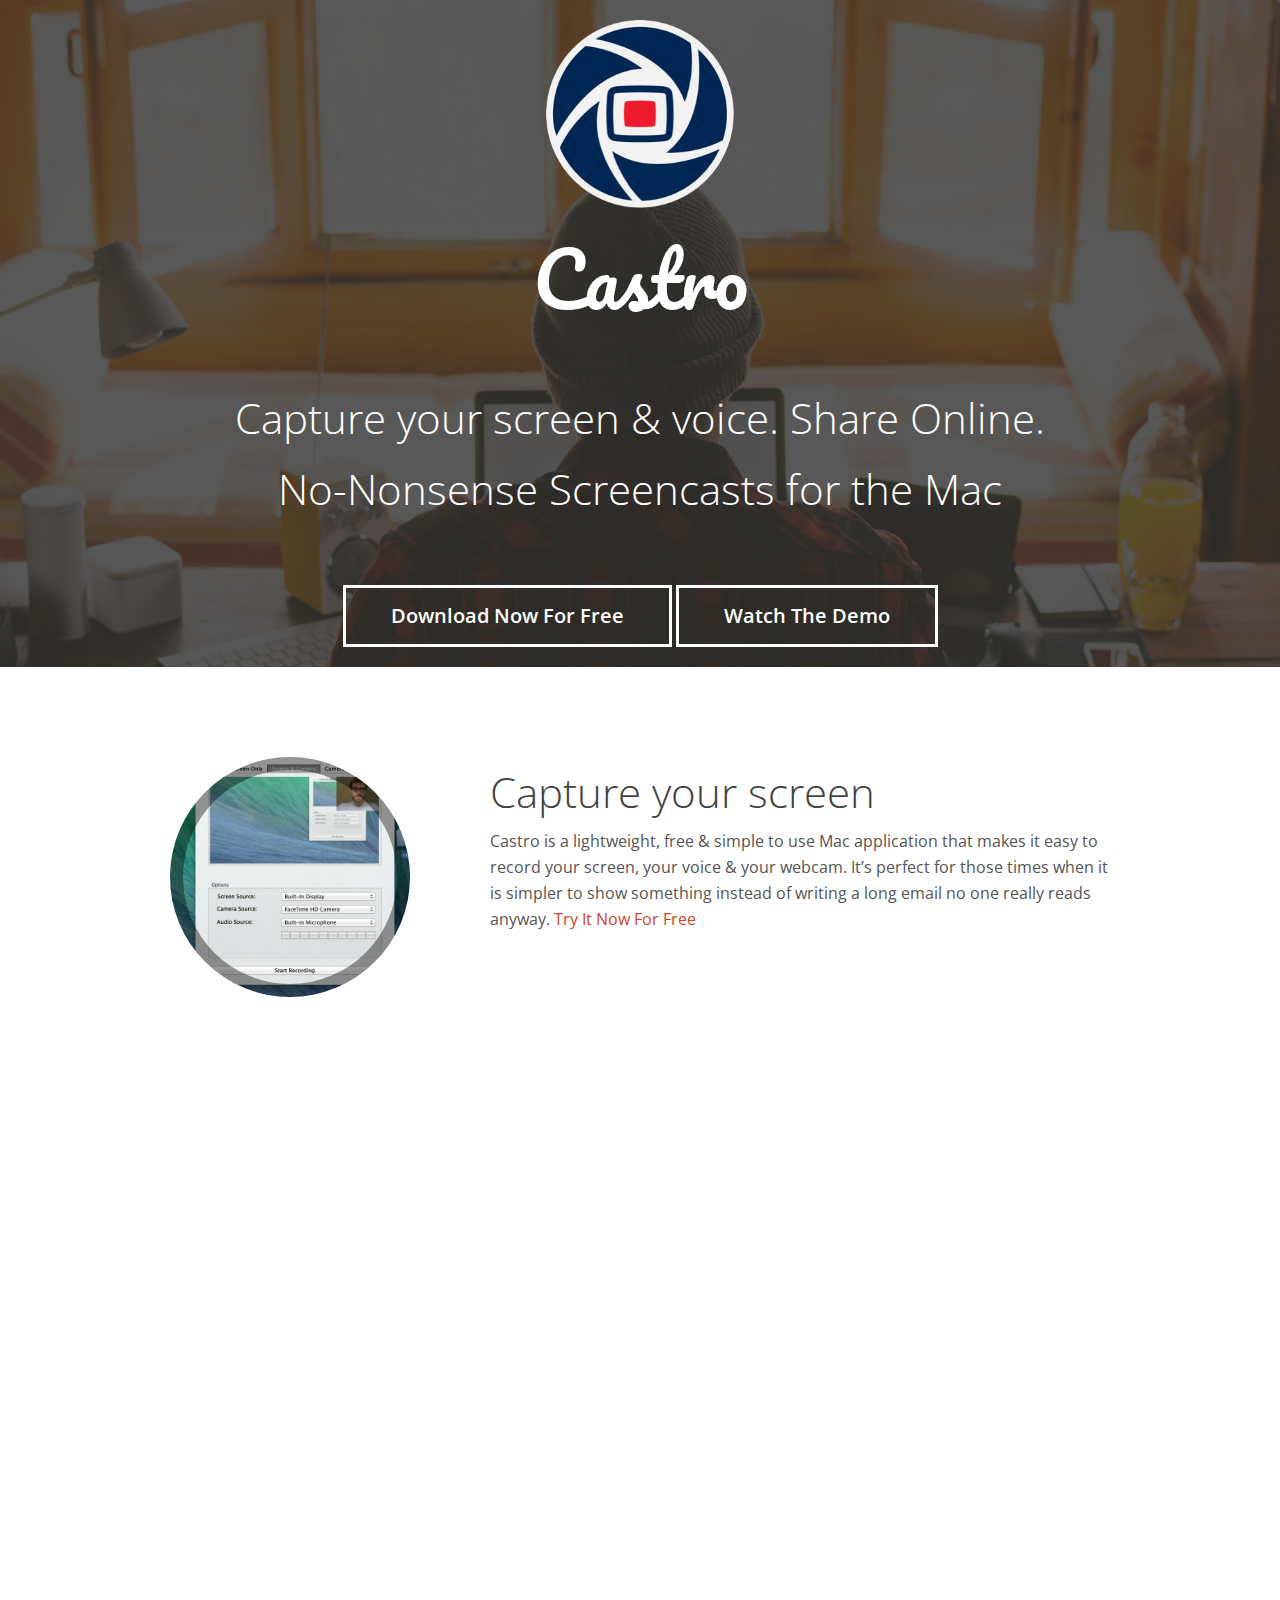
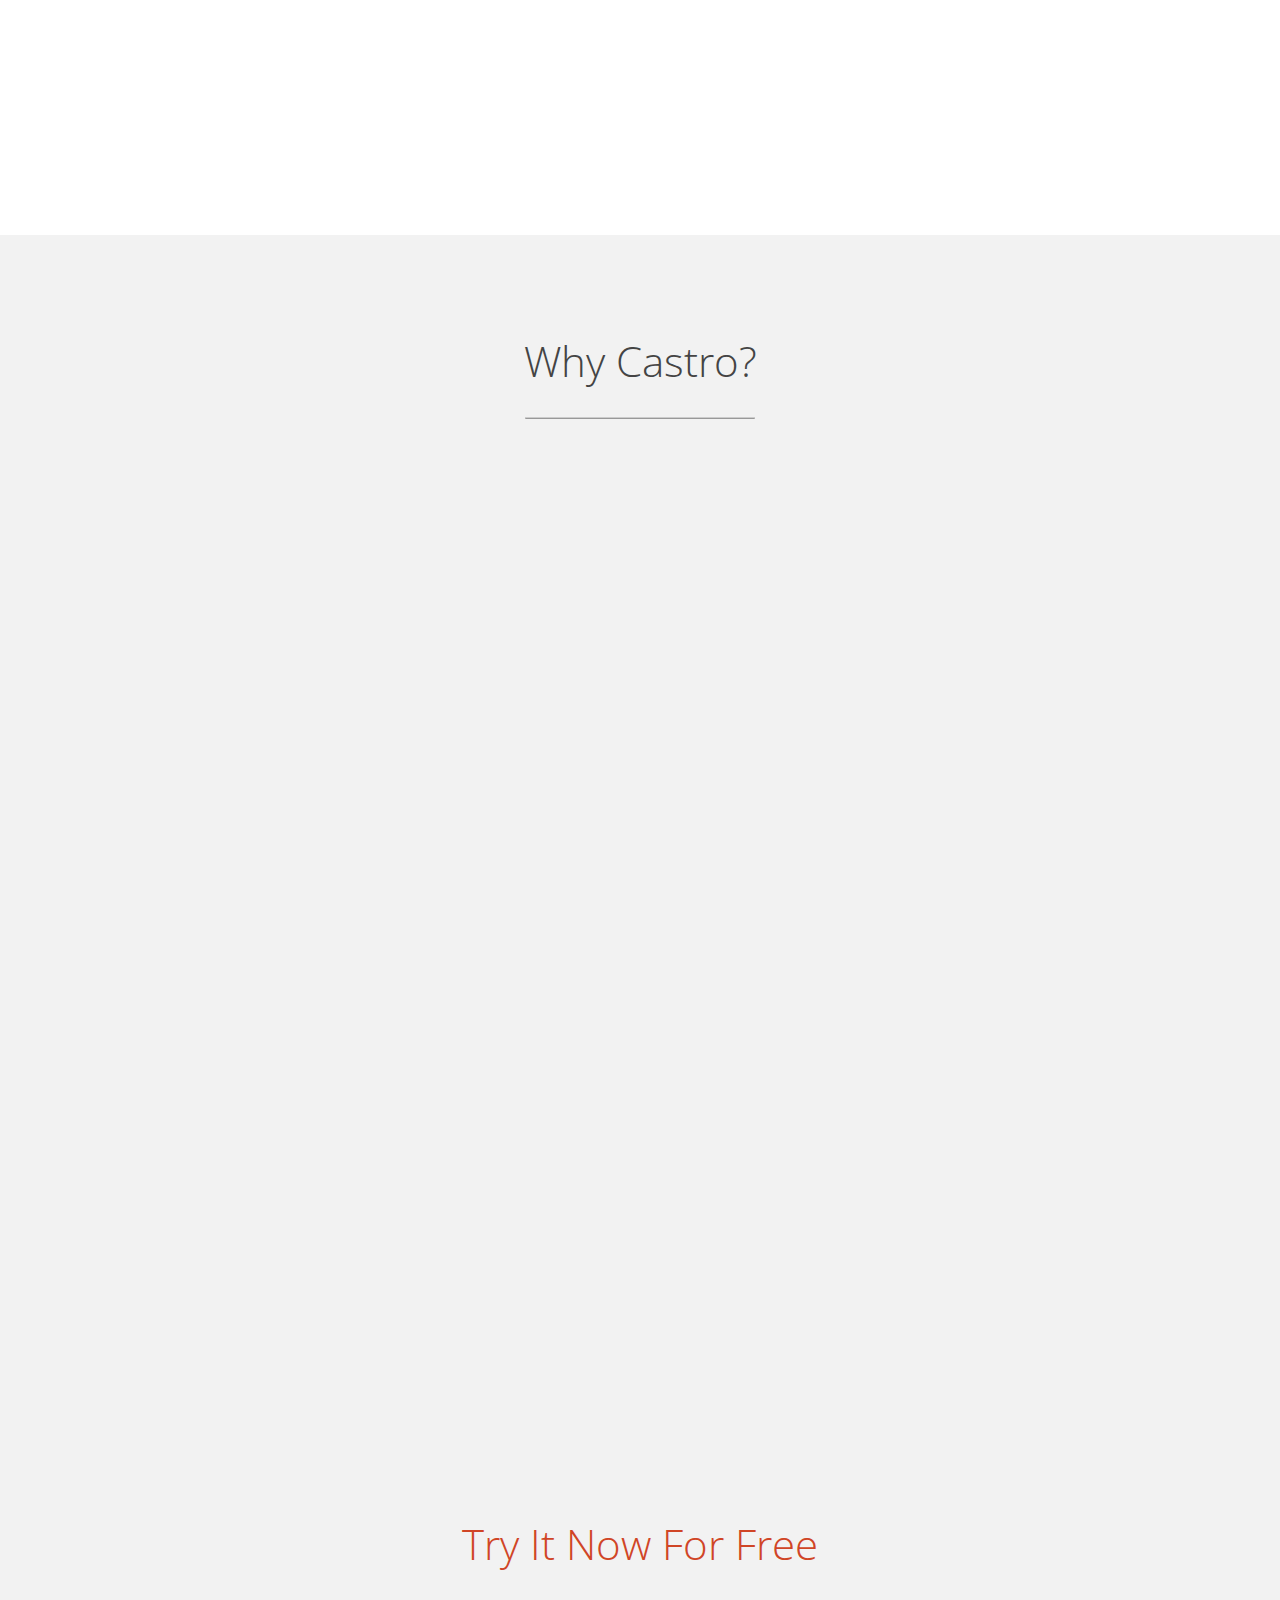
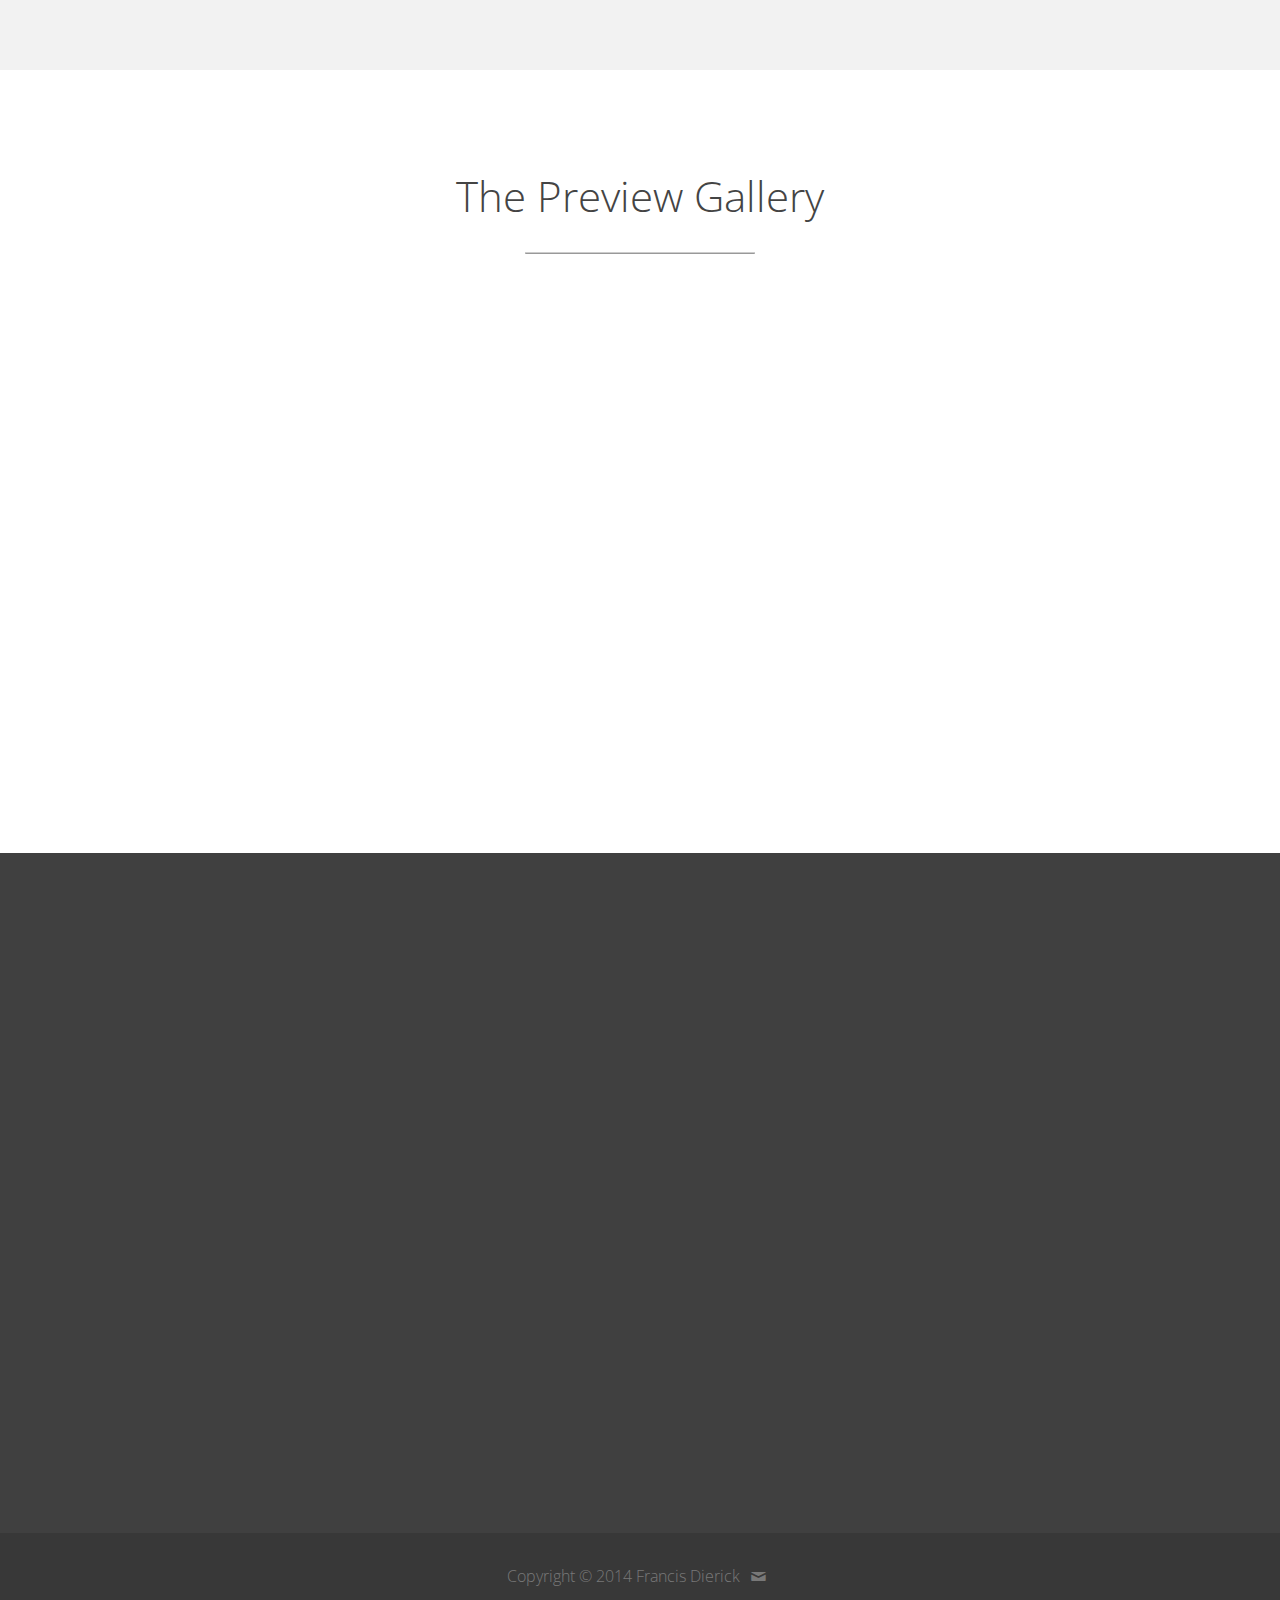
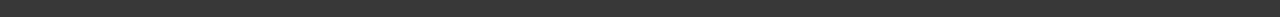
<file: src/index.html>
<!doctype html>
<!-- paulirish.com/2008/conditional-stylesheets-vs-css-hacks-answer-neither/ -->
<!--[if lt IE 7]> <html class="no-js ie6 oldie" lang="en"> <![endif]-->
<!--[if IE 7]>    <html class="no-js ie7 oldie" lang="en"> <![endif]-->
<!--[if IE 8]>    <html class="no-js ie8 oldie" lang="en"> <![endif]-->
<!--[if IE 9]>    <html class="no-js ie9" lang="en"> <![endif]-->
<!-- Consider adding an manifest.appcache: h5bp.com/d/Offline -->
<!--[if gt IE 9]><!--> <html class="no-js" lang="en" itemscope itemtype="http://schema.org/Product"> <!--<![endif]-->
<head>

	<script type="text/javascript">var _kmq = _kmq || [];
	var _kmk = _kmk || '0cc9429bb625131fe67f8dec2a1154975c4261dd';
	function _kms(u){
	  setTimeout(function(){
	    var d = document, f = d.getElementsByTagName('script')[0],
	    s = d.createElement('script');
	    s.type = 'text/javascript'; s.async = true; s.src = u;
	    f.parentNode.insertBefore(s, f);
	  }, 1);
	}
	_kms('//i.kissmetrics.com/i.js');
	_kms('//doug1izaerwt3.cloudfront.net/' + _kmk + '.1.js');


	 

	</script>


	<meta charset="utf-8">

	<!-- Use the .htaccess and remove these lines to avoid edge case issues.
			 More info: h5bp.com/b/378 -->
	<meta http-equiv="X-UA-Compatible" content="IE=edge,chrome=1">

	<title>Castro: No-Nonsense Screencasting for the Mac</title>
	<meta name="description" content="Castro: No-Nonsense Screencasting for the Mac" />
	<meta name="keywords" content="" />

	<link rel="shortcut icon" href="favicon.ico" type="image/x-icon" />

	<link rel="apple-touch-icon-precomposed" href="apple-touch-icon-precomposed.png" />

	<!-- Facebook Metadata /-->
	<meta property="fb:page_id" content="" />
	<meta property="og:image" content="" />
	<meta property="og:description" content=""/>
	<meta property="og:title" content=""/>

	<!-- Google+ Metadata /-->
	<meta itemprop="name" content="">
	<meta itemprop="description" content="">
	<meta itemprop="image" content="">

	<meta name="viewport" content="width=device-width, initial-scale=1.0, maximum-scale=1">

	<!-- We highly recommend you use SASS and write your custom styles in sass/_theme.scss.
	However, there is a blank style.css in the css directory should you prefer -->
	<link rel="stylesheet" href="css/gumby.css">
	<!-- <link rel="stylesheet" href="css/style.css"> -->

	<!-- Load Modenizr for feature detection FIRST. -->
	<script src="js/libs/modernizr-2.6.2.min.js"></script>
</head>

<body>
	<!-- START: Site Header -->
	<header role="banner" class="site-header parallax" gumby-parallax="0.5" style="background-image: url('img/background_one.png'); background-repeat:no-repeat; background-size: 100%;">
		<div class="row">
			<div class="twelve columns">
				<img src="img/icon.png" width="20%">
				<h1>Castro</h1>
				<h2 class="eleven columns centered">Capture your screen &amp; voice. Share Online. </h2>
				<h2 class="eleven columns centered">No-Nonsense Screencasts for the Mac</h2>
				<a href="javascript:download()" class="bordered-button cta">Download Now For Free</a>
				<a href="/demo/" class="bordered-button">Watch The Demo</a>		

				<!--
				<a href="/mailto:?subject=Castro Download Link&body=http://www.getcastro.com/downloads/Castro.dmg" class="bordered-button cta-mobile" class="visible-phone visible-tablet">Download Now For Free</a>
				-->
		
			</div>
		</div>
	</header>
	<!-- /END: Site Header -->
	<main role="main" class="site-main-content">
		<!-- START: Details Section -->
		<section class="site-section section-details">		
			<!-- START: Detail Item -->
			<div class="row detail-list-item">
				<div class="four columns detail-list-graphic">
					<div class="circ-img circled-image-1">
						
					</div>				
				</div>
				<div class="eight columns details">
					<h2>Capture your screen</h2>
					<p>Castro is a lightweight, free &amp; simple to use Mac application that makes it easy to record your screen, your voice &amp; your webcam. It’s perfect for those times when it is simpler to show something instead of writing a long email no one really reads anyway. <a href="javascript:download()" class="cta">Try It Now For Free</a>
</p>
				</div>
			</div>
			<!-- /END: Detail Item -->
			<!-- START: Detail Item -->
			<div class="row detail-list-item animate-on-scroll" data-scrollanimation="fadeInRight" gumby-shuffle="only screen and (max-width: 767px)|1-0">
				<div class="eight columns details on-left">
					<h2>Tell your story</h2>
					<p>Castro gets out of the way so you can focus on telling your story &amp; show what needs to be explained. You can pause your recording anytime &amp; if you make a mistake, don’t worry, you can do a re-take anytime. Perfect for remote workers, developers &amp; designers. <a href="javascript:download()" class="cta">Try It Now For Free</a>
</p>
				</div>
				<div class="four columns detail-list-graphic on-right">
					<div class="circ-img circled-image-2">
						
					</div>				
				</div>				
			</div>
			<!-- /END: Detail Item -->
			<!-- START: Detail Item -->
			<div class="row detail-list-item animate-on-scroll" data-scrollanimation="fadeInLeft">
				<div class="four columns detail-list-graphic">
					<div class="circ-img circled-image-3">
						
					</div>				
				</div>
				<div class="eight columns details">
					<h2>Share Online</h2>
					<p>Sharing your Screencasts is as simple as sending a link. It is fast & safe. No Spam. No Ads. Works in any browser as a stream or dowload. Uploads are optimized for speed so you will spend less time waiting and if you need a full-res version you can get that too! <a href="javascript:download()" class="cta">Try It Now For Free</a></p>
				</div>
			</div>
			<!-- /END: Detail Item -->			
		</section>	
		<!-- /END: Details Section  -->
		<!-- START: Features Section -->
		<section class="site-section section-features" data-target="features">
			<!-- START: Section Header -->
			<div class="row section-header">
				<div class="twelve columns">
					<h2>Why Castro?</h2>
					<hr>
				</div>
			</div>
			<!-- /END: Section Header -->
			<!-- START: Features List -->
			<ul class="row features-list">
				<!-- START: Feature Item -->
				<li class="features-item animate-on-scroll" data-scrollanimation="fadeUpInLeft">
					<span class="features-circle">
						<span class="features-circle-icon">
							<i class="icon-monitor"></i>
						</span>
					</span>		
					<h3>Show, Don't Tell!</h3>			
					<p>
					Castro highlights where you click so the audience can see what you are doing. Add your webcam to put a little emotion in your storytelling. People are using Castro for customer support, usability testing & more. 
					</p>
				</li>
				<!-- /END: Feature Item -->
				<!-- START: Feature Item -->
				<li class="features-item animate-on-scroll" data-scrollanimation="fadeUpIn">
					<span class="features-circle">
						<span class="features-circle-icon">
							<i class="icon-upload-cloud"></i>
						</span>
					</span>						
					<h3>No File Handling</h3>
					<p>All Castro screencasts are available online. No juggling files, worrying about bandwidth, compression & video codecs. Castro handles all that so you can focus on getting your work done & communicating your ideas. </p>
				</li>
				<!-- /END: Feature Item -->
				<!-- START: Feature Item -->
				<li class="features-item animate-on-scroll" data-scrollanimation="fadeUpInRight">
					<span class="features-circle">
						<span class="features-circle-icon">
							<i class="icon-gauge"></i>
						</span>
					</span>						
					<h3>Fast &amp; Simple</h3>
					<p>A thousand times simpler than its competitors, Castro is always ready &amp; waiting for you in your task bar. It uploads files in the background so you can get on with your work. No waiting.</p>
				</li>
				<!-- /END: Feature Item -->
				<br/>
				<!-- START: Feature Item -->
				<li class="features-item animate-on-scroll" data-scrollanimation="fadeUpInLeft">
					<span class="features-circle">
						<span class="features-circle-icon">
							<i class="icon-paper-plane"></i>
						</span>
					</span>						
					<h3>Get Feedback</h3>
					<p>Castro is great to get visual feedback on your ideas &amp; designs. Simply record your screen, show what you want feedback on & ask your questions. Share it &amp; wait for the video responses to pour in.</p>
				</li>
				<!-- /END: Feature Item -->
				<!-- START: Feature Item -->
				<li class="features-item animate-on-scroll" data-scrollanimation="fadeUpIn">
					<span class="features-circle">
						<span class="features-circle-icon">
							<i class="icon-lock"></i>
						</span>
					</span>						
					<h3>Privacy &amp; Respect</h3>
					<p>You decide how private or public you make your screencasts. You retain all rights to your videos &amp; we don’t track any information about you beyond what is strictly needed to run the service.</p>
				</li>
				<!-- /END: Feature Item -->
				<!-- START: Feature Item -->
				<li class="features-item animate-on-scroll" data-scrollanimation="fadeUpInRight">
					<span class="features-circle">
						<span class="features-circle-icon">
							<i class="icon-heart"></i>
						</span>
					</span>						
					<h3>Made With Love</h3>
					<p>Crafted by an Apple fan with a lot of love &amp; attention to detail. Castro is made to help you do the job, then gets out of the way. It doesn’t make you wait while it uploads files. It doesn’t drain your battery life. I &hearts; &#63743;</p>
				</li>
				<!-- /END: Feature Item -->
			</ul>
			<!-- /END: Features List -->
			<center><h2><a href="javascript:download()" class="cta">Try It Now For Free</a></h2></center>
		</section>
		<!-- /END: Features Section -->
		<!-- START: Gallery Section -->
		<section class="site-section section-gallery">
			<!-- START: Section Header -->
			<div class="row section-header">
				<div class="twelve columns">
					<h2>The Preview Gallery</h2>
					<hr>
				</div>
			</div>
			<!-- /END: Section Header -->	
			<!-- START: Gallery Slider -->		
			<div class="gallery-slider-wrapper row animate-on-scroll" data-scrollanimation="fadeUpIn">
				<ul class="gallery-slider twelve columns">
					<li><img src="img/gallery-one.png" alt="Gallery Image"></li>
					<li><img src="img/gallery-two.png" alt="Gallery Image"></li>
				</ul>
			</div>
			<!-- /END: Gallery Slider -->
		</section>		
		<!-- /END: Gallery Section  -->
		<!-- START: Testimonials Section -->
		<section class="site-section section-testimonials parallax" gumby-parallax="0.5" style="background-image: url('img/background_two.png'); background-repeat:no-repeat; background-size: 100%;">
			<div class="testimonials-slider-wrapper row animate-on-scroll" data-scrollanimation="fadeUpIn">
				<p class="testimonials-quote-mark">&ldquo;</p>
				<!-- START: Testimonials slider -->
				<ul class="testimonials-slider twelve columns">
					
					<!-- START: Testimonial -->
					<li>
						<h2>When someone wants to demonstrate a new feature they’re working on at 37signals, often the easiest way is to record a screencast and narrate the experience.</h2>
						<p class="testimonials-author">Remote: Office Not Required 
by Jason Fried and David Heinemeier Hansson</p>

					</li>
					<!-- /END: Testimonial -->
					<li>
						<h2>I manage remote teams of iPhone developers and from experience I know that if you need to explain something it's often better to show it than to write an email. A screencast has the added benefit that you don't need to interrupt someone's workflow to join a videoconference.</h2>
						<p class="testimonials-author">Francis Dierick, creator of Castro</p>

					</li>
					<li>

					<h2>
					Dont worry about trying to make your screencast perfect, either. Screencasts can easily turn into a time suck if you try to make them Oscar-worthy or without a single mistake. Just let the tape roll and it'll be more than good enough.</h2>


					<p class="testimonials-author">Remote: Office Not Required 
by Jason Fried and David Heinemeier Hansson</p>
					</li>

				</ul>
				<!-- /END: Testimonials Slider -->
			</div>
		</section>		
		<!-- /END: Testimonials Section  -->	
	</main>
	<!-- START: Site Footer -->
	<footer role="contentinfo" class="site-footer">
		<div class="row">
			<div class="twelve columns" style="text-align: center">
				<p>Copyright &copy; 2014 Francis Dierick <i class="icon-mail"></i></p>
			</div>

		</div>
	</footer>
	<!-- /END: Site Footer -->


	
	<script src="js/libs/jquery-2.0.2.min.js"></script>

	<!--
	Include gumby.js followed by UI modules followed by gumby.init.js
	Or concatenate and minify into a single file -->
	<script gumby-touch="js/libs" src="js/libs/gumby.js"></script>
	<script src="js/libs/ui/gumby.ui.js"></script>
	<script src="js/libs/ui/jquery.validation.js"></script>

	<!-- Must Come LAST (after gumby components)  -->
	<script src="js/libs/gumby.init.js"></script>

	<!--
	gumby.min.js contains gumby.js, all UI modules and gumby.init.js
	<script src="js/libs/gumby.min.js"></script> -->

	<!-- External Plugins Not Linked Directly to Gumby -->

	<script src="js/plugins/jquery.bxslider.min.js"></script>
	<script src="js/plugins/waypoints.min.js"></script>
	<script src="js/plugins/placeholders.js"></script>

	<!-- Custom theme specific interaction -->
	<script src="js/theme.js"></script>

	<script>
	$( document ).ready(function() {
		
		if (/android|webos|iphone|ipad|ipod|blackberry|iemobile|opera mini/i.test(navigator.userAgent.toLowerCase())) {
			$(".cta-desktop").hide();
			$(".cta-phone").show();
			$("site-header").css("background-image", "");
			$("section-testimonials").css("background-image", "");

		} else {
			$(".cta-desktop").hide();
			$(".cta-phone").show();

		}

		_kmq.push(['trackClick', '.cta', 'AppIsDownloaded']);

	});



	</script>

	<script>
		function download() {

					if( /Android|webOS|iPhone|iPad|iPod|BlackBerry|IEMobile|Opera Mini/i.test(navigator.userAgent) ) {
						window.location.href= "mailto:?subject=Castro Download Link&body=http://www.getcastro.tv/downloads/Castro.dmg";
					} else {
						window.location.href= "http://www.getcastro.tv/downloads/Castro.dmg";
					}
		}


	</script>


  </body>
</html>
</file>
<file: src/css/gumby.css>
@charset "UTF-8";
/****************
*
* Gumby Framework
* ---------------
*
* http://gumbyframework.com
*
**************************************************************************/
@import url(http://fonts.googleapis.com/css?family=Open+Sans:400,300,600,700|Pacifico);
html, body, div, span, applet, object, iframe,
h1, h2, h3, h4, h5, h6, p, blockquote, pre,
a, abbr, acronym, address, big, cite, code,
del, dfn, em, img, ins, kbd, q, s, samp,
small, strike, strong, sub, sup, tt, var,
b, u, i, center,
dl, dt, dd, ol, ul, li,
fieldset, form, label, legend,
table, caption, tbody, tfoot, thead, tr, th, td,
article, aside, canvas, details, embed,
figure, figcaption, footer, header, hgroup,
menu, nav, output, ruby, section, summary,
time, mark, audio, video {
  margin: 0;
  padding: 0;
  border: 0;
  font: inherit;
  font-size: 100%;
  vertical-align: baseline;
}

html {
  line-height: 1;
}

ol, ul {
  list-style: none;
}

table {
  border-collapse: collapse;
  border-spacing: 0;
}

caption, th, td {
  text-align: left;
  font-weight: normal;
  vertical-align: middle;
}

q, blockquote {
  quotes: none;
}
q:before, q:after, blockquote:before, blockquote:after {
  content: "";
  content: none;
}

a img {
  border: none;
}

article, aside, details, figcaption, figure, footer, header, hgroup, menu, nav, section, summary {
  display: block;
}

.pull_right {
  float: right;
}

.pull_left {
  float: left;
}

* html {
  font-size: 100%;
}

html {
  font-size: 16px;
  line-height: 1.625em;
}

* {
  -webkit-box-sizing: border-box;
  -moz-box-sizing: border-box;
  box-sizing: border-box;
}

body {
  background: white;
  font-family: "Open Sans";
  font-weight: 400;
  color: #555555;
  position: relative;
  -webkit-font-smoothing: antialiased;
}
@media only screen and (max-width: 767px) {
  body {
    -webkit-text-size-adjust: none;
    -ms-text-size-adjust: none;
    width: 100%;
    min-width: 0;
  }
}

html, body {
  height: 100%;
}

.hide {
  display: none;
}

.hide.active, .show {
  display: block;
}

.fixed {
  position: fixed;
}
.fixed.pinned {
  position: absolute;
}
@media only screen and (max-width: 768px) {
  .fixed {
    position: relative !important;
    top: auto !important;
    left: auto !important;
  }
}

.unfixed {
  position: relative !important;
  top: auto !important;
  left: auto !important;
}

.text-center {
  text-align: center;
}

.text-left {
  text-align: left;
}

.text-right {
  text-align: right;
}

/* Fonts */
@font-face {
  font-family: "entypo";
  font-style: normal;
  font-weight: 400;
  src: url(../fonts/icons/entypo.eot);
  src: url("../fonts/icons/entypo.eot?#iefix") format("ie9-skip-eot"), url("../fonts/icons/entypo.woff") format("woff"), url("../fonts/icons/entypo.ttf") format("truetype");
}

h1, h2, h3, h4, h5, h6 {
  font-family: "Open Sans";
  font-weight: 300;
  color: #444444;
  text-rendering: optimizeLegibility;
  padding-top: 0.273em;
  line-height: 1.15538em;
  padding-bottom: 0.273em;
}
h1 a, h2 a, h3 a, h4 a, h5 a, h6 a {
  color: #d04526;
}

@media only screen and (max-width: 767px) {
  h1, h2, h3, h4, h5, h6 {
    word-wrap: break-word;
  }
}
h1 {
  font-size: 68px;
  font-size: 4.25rem;
}
h1.xlarge {
  font-size: 110px;
  font-size: 6.875rem;
}
h1.xxlarge {
  font-size: 126px;
  font-size: 7.875rem;
}
h1.absurd {
  font-size: 177px;
  font-size: 11.0625rem;
}

h2 {
  font-size: 42px;
  font-size: 2.625rem;
}

h3 {
  font-size: 30px;
  font-size: 1.875rem;
}

h4 {
  font-size: 26px;
  font-size: 1.625rem;
}

h5 {
  font-size: 18px;
  font-size: 1.125rem;
}

h6 {
  font-size: 16px;
  font-size: 1rem;
}

@media only screen and (max-width: 767px) {
  h1 {
    font-size: 42px;
    font-size: 2.625rem;
  }

  h2 {
    font-size: 36px;
    font-size: 2.25rem;
  }
}
.subhead {
  color: #777;
  font-weight: normal;
  margin-bottom: 20px;
}

/*=====================================================
 
  Links & Paragraph styles
  
  ======================================================*/
p {
  font-family: "Open Sans";
  font-weight: 400;
  font-size: 16px;
  font-size: 1rem;
  margin-bottom: 13px;
  line-height: 1.625em;
}
p.lead {
  font-size: 20px;
  font-size: 1.25rem;
  margin-bottom: 18px;
}
@media only screen and (max-width: 768px) {
  p {
    font-size: 17.6px;
    font-size: 1.1rem;
    line-height: 1.625em;
  }
}

a {
  color: #d04526;
  text-decoration: none;
  outline: 0;
  line-height: inherit;
}
a:hover {
  color: #c03d20;
}

/*=====================================================

  Lists
  
 ======================================================*/
ul, ol {
  margin-bottom: 0.273em;
}

ul {
  list-style: none outside;
}

ol {
  list-style: decimal;
  margin-left: 30px;
}

ul.square, ul.circle, ul.disc {
  margin-left: 25px;
}
ul.square {
  list-style: square outside;
}
ul.circle {
  list-style: circle outside;
}
ul.disc {
  list-style: disc outside;
}
ul ul {
  margin: 4px 0 5px 25px;
}

ol ol {
  margin: 4px 0 5px 30px;
}

li {
  padding-bottom: 0.273em;
}

ul.large li {
  line-height: 21px;
}

dl dt {
  font-weight: bold;
  font-size: 16px;
  font-size: 1rem;
}

@media only screen and (max-width: 768px) {
  ul, ol, dl, p {
    text-align: left;
  }
}
/* Mobile */
em {
  font-style: italic;
  line-height: inherit;
}

strong {
  font-weight: 700;
  line-height: inherit;
}

small {
  font-size: 56.4%;
  line-height: inherit;
}

h1 small, h2 small, h3 small, h4 small, h5 small {
  color: #777;
}

/*  Blockquotes  */
blockquote {
  line-height: 20px;
  color: #777;
  margin: 0 0 18px;
  padding: 9px 20px 0 19px;
  border-left: 5px solid #cccccc;
}
blockquote p {
  line-height: 20px;
  color: #777;
}
blockquote cite {
  display: block;
  font-size: 12px;
  font-size: 1.2rem;
  color: #555555;
}
blockquote cite:before {
  content: "\2014 \0020";
}
blockquote cite a {
  color: #555555;
}
blockquote cite a:visited {
  color: #555555;
}

hr {
  border: 1px solid #cccccc;
  clear: both;
  margin: 16px 0 18px;
  height: 0;
}

abbr, acronym {
  text-transform: uppercase;
  font-size: 90%;
  color: #222;
  border-bottom: 1px solid #cccccc;
  cursor: help;
}

abbr {
  text-transform: none;
}

/**
   * Print styles.
 *
 * Inlined to avoid required HTTP connection: www.phpied.com/delay-loading-your-print-css/
 * Credit to Paul Irish and HTML5 Boilerplate (html5boilerplate.com)
 */
@media print {
  * {
    background: transparent !important;
    color: black !important;
    text-shadow: none !important;
    filter: none !important;
    -ms-filter: none !important;
  }

  /* Black prints faster: sanbeiji.com/archives/953 */
  p a {
    color: #555555 !important;
    text-decoration: underline;
  }
  p a:visited {
    color: #555555 !important;
    text-decoration: underline;
  }
  p a[href]:after {
    content: " (" attr(href) ")";
  }

  abbr[title]:after {
    content: " (" attr(title) ")";
  }

  .ir a:after {
    content: "";
  }

  a[href^="javascript:"]:after, a[href^="#"]:after {
    content: "";
  }

  /* Don't show links for images, or javascript/internal links */
  pre, blockquote {
    border: 1px solid #999;
    page-break-inside: avoid;
  }

  thead {
    display: table-header-group;
  }

  /* css-discuss.incutio.com/wiki/Printing_Tables */
  tr, img {
    page-break-inside: avoid;
  }

  @page {
    margin: 0.5cm;
}

  p, h2, h3 {
    orphans: 3;
    widows: 3;
  }

  h2, h3 {
    page-break-after: avoid;
  }
}
/*=================================================

  +++ LE GRID +++
  A Responsive Grid -- Gumby defaults to a standard 960 grid,
  but you can change it to whatever you'd like.

 ==================================================*/
/*.container {
  padding: 0px $gutter-in-px;
}*/
.row {
  width: 100%;
  max-width: 980px;
  min-width: 320px;
  margin: 0 auto;
  padding-left: 20px;
  padding-right: 20px;
}
.row .row {
  min-width: 0px;
  padding-left: 0;
  padding-right: 0;
}

/* To fix the grid into a different size, set max-width to your desired width */
.column, .columns {
  margin-left: 2.12766%;
  float: left;
  min-height: 1px;
  -webkit-box-sizing: border-box;
  -moz-box-sizing: border-box;
  box-sizing: border-box;
}

.column:first-child, .columns:first-child, .alpha {
  margin-left: 0px;
}

.column.omega, .columns.omega {
  float: right;
}

/* Column Classes */
.row .one.column {
  width: 6.38298%;
}
.row .one.columns {
  width: 6.38298%;
}
.row .two.columns {
  width: 14.89362%;
}
.row .three.columns {
  width: 23.40426%;
}
.row .four.columns {
  width: 31.91489%;
}
.row .five.columns {
  width: 40.42553%;
}
.row .six.columns {
  width: 48.93617%;
}
.row .seven.columns {
  width: 57.44681%;
}
.row .eight.columns {
  width: 65.95745%;
}
.row .nine.columns {
  width: 74.46809%;
}
.row .ten.columns {
  width: 82.97872%;
}
.row .eleven.columns {
  width: 91.48936%;
}
.row .twelve.columns {
  width: 100%;
}

/* Push and Pull Classes */
.row .push_one {
  margin-left: 10.6383%;
}
.row .push_one:first-child {
  margin-left: 8.51064%;
}
.row .pull_one.one.column {
  margin-left: -14.89362%;
}
.row .pull_one.one.column:first-child {
  margin-left: 0;
}
.row .pull_one.two.columns {
  margin-left: -23.40426%;
}
.row .pull_one.two.columns:first-child {
  margin-left: 0;
}
.row .pull_one.three.columns {
  margin-left: -31.91489%;
}
.row .pull_one.three.columns:first-child {
  margin-left: 0;
}
.row .pull_one.four.columns {
  margin-left: -40.42553%;
}
.row .pull_one.four.columns:first-child {
  margin-left: 0;
}
.row .pull_one.five.columns {
  margin-left: -48.93617%;
}
.row .pull_one.five.columns:first-child {
  margin-left: 0;
}
.row .pull_one.six.columns {
  margin-left: -57.44681%;
}
.row .pull_one.six.columns:first-child {
  margin-left: 0;
}
.row .pull_one.seven.columns {
  margin-left: -65.95745%;
}
.row .pull_one.seven.columns:first-child {
  margin-left: 0;
}
.row .pull_one.eight.columns {
  margin-left: -74.46809%;
}
.row .pull_one.eight.columns:first-child {
  margin-left: 0;
}
.row .pull_one.nine.columns {
  margin-left: -82.97872%;
}
.row .pull_one.nine.columns:first-child {
  margin-left: 0;
}
.row .pull_one.ten.columns {
  margin-left: -91.48936%;
}
.row .pull_one.ten.columns:first-child {
  margin-left: 0;
}
.row .pull_one.eleven.columns {
  margin-left: -100.0%;
}
.row .pull_one.eleven.columns:first-child {
  margin-left: 0;
}
.row .push_two {
  margin-left: 19.14894%;
}
.row .push_two:first-child {
  margin-left: 17.02128%;
}
.row .pull_two.one.column {
  margin-left: -23.40426%;
}
.row .pull_two.one.column:first-child {
  margin-left: 0;
}
.row .pull_two.two.columns {
  margin-left: -31.91489%;
}
.row .pull_two.two.columns:first-child {
  margin-left: 0;
}
.row .pull_two.three.columns {
  margin-left: -40.42553%;
}
.row .pull_two.three.columns:first-child {
  margin-left: 0;
}
.row .pull_two.four.columns {
  margin-left: -48.93617%;
}
.row .pull_two.four.columns:first-child {
  margin-left: 0;
}
.row .pull_two.five.columns {
  margin-left: -57.44681%;
}
.row .pull_two.five.columns:first-child {
  margin-left: 0;
}
.row .pull_two.six.columns {
  margin-left: -65.95745%;
}
.row .pull_two.six.columns:first-child {
  margin-left: 0;
}
.row .pull_two.seven.columns {
  margin-left: -74.46809%;
}
.row .pull_two.seven.columns:first-child {
  margin-left: 0;
}
.row .pull_two.eight.columns {
  margin-left: -82.97872%;
}
.row .pull_two.eight.columns:first-child {
  margin-left: 0;
}
.row .pull_two.nine.columns {
  margin-left: -91.48936%;
}
.row .pull_two.nine.columns:first-child {
  margin-left: 0;
}
.row .pull_two.ten.columns {
  margin-left: -100.0%;
}
.row .pull_two.ten.columns:first-child {
  margin-left: 0;
}
.row .pull_two.eleven.columns {
  margin-left: -108.51064%;
}
.row .pull_two.eleven.columns:first-child {
  margin-left: 0;
}
.row .push_three {
  margin-left: 27.65957%;
}
.row .push_three:first-child {
  margin-left: 25.53191%;
}
.row .pull_three.one.column {
  margin-left: -31.91489%;
}
.row .pull_three.one.column:first-child {
  margin-left: 0;
}
.row .pull_three.two.columns {
  margin-left: -40.42553%;
}
.row .pull_three.two.columns:first-child {
  margin-left: 0;
}
.row .pull_three.three.columns {
  margin-left: -48.93617%;
}
.row .pull_three.three.columns:first-child {
  margin-left: 0;
}
.row .pull_three.four.columns {
  margin-left: -57.44681%;
}
.row .pull_three.four.columns:first-child {
  margin-left: 0;
}
.row .pull_three.five.columns {
  margin-left: -65.95745%;
}
.row .pull_three.five.columns:first-child {
  margin-left: 0;
}
.row .pull_three.six.columns {
  margin-left: -74.46809%;
}
.row .pull_three.six.columns:first-child {
  margin-left: 0;
}
.row .pull_three.seven.columns {
  margin-left: -82.97872%;
}
.row .pull_three.seven.columns:first-child {
  margin-left: 0;
}
.row .pull_three.eight.columns {
  margin-left: -91.48936%;
}
.row .pull_three.eight.columns:first-child {
  margin-left: 0;
}
.row .pull_three.nine.columns {
  margin-left: -100.0%;
}
.row .pull_three.nine.columns:first-child {
  margin-left: 0;
}
.row .pull_three.ten.columns {
  margin-left: -108.51064%;
}
.row .pull_three.ten.columns:first-child {
  margin-left: 0;
}
.row .pull_three.eleven.columns {
  margin-left: -117.02128%;
}
.row .pull_three.eleven.columns:first-child {
  margin-left: 0;
}
.row .push_four {
  margin-left: 36.17021%;
}
.row .push_four:first-child {
  margin-left: 34.04255%;
}
.row .pull_four.one.column {
  margin-left: -40.42553%;
}
.row .pull_four.one.column:first-child {
  margin-left: 0;
}
.row .pull_four.two.columns {
  margin-left: -48.93617%;
}
.row .pull_four.two.columns:first-child {
  margin-left: 0;
}
.row .pull_four.three.columns {
  margin-left: -57.44681%;
}
.row .pull_four.three.columns:first-child {
  margin-left: 0;
}
.row .pull_four.four.columns {
  margin-left: -65.95745%;
}
.row .pull_four.four.columns:first-child {
  margin-left: 0;
}
.row .pull_four.five.columns {
  margin-left: -74.46809%;
}
.row .pull_four.five.columns:first-child {
  margin-left: 0;
}
.row .pull_four.six.columns {
  margin-left: -82.97872%;
}
.row .pull_four.six.columns:first-child {
  margin-left: 0;
}
.row .pull_four.seven.columns {
  margin-left: -91.48936%;
}
.row .pull_four.seven.columns:first-child {
  margin-left: 0;
}
.row .pull_four.eight.columns {
  margin-left: -100.0%;
}
.row .pull_four.eight.columns:first-child {
  margin-left: 0;
}
.row .pull_four.nine.columns {
  margin-left: -108.51064%;
}
.row .pull_four.nine.columns:first-child {
  margin-left: 0;
}
.row .pull_four.ten.columns {
  margin-left: -117.02128%;
}
.row .pull_four.ten.columns:first-child {
  margin-left: 0;
}
.row .pull_four.eleven.columns {
  margin-left: -125.53191%;
}
.row .pull_four.eleven.columns:first-child {
  margin-left: 0;
}
.row .push_five {
  margin-left: 44.68085%;
}
.row .push_five:first-child {
  margin-left: 42.55319%;
}
.row .pull_five.one.column {
  margin-left: -48.93617%;
}
.row .pull_five.one.column:first-child {
  margin-left: 0;
}
.row .pull_five.two.columns {
  margin-left: -57.44681%;
}
.row .pull_five.two.columns:first-child {
  margin-left: 0;
}
.row .pull_five.three.columns {
  margin-left: -65.95745%;
}
.row .pull_five.three.columns:first-child {
  margin-left: 0;
}
.row .pull_five.four.columns {
  margin-left: -74.46809%;
}
.row .pull_five.four.columns:first-child {
  margin-left: 0;
}
.row .pull_five.five.columns {
  margin-left: -82.97872%;
}
.row .pull_five.five.columns:first-child {
  margin-left: 0;
}
.row .pull_five.six.columns {
  margin-left: -91.48936%;
}
.row .pull_five.six.columns:first-child {
  margin-left: 0;
}
.row .pull_five.seven.columns {
  margin-left: -100.0%;
}
.row .pull_five.seven.columns:first-child {
  margin-left: 0;
}
.row .pull_five.eight.columns {
  margin-left: -108.51064%;
}
.row .pull_five.eight.columns:first-child {
  margin-left: 0;
}
.row .pull_five.nine.columns {
  margin-left: -117.02128%;
}
.row .pull_five.nine.columns:first-child {
  margin-left: 0;
}
.row .pull_five.ten.columns {
  margin-left: -125.53191%;
}
.row .pull_five.ten.columns:first-child {
  margin-left: 0;
}
.row .pull_five.eleven.columns {
  margin-left: -134.04255%;
}
.row .pull_five.eleven.columns:first-child {
  margin-left: 0;
}
.row .push_six {
  margin-left: 53.19149%;
}
.row .push_six:first-child {
  margin-left: 51.06383%;
}
.row .pull_six.one.column {
  margin-left: -57.44681%;
}
.row .pull_six.one.column:first-child {
  margin-left: 0;
}
.row .pull_six.two.columns {
  margin-left: -65.95745%;
}
.row .pull_six.two.columns:first-child {
  margin-left: 0;
}
.row .pull_six.three.columns {
  margin-left: -74.46809%;
}
.row .pull_six.three.columns:first-child {
  margin-left: 0;
}
.row .pull_six.four.columns {
  margin-left: -82.97872%;
}
.row .pull_six.four.columns:first-child {
  margin-left: 0;
}
.row .pull_six.five.columns {
  margin-left: -91.48936%;
}
.row .pull_six.five.columns:first-child {
  margin-left: 0;
}
.row .pull_six.six.columns {
  margin-left: -100.0%;
}
.row .pull_six.six.columns:first-child {
  margin-left: 0;
}
.row .pull_six.seven.columns {
  margin-left: -108.51064%;
}
.row .pull_six.seven.columns:first-child {
  margin-left: 0;
}
.row .pull_six.eight.columns {
  margin-left: -117.02128%;
}
.row .pull_six.eight.columns:first-child {
  margin-left: 0;
}
.row .pull_six.nine.columns {
  margin-left: -125.53191%;
}
.row .pull_six.nine.columns:first-child {
  margin-left: 0;
}
.row .pull_six.ten.columns {
  margin-left: -134.04255%;
}
.row .pull_six.ten.columns:first-child {
  margin-left: 0;
}
.row .pull_six.eleven.columns {
  margin-left: -142.55319%;
}
.row .pull_six.eleven.columns:first-child {
  margin-left: 0;
}
.row .push_seven {
  margin-left: 61.70213%;
}
.row .push_seven:first-child {
  margin-left: 59.57447%;
}
.row .pull_seven.one.column {
  margin-left: -65.95745%;
}
.row .pull_seven.one.column:first-child {
  margin-left: 0;
}
.row .pull_seven.two.columns {
  margin-left: -74.46809%;
}
.row .pull_seven.two.columns:first-child {
  margin-left: 0;
}
.row .pull_seven.three.columns {
  margin-left: -82.97872%;
}
.row .pull_seven.three.columns:first-child {
  margin-left: 0;
}
.row .pull_seven.four.columns {
  margin-left: -91.48936%;
}
.row .pull_seven.four.columns:first-child {
  margin-left: 0;
}
.row .pull_seven.five.columns {
  margin-left: -100.0%;
}
.row .pull_seven.five.columns:first-child {
  margin-left: 0;
}
.row .pull_seven.six.columns {
  margin-left: -108.51064%;
}
.row .pull_seven.six.columns:first-child {
  margin-left: 0;
}
.row .pull_seven.seven.columns {
  margin-left: -117.02128%;
}
.row .pull_seven.seven.columns:first-child {
  margin-left: 0;
}
.row .pull_seven.eight.columns {
  margin-left: -125.53191%;
}
.row .pull_seven.eight.columns:first-child {
  margin-left: 0;
}
.row .pull_seven.nine.columns {
  margin-left: -134.04255%;
}
.row .pull_seven.nine.columns:first-child {
  margin-left: 0;
}
.row .pull_seven.ten.columns {
  margin-left: -142.55319%;
}
.row .pull_seven.ten.columns:first-child {
  margin-left: 0;
}
.row .pull_seven.eleven.columns {
  margin-left: -151.06383%;
}
.row .pull_seven.eleven.columns:first-child {
  margin-left: 0;
}
.row .push_eight {
  margin-left: 70.21277%;
}
.row .push_eight:first-child {
  margin-left: 68.08511%;
}
.row .pull_eight.one.column {
  margin-left: -74.46809%;
}
.row .pull_eight.one.column:first-child {
  margin-left: 0;
}
.row .pull_eight.two.columns {
  margin-left: -82.97872%;
}
.row .pull_eight.two.columns:first-child {
  margin-left: 0;
}
.row .pull_eight.three.columns {
  margin-left: -91.48936%;
}
.row .pull_eight.three.columns:first-child {
  margin-left: 0;
}
.row .pull_eight.four.columns {
  margin-left: -100.0%;
}
.row .pull_eight.four.columns:first-child {
  margin-left: 0;
}
.row .pull_eight.five.columns {
  margin-left: -108.51064%;
}
.row .pull_eight.five.columns:first-child {
  margin-left: 0;
}
.row .pull_eight.six.columns {
  margin-left: -117.02128%;
}
.row .pull_eight.six.columns:first-child {
  margin-left: 0;
}
.row .pull_eight.seven.columns {
  margin-left: -125.53191%;
}
.row .pull_eight.seven.columns:first-child {
  margin-left: 0;
}
.row .pull_eight.eight.columns {
  margin-left: -134.04255%;
}
.row .pull_eight.eight.columns:first-child {
  margin-left: 0;
}
.row .pull_eight.nine.columns {
  margin-left: -142.55319%;
}
.row .pull_eight.nine.columns:first-child {
  margin-left: 0;
}
.row .pull_eight.ten.columns {
  margin-left: -151.06383%;
}
.row .pull_eight.ten.columns:first-child {
  margin-left: 0;
}
.row .pull_eight.eleven.columns {
  margin-left: -159.57447%;
}
.row .pull_eight.eleven.columns:first-child {
  margin-left: 0;
}
.row .push_nine {
  margin-left: 78.7234%;
}
.row .push_nine:first-child {
  margin-left: 76.59574%;
}
.row .pull_nine.one.column {
  margin-left: -82.97872%;
}
.row .pull_nine.one.column:first-child {
  margin-left: 0;
}
.row .pull_nine.two.columns {
  margin-left: -91.48936%;
}
.row .pull_nine.two.columns:first-child {
  margin-left: 0;
}
.row .pull_nine.three.columns {
  margin-left: -100.0%;
}
.row .pull_nine.three.columns:first-child {
  margin-left: 0;
}
.row .pull_nine.four.columns {
  margin-left: -108.51064%;
}
.row .pull_nine.four.columns:first-child {
  margin-left: 0;
}
.row .pull_nine.five.columns {
  margin-left: -117.02128%;
}
.row .pull_nine.five.columns:first-child {
  margin-left: 0;
}
.row .pull_nine.six.columns {
  margin-left: -125.53191%;
}
.row .pull_nine.six.columns:first-child {
  margin-left: 0;
}
.row .pull_nine.seven.columns {
  margin-left: -134.04255%;
}
.row .pull_nine.seven.columns:first-child {
  margin-left: 0;
}
.row .pull_nine.eight.columns {
  margin-left: -142.55319%;
}
.row .pull_nine.eight.columns:first-child {
  margin-left: 0;
}
.row .pull_nine.nine.columns {
  margin-left: -151.06383%;
}
.row .pull_nine.nine.columns:first-child {
  margin-left: 0;
}
.row .pull_nine.ten.columns {
  margin-left: -159.57447%;
}
.row .pull_nine.ten.columns:first-child {
  margin-left: 0;
}
.row .pull_nine.eleven.columns {
  margin-left: -168.08511%;
}
.row .pull_nine.eleven.columns:first-child {
  margin-left: 0;
}
.row .push_ten {
  margin-left: 87.23404%;
}
.row .push_ten:first-child {
  margin-left: 85.10638%;
}
.row .pull_ten.one.column {
  margin-left: -91.48936%;
}
.row .pull_ten.one.column:first-child {
  margin-left: 0;
}
.row .pull_ten.two.columns {
  margin-left: -100.0%;
}
.row .pull_ten.two.columns:first-child {
  margin-left: 0;
}
.row .pull_ten.three.columns {
  margin-left: -108.51064%;
}
.row .pull_ten.three.columns:first-child {
  margin-left: 0;
}
.row .pull_ten.four.columns {
  margin-left: -117.02128%;
}
.row .pull_ten.four.columns:first-child {
  margin-left: 0;
}
.row .pull_ten.five.columns {
  margin-left: -125.53191%;
}
.row .pull_ten.five.columns:first-child {
  margin-left: 0;
}
.row .pull_ten.six.columns {
  margin-left: -134.04255%;
}
.row .pull_ten.six.columns:first-child {
  margin-left: 0;
}
.row .pull_ten.seven.columns {
  margin-left: -142.55319%;
}
.row .pull_ten.seven.columns:first-child {
  margin-left: 0;
}
.row .pull_ten.eight.columns {
  margin-left: -151.06383%;
}
.row .pull_ten.eight.columns:first-child {
  margin-left: 0;
}
.row .pull_ten.nine.columns {
  margin-left: -159.57447%;
}
.row .pull_ten.nine.columns:first-child {
  margin-left: 0;
}
.row .pull_ten.ten.columns {
  margin-left: -168.08511%;
}
.row .pull_ten.ten.columns:first-child {
  margin-left: 0;
}
.row .pull_ten.eleven.columns {
  margin-left: -176.59574%;
}
.row .pull_ten.eleven.columns:first-child {
  margin-left: 0;
}
.row .push_eleven {
  margin-left: 95.74468%;
}
.row .push_eleven:first-child {
  margin-left: 93.61702%;
}
.row .pull_eleven.one.column {
  margin-left: -100.0%;
}
.row .pull_eleven.one.column:first-child {
  margin-left: 0;
}
.row .pull_eleven.two.columns {
  margin-left: -108.51064%;
}
.row .pull_eleven.two.columns:first-child {
  margin-left: 0;
}
.row .pull_eleven.three.columns {
  margin-left: -117.02128%;
}
.row .pull_eleven.three.columns:first-child {
  margin-left: 0;
}
.row .pull_eleven.four.columns {
  margin-left: -125.53191%;
}
.row .pull_eleven.four.columns:first-child {
  margin-left: 0;
}
.row .pull_eleven.five.columns {
  margin-left: -134.04255%;
}
.row .pull_eleven.five.columns:first-child {
  margin-left: 0;
}
.row .pull_eleven.six.columns {
  margin-left: -142.55319%;
}
.row .pull_eleven.six.columns:first-child {
  margin-left: 0;
}
.row .pull_eleven.seven.columns {
  margin-left: -151.06383%;
}
.row .pull_eleven.seven.columns:first-child {
  margin-left: 0;
}
.row .pull_eleven.eight.columns {
  margin-left: -159.57447%;
}
.row .pull_eleven.eight.columns:first-child {
  margin-left: 0;
}
.row .pull_eleven.nine.columns {
  margin-left: -168.08511%;
}
.row .pull_eleven.nine.columns:first-child {
  margin-left: 0;
}
.row .pull_eleven.ten.columns {
  margin-left: -176.59574%;
}
.row .pull_eleven.ten.columns:first-child {
  margin-left: 0;
}
.row .pull_eleven.eleven.columns {
  margin-left: -185.10638%;
}
.row .pull_eleven.eleven.columns:first-child {
  margin-left: 0;
}

/* Centered Classes */
.row .one.centered {
  margin-left: 46.80851%;
}
.row .two.centered {
  margin-left: 42.55319%;
}
.row .three.centered {
  margin-left: 38.29787%;
}
.row .four.centered {
  margin-left: 34.04255%;
}
.row .five.centered {
  margin-left: 29.78723%;
}
.row .six.centered {
  margin-left: 25.53191%;
}
.row .seven.centered {
  margin-left: 21.2766%;
}
.row .eight.centered {
  margin-left: 17.02128%;
}
.row .nine.centered {
  margin-left: 12.76596%;
}
.row .ten.centered {
  margin-left: 8.51064%;
}
.row .eleven.centered {
  margin-left: 4.25532%;
}

/* Hybrid Grid Columns */
.sixteen.colgrid .row .one.column {
  width: 4.25532%;
}
.sixteen.colgrid .row .one.columns {
  width: 4.25532%;
}
.sixteen.colgrid .row .two.columns {
  width: 10.6383%;
}
.sixteen.colgrid .row .three.columns {
  width: 17.02128%;
}
.sixteen.colgrid .row .four.columns {
  width: 23.40426%;
}
.sixteen.colgrid .row .five.columns {
  width: 29.78723%;
}
.sixteen.colgrid .row .six.columns {
  width: 36.17021%;
}
.sixteen.colgrid .row .seven.columns {
  width: 42.55319%;
}
.sixteen.colgrid .row .eight.columns {
  width: 48.93617%;
}
.sixteen.colgrid .row .nine.columns {
  width: 55.31915%;
}
.sixteen.colgrid .row .ten.columns {
  width: 61.70213%;
}
.sixteen.colgrid .row .eleven.columns {
  width: 68.08511%;
}
.sixteen.colgrid .row .twelve.columns {
  width: 74.46809%;
}
.sixteen.colgrid .row .thirteen.columns {
  width: 80.85106%;
}
.sixteen.colgrid .row .fourteen.columns {
  width: 87.23404%;
}
.sixteen.colgrid .row .fifteen.columns {
  width: 93.61702%;
}
.sixteen.colgrid .row .sixteen.columns {
  width: 100%;
}

/* Hybrid Push and Pull Classes */
.sixteen.colgrid .row .push_one {
  margin-left: 8.51064%;
}
.sixteen.colgrid .row .push_one:first-child {
  margin-left: 6.38298%;
}
.sixteen.colgrid .row .pull_one.one.column {
  margin-left: -10.6383%;
}
.sixteen.colgrid .row .pull_one.one.column:first-child {
  margin-left: 0;
}
.sixteen.colgrid .row .pull_one.two.columns {
  margin-left: -17.02128%;
}
.sixteen.colgrid .row .pull_one.two.columns:first-child {
  margin-left: 0;
}
.sixteen.colgrid .row .pull_one.three.columns {
  margin-left: -23.40426%;
}
.sixteen.colgrid .row .pull_one.three.columns:first-child {
  margin-left: 0;
}
.sixteen.colgrid .row .pull_one.four.columns {
  margin-left: -29.78723%;
}
.sixteen.colgrid .row .pull_one.four.columns:first-child {
  margin-left: 0;
}
.sixteen.colgrid .row .pull_one.five.columns {
  margin-left: -36.17021%;
}
.sixteen.colgrid .row .pull_one.five.columns:first-child {
  margin-left: 0;
}
.sixteen.colgrid .row .pull_one.six.columns {
  margin-left: -42.55319%;
}
.sixteen.colgrid .row .pull_one.six.columns:first-child {
  margin-left: 0;
}
.sixteen.colgrid .row .pull_one.seven.columns {
  margin-left: -48.93617%;
}
.sixteen.colgrid .row .pull_one.seven.columns:first-child {
  margin-left: 0;
}
.sixteen.colgrid .row .pull_one.eight.columns {
  margin-left: -55.31915%;
}
.sixteen.colgrid .row .pull_one.eight.columns:first-child {
  margin-left: 0;
}
.sixteen.colgrid .row .pull_one.nine.columns {
  margin-left: -61.70213%;
}
.sixteen.colgrid .row .pull_one.nine.columns:first-child {
  margin-left: 0;
}
.sixteen.colgrid .row .pull_one.ten.columns {
  margin-left: -68.08511%;
}
.sixteen.colgrid .row .pull_one.ten.columns:first-child {
  margin-left: 0;
}
.sixteen.colgrid .row .pull_one.eleven.columns {
  margin-left: -74.46809%;
}
.sixteen.colgrid .row .pull_one.eleven.columns:first-child {
  margin-left: 0;
}
.sixteen.colgrid .row .pull_one.twelve.columns {
  margin-left: -80.85106%;
}
.sixteen.colgrid .row .pull_one.twelve.columns:first-child {
  margin-left: 0;
}
.sixteen.colgrid .row .pull_one.thirteen.columns {
  margin-left: -87.23404%;
}
.sixteen.colgrid .row .pull_one.thirteen.columns:first-child {
  margin-left: 0;
}
.sixteen.colgrid .row .pull_one.fourteen.columns {
  margin-left: -93.61702%;
}
.sixteen.colgrid .row .pull_one.fourteen.columns:first-child {
  margin-left: 0;
}
.sixteen.colgrid .row .pull_one.fifteen.columns {
  margin-left: -100%;
}
.sixteen.colgrid .row .pull_one.fifteen.columns:first-child {
  margin-left: 0;
}
.sixteen.colgrid .row .push_two {
  margin-left: 14.89362%;
}
.sixteen.colgrid .row .push_two:first-child {
  margin-left: 12.76596%;
}
.sixteen.colgrid .row .pull_two.one.column {
  margin-left: -17.02128%;
}
.sixteen.colgrid .row .pull_two.one.column:first-child {
  margin-left: 0;
}
.sixteen.colgrid .row .pull_two.two.columns {
  margin-left: -23.40426%;
}
.sixteen.colgrid .row .pull_two.two.columns:first-child {
  margin-left: 0;
}
.sixteen.colgrid .row .pull_two.three.columns {
  margin-left: -29.78723%;
}
.sixteen.colgrid .row .pull_two.three.columns:first-child {
  margin-left: 0;
}
.sixteen.colgrid .row .pull_two.four.columns {
  margin-left: -36.17021%;
}
.sixteen.colgrid .row .pull_two.four.columns:first-child {
  margin-left: 0;
}
.sixteen.colgrid .row .pull_two.five.columns {
  margin-left: -42.55319%;
}
.sixteen.colgrid .row .pull_two.five.columns:first-child {
  margin-left: 0;
}
.sixteen.colgrid .row .pull_two.six.columns {
  margin-left: -48.93617%;
}
.sixteen.colgrid .row .pull_two.six.columns:first-child {
  margin-left: 0;
}
.sixteen.colgrid .row .pull_two.seven.columns {
  margin-left: -55.31915%;
}
.sixteen.colgrid .row .pull_two.seven.columns:first-child {
  margin-left: 0;
}
.sixteen.colgrid .row .pull_two.eight.columns {
  margin-left: -61.70213%;
}
.sixteen.colgrid .row .pull_two.eight.columns:first-child {
  margin-left: 0;
}
.sixteen.colgrid .row .pull_two.nine.columns {
  margin-left: -68.08511%;
}
.sixteen.colgrid .row .pull_two.nine.columns:first-child {
  margin-left: 0;
}
.sixteen.colgrid .row .pull_two.ten.columns {
  margin-left: -74.46809%;
}
.sixteen.colgrid .row .pull_two.ten.columns:first-child {
  margin-left: 0;
}
.sixteen.colgrid .row .pull_two.eleven.columns {
  margin-left: -80.85106%;
}
.sixteen.colgrid .row .pull_two.eleven.columns:first-child {
  margin-left: 0;
}
.sixteen.colgrid .row .pull_two.twelve.columns {
  margin-left: -87.23404%;
}
.sixteen.colgrid .row .pull_two.twelve.columns:first-child {
  margin-left: 0;
}
.sixteen.colgrid .row .pull_two.thirteen.columns {
  margin-left: -93.61702%;
}
.sixteen.colgrid .row .pull_two.thirteen.columns:first-child {
  margin-left: 0;
}
.sixteen.colgrid .row .pull_two.fourteen.columns {
  margin-left: -100%;
}
.sixteen.colgrid .row .pull_two.fourteen.columns:first-child {
  margin-left: 0;
}
.sixteen.colgrid .row .pull_two.fifteen.columns {
  margin-left: -106.38298%;
}
.sixteen.colgrid .row .pull_two.fifteen.columns:first-child {
  margin-left: 0;
}
.sixteen.colgrid .row .push_three {
  margin-left: 21.2766%;
}
.sixteen.colgrid .row .push_three:first-child {
  margin-left: 19.14894%;
}
.sixteen.colgrid .row .pull_three.one.column {
  margin-left: -23.40426%;
}
.sixteen.colgrid .row .pull_three.one.column:first-child {
  margin-left: 0;
}
.sixteen.colgrid .row .pull_three.two.columns {
  margin-left: -29.78723%;
}
.sixteen.colgrid .row .pull_three.two.columns:first-child {
  margin-left: 0;
}
.sixteen.colgrid .row .pull_three.three.columns {
  margin-left: -36.17021%;
}
.sixteen.colgrid .row .pull_three.three.columns:first-child {
  margin-left: 0;
}
.sixteen.colgrid .row .pull_three.four.columns {
  margin-left: -42.55319%;
}
.sixteen.colgrid .row .pull_three.four.columns:first-child {
  margin-left: 0;
}
.sixteen.colgrid .row .pull_three.five.columns {
  margin-left: -48.93617%;
}
.sixteen.colgrid .row .pull_three.five.columns:first-child {
  margin-left: 0;
}
.sixteen.colgrid .row .pull_three.six.columns {
  margin-left: -55.31915%;
}
.sixteen.colgrid .row .pull_three.six.columns:first-child {
  margin-left: 0;
}
.sixteen.colgrid .row .pull_three.seven.columns {
  margin-left: -61.70213%;
}
.sixteen.colgrid .row .pull_three.seven.columns:first-child {
  margin-left: 0;
}
.sixteen.colgrid .row .pull_three.eight.columns {
  margin-left: -68.08511%;
}
.sixteen.colgrid .row .pull_three.eight.columns:first-child {
  margin-left: 0;
}
.sixteen.colgrid .row .pull_three.nine.columns {
  margin-left: -74.46809%;
}
.sixteen.colgrid .row .pull_three.nine.columns:first-child {
  margin-left: 0;
}
.sixteen.colgrid .row .pull_three.ten.columns {
  margin-left: -80.85106%;
}
.sixteen.colgrid .row .pull_three.ten.columns:first-child {
  margin-left: 0;
}
.sixteen.colgrid .row .pull_three.eleven.columns {
  margin-left: -87.23404%;
}
.sixteen.colgrid .row .pull_three.eleven.columns:first-child {
  margin-left: 0;
}
.sixteen.colgrid .row .pull_three.twelve.columns {
  margin-left: -93.61702%;
}
.sixteen.colgrid .row .pull_three.twelve.columns:first-child {
  margin-left: 0;
}
.sixteen.colgrid .row .pull_three.thirteen.columns {
  margin-left: -100%;
}
.sixteen.colgrid .row .pull_three.thirteen.columns:first-child {
  margin-left: 0;
}
.sixteen.colgrid .row .pull_three.fourteen.columns {
  margin-left: -106.38298%;
}
.sixteen.colgrid .row .pull_three.fourteen.columns:first-child {
  margin-left: 0;
}
.sixteen.colgrid .row .pull_three.fifteen.columns {
  margin-left: -112.76596%;
}
.sixteen.colgrid .row .pull_three.fifteen.columns:first-child {
  margin-left: 0;
}
.sixteen.colgrid .row .push_four {
  margin-left: 27.65957%;
}
.sixteen.colgrid .row .push_four:first-child {
  margin-left: 25.53191%;
}
.sixteen.colgrid .row .pull_four.one.column {
  margin-left: -29.78723%;
}
.sixteen.colgrid .row .pull_four.one.column:first-child {
  margin-left: 0;
}
.sixteen.colgrid .row .pull_four.two.columns {
  margin-left: -36.17021%;
}
.sixteen.colgrid .row .pull_four.two.columns:first-child {
  margin-left: 0;
}
.sixteen.colgrid .row .pull_four.three.columns {
  margin-left: -42.55319%;
}
.sixteen.colgrid .row .pull_four.three.columns:first-child {
  margin-left: 0;
}
.sixteen.colgrid .row .pull_four.four.columns {
  margin-left: -48.93617%;
}
.sixteen.colgrid .row .pull_four.four.columns:first-child {
  margin-left: 0;
}
.sixteen.colgrid .row .pull_four.five.columns {
  margin-left: -55.31915%;
}
.sixteen.colgrid .row .pull_four.five.columns:first-child {
  margin-left: 0;
}
.sixteen.colgrid .row .pull_four.six.columns {
  margin-left: -61.70213%;
}
.sixteen.colgrid .row .pull_four.six.columns:first-child {
  margin-left: 0;
}
.sixteen.colgrid .row .pull_four.seven.columns {
  margin-left: -68.08511%;
}
.sixteen.colgrid .row .pull_four.seven.columns:first-child {
  margin-left: 0;
}
.sixteen.colgrid .row .pull_four.eight.columns {
  margin-left: -74.46809%;
}
.sixteen.colgrid .row .pull_four.eight.columns:first-child {
  margin-left: 0;
}
.sixteen.colgrid .row .pull_four.nine.columns {
  margin-left: -80.85106%;
}
.sixteen.colgrid .row .pull_four.nine.columns:first-child {
  margin-left: 0;
}
.sixteen.colgrid .row .pull_four.ten.columns {
  margin-left: -87.23404%;
}
.sixteen.colgrid .row .pull_four.ten.columns:first-child {
  margin-left: 0;
}
.sixteen.colgrid .row .pull_four.eleven.columns {
  margin-left: -93.61702%;
}
.sixteen.colgrid .row .pull_four.eleven.columns:first-child {
  margin-left: 0;
}
.sixteen.colgrid .row .pull_four.twelve.columns {
  margin-left: -100%;
}
.sixteen.colgrid .row .pull_four.twelve.columns:first-child {
  margin-left: 0;
}
.sixteen.colgrid .row .pull_four.thirteen.columns {
  margin-left: -106.38298%;
}
.sixteen.colgrid .row .pull_four.thirteen.columns:first-child {
  margin-left: 0;
}
.sixteen.colgrid .row .pull_four.fourteen.columns {
  margin-left: -112.76596%;
}
.sixteen.colgrid .row .pull_four.fourteen.columns:first-child {
  margin-left: 0;
}
.sixteen.colgrid .row .pull_four.fifteen.columns {
  margin-left: -119.14894%;
}
.sixteen.colgrid .row .pull_four.fifteen.columns:first-child {
  margin-left: 0;
}
.sixteen.colgrid .row .push_five {
  margin-left: 34.04255%;
}
.sixteen.colgrid .row .push_five:first-child {
  margin-left: 31.91489%;
}
.sixteen.colgrid .row .pull_five.one.column {
  margin-left: -36.17021%;
}
.sixteen.colgrid .row .pull_five.one.column:first-child {
  margin-left: 0;
}
.sixteen.colgrid .row .pull_five.two.columns {
  margin-left: -42.55319%;
}
.sixteen.colgrid .row .pull_five.two.columns:first-child {
  margin-left: 0;
}
.sixteen.colgrid .row .pull_five.three.columns {
  margin-left: -48.93617%;
}
.sixteen.colgrid .row .pull_five.three.columns:first-child {
  margin-left: 0;
}
.sixteen.colgrid .row .pull_five.four.columns {
  margin-left: -55.31915%;
}
.sixteen.colgrid .row .pull_five.four.columns:first-child {
  margin-left: 0;
}
.sixteen.colgrid .row .pull_five.five.columns {
  margin-left: -61.70213%;
}
.sixteen.colgrid .row .pull_five.five.columns:first-child {
  margin-left: 0;
}
.sixteen.colgrid .row .pull_five.six.columns {
  margin-left: -68.08511%;
}
.sixteen.colgrid .row .pull_five.six.columns:first-child {
  margin-left: 0;
}
.sixteen.colgrid .row .pull_five.seven.columns {
  margin-left: -74.46809%;
}
.sixteen.colgrid .row .pull_five.seven.columns:first-child {
  margin-left: 0;
}
.sixteen.colgrid .row .pull_five.eight.columns {
  margin-left: -80.85106%;
}
.sixteen.colgrid .row .pull_five.eight.columns:first-child {
  margin-left: 0;
}
.sixteen.colgrid .row .pull_five.nine.columns {
  margin-left: -87.23404%;
}
.sixteen.colgrid .row .pull_five.nine.columns:first-child {
  margin-left: 0;
}
.sixteen.colgrid .row .pull_five.ten.columns {
  margin-left: -93.61702%;
}
.sixteen.colgrid .row .pull_five.ten.columns:first-child {
  margin-left: 0;
}
.sixteen.colgrid .row .pull_five.eleven.columns {
  margin-left: -100%;
}
.sixteen.colgrid .row .pull_five.eleven.columns:first-child {
  margin-left: 0;
}
.sixteen.colgrid .row .pull_five.twelve.columns {
  margin-left: -106.38298%;
}
.sixteen.colgrid .row .pull_five.twelve.columns:first-child {
  margin-left: 0;
}
.sixteen.colgrid .row .pull_five.thirteen.columns {
  margin-left: -112.76596%;
}
.sixteen.colgrid .row .pull_five.thirteen.columns:first-child {
  margin-left: 0;
}
.sixteen.colgrid .row .pull_five.fourteen.columns {
  margin-left: -119.14894%;
}
.sixteen.colgrid .row .pull_five.fourteen.columns:first-child {
  margin-left: 0;
}
.sixteen.colgrid .row .pull_five.fifteen.columns {
  margin-left: -125.53191%;
}
.sixteen.colgrid .row .pull_five.fifteen.columns:first-child {
  margin-left: 0;
}
.sixteen.colgrid .row .push_six {
  margin-left: 40.42553%;
}
.sixteen.colgrid .row .push_six:first-child {
  margin-left: 38.29787%;
}
.sixteen.colgrid .row .pull_six.one.column {
  margin-left: -42.55319%;
}
.sixteen.colgrid .row .pull_six.one.column:first-child {
  margin-left: 0;
}
.sixteen.colgrid .row .pull_six.two.columns {
  margin-left: -48.93617%;
}
.sixteen.colgrid .row .pull_six.two.columns:first-child {
  margin-left: 0;
}
.sixteen.colgrid .row .pull_six.three.columns {
  margin-left: -55.31915%;
}
.sixteen.colgrid .row .pull_six.three.columns:first-child {
  margin-left: 0;
}
.sixteen.colgrid .row .pull_six.four.columns {
  margin-left: -61.70213%;
}
.sixteen.colgrid .row .pull_six.four.columns:first-child {
  margin-left: 0;
}
.sixteen.colgrid .row .pull_six.five.columns {
  margin-left: -68.08511%;
}
.sixteen.colgrid .row .pull_six.five.columns:first-child {
  margin-left: 0;
}
.sixteen.colgrid .row .pull_six.six.columns {
  margin-left: -74.46809%;
}
.sixteen.colgrid .row .pull_six.six.columns:first-child {
  margin-left: 0;
}
.sixteen.colgrid .row .pull_six.seven.columns {
  margin-left: -80.85106%;
}
.sixteen.colgrid .row .pull_six.seven.columns:first-child {
  margin-left: 0;
}
.sixteen.colgrid .row .pull_six.eight.columns {
  margin-left: -87.23404%;
}
.sixteen.colgrid .row .pull_six.eight.columns:first-child {
  margin-left: 0;
}
.sixteen.colgrid .row .pull_six.nine.columns {
  margin-left: -93.61702%;
}
.sixteen.colgrid .row .pull_six.nine.columns:first-child {
  margin-left: 0;
}
.sixteen.colgrid .row .pull_six.ten.columns {
  margin-left: -100.0%;
}
.sixteen.colgrid .row .pull_six.ten.columns:first-child {
  margin-left: 0;
}
.sixteen.colgrid .row .pull_six.eleven.columns {
  margin-left: -106.38298%;
}
.sixteen.colgrid .row .pull_six.eleven.columns:first-child {
  margin-left: 0;
}
.sixteen.colgrid .row .pull_six.twelve.columns {
  margin-left: -112.76596%;
}
.sixteen.colgrid .row .pull_six.twelve.columns:first-child {
  margin-left: 0;
}
.sixteen.colgrid .row .pull_six.thirteen.columns {
  margin-left: -119.14894%;
}
.sixteen.colgrid .row .pull_six.thirteen.columns:first-child {
  margin-left: 0;
}
.sixteen.colgrid .row .pull_six.fourteen.columns {
  margin-left: -125.53191%;
}
.sixteen.colgrid .row .pull_six.fourteen.columns:first-child {
  margin-left: 0;
}
.sixteen.colgrid .row .pull_six.fifteen.columns {
  margin-left: -131.91489%;
}
.sixteen.colgrid .row .pull_six.fifteen.columns:first-child {
  margin-left: 0;
}
.sixteen.colgrid .row .push_seven {
  margin-left: 46.80851%;
}
.sixteen.colgrid .row .push_seven:first-child {
  margin-left: 44.68085%;
}
.sixteen.colgrid .row .pull_seven.one.column {
  margin-left: -48.93617%;
}
.sixteen.colgrid .row .pull_seven.one.column:first-child {
  margin-left: 0;
}
.sixteen.colgrid .row .pull_seven.two.columns {
  margin-left: -55.31915%;
}
.sixteen.colgrid .row .pull_seven.two.columns:first-child {
  margin-left: 0;
}
.sixteen.colgrid .row .pull_seven.three.columns {
  margin-left: -61.70213%;
}
.sixteen.colgrid .row .pull_seven.three.columns:first-child {
  margin-left: 0;
}
.sixteen.colgrid .row .pull_seven.four.columns {
  margin-left: -68.08511%;
}
.sixteen.colgrid .row .pull_seven.four.columns:first-child {
  margin-left: 0;
}
.sixteen.colgrid .row .pull_seven.five.columns {
  margin-left: -74.46809%;
}
.sixteen.colgrid .row .pull_seven.five.columns:first-child {
  margin-left: 0;
}
.sixteen.colgrid .row .pull_seven.six.columns {
  margin-left: -80.85106%;
}
.sixteen.colgrid .row .pull_seven.six.columns:first-child {
  margin-left: 0;
}
.sixteen.colgrid .row .pull_seven.seven.columns {
  margin-left: -87.23404%;
}
.sixteen.colgrid .row .pull_seven.seven.columns:first-child {
  margin-left: 0;
}
.sixteen.colgrid .row .pull_seven.eight.columns {
  margin-left: -93.61702%;
}
.sixteen.colgrid .row .pull_seven.eight.columns:first-child {
  margin-left: 0;
}
.sixteen.colgrid .row .pull_seven.nine.columns {
  margin-left: -100.0%;
}
.sixteen.colgrid .row .pull_seven.nine.columns:first-child {
  margin-left: 0;
}
.sixteen.colgrid .row .pull_seven.ten.columns {
  margin-left: -106.38298%;
}
.sixteen.colgrid .row .pull_seven.ten.columns:first-child {
  margin-left: 0;
}
.sixteen.colgrid .row .pull_seven.eleven.columns {
  margin-left: -112.76596%;
}
.sixteen.colgrid .row .pull_seven.eleven.columns:first-child {
  margin-left: 0;
}
.sixteen.colgrid .row .pull_seven.twelve.columns {
  margin-left: -119.14894%;
}
.sixteen.colgrid .row .pull_seven.twelve.columns:first-child {
  margin-left: 0;
}
.sixteen.colgrid .row .pull_seven.thirteen.columns {
  margin-left: -125.53191%;
}
.sixteen.colgrid .row .pull_seven.thirteen.columns:first-child {
  margin-left: 0;
}
.sixteen.colgrid .row .pull_seven.fourteen.columns {
  margin-left: -131.91489%;
}
.sixteen.colgrid .row .pull_seven.fourteen.columns:first-child {
  margin-left: 0;
}
.sixteen.colgrid .row .pull_seven.fifteen.columns {
  margin-left: -138.29787%;
}
.sixteen.colgrid .row .pull_seven.fifteen.columns:first-child {
  margin-left: 0;
}
.sixteen.colgrid .row .push_eight {
  margin-left: 53.19149%;
}
.sixteen.colgrid .row .push_eight:first-child {
  margin-left: 51.06383%;
}
.sixteen.colgrid .row .pull_eight.one.column {
  margin-left: -55.31915%;
}
.sixteen.colgrid .row .pull_eight.one.column:first-child {
  margin-left: 0;
}
.sixteen.colgrid .row .pull_eight.two.columns {
  margin-left: -61.70213%;
}
.sixteen.colgrid .row .pull_eight.two.columns:first-child {
  margin-left: 0;
}
.sixteen.colgrid .row .pull_eight.three.columns {
  margin-left: -68.08511%;
}
.sixteen.colgrid .row .pull_eight.three.columns:first-child {
  margin-left: 0;
}
.sixteen.colgrid .row .pull_eight.four.columns {
  margin-left: -74.46809%;
}
.sixteen.colgrid .row .pull_eight.four.columns:first-child {
  margin-left: 0;
}
.sixteen.colgrid .row .pull_eight.five.columns {
  margin-left: -80.85106%;
}
.sixteen.colgrid .row .pull_eight.five.columns:first-child {
  margin-left: 0;
}
.sixteen.colgrid .row .pull_eight.six.columns {
  margin-left: -87.23404%;
}
.sixteen.colgrid .row .pull_eight.six.columns:first-child {
  margin-left: 0;
}
.sixteen.colgrid .row .pull_eight.seven.columns {
  margin-left: -93.61702%;
}
.sixteen.colgrid .row .pull_eight.seven.columns:first-child {
  margin-left: 0;
}
.sixteen.colgrid .row .pull_eight.eight.columns {
  margin-left: -100%;
}
.sixteen.colgrid .row .pull_eight.eight.columns:first-child {
  margin-left: 0;
}
.sixteen.colgrid .row .pull_eight.nine.columns {
  margin-left: -106.38298%;
}
.sixteen.colgrid .row .pull_eight.nine.columns:first-child {
  margin-left: 0;
}
.sixteen.colgrid .row .pull_eight.ten.columns {
  margin-left: -112.76596%;
}
.sixteen.colgrid .row .pull_eight.ten.columns:first-child {
  margin-left: 0;
}
.sixteen.colgrid .row .pull_eight.eleven.columns {
  margin-left: -119.14894%;
}
.sixteen.colgrid .row .pull_eight.eleven.columns:first-child {
  margin-left: 0;
}
.sixteen.colgrid .row .pull_eight.twelve.columns {
  margin-left: -125.53191%;
}
.sixteen.colgrid .row .pull_eight.twelve.columns:first-child {
  margin-left: 0;
}
.sixteen.colgrid .row .pull_eight.thirteen.columns {
  margin-left: -131.91489%;
}
.sixteen.colgrid .row .pull_eight.thirteen.columns:first-child {
  margin-left: 0;
}
.sixteen.colgrid .row .pull_eight.fourteen.columns {
  margin-left: -138.29787%;
}
.sixteen.colgrid .row .pull_eight.fourteen.columns:first-child {
  margin-left: 0;
}
.sixteen.colgrid .row .pull_eight.fifteen.columns {
  margin-left: -144.68085%;
}
.sixteen.colgrid .row .pull_eight.fifteen.columns:first-child {
  margin-left: 0;
}
.sixteen.colgrid .row .push_nine {
  margin-left: 59.57447%;
}
.sixteen.colgrid .row .push_nine:first-child {
  margin-left: 57.44681%;
}
.sixteen.colgrid .row .pull_nine.one.column {
  margin-left: -61.70213%;
}
.sixteen.colgrid .row .pull_nine.one.column:first-child {
  margin-left: 0;
}
.sixteen.colgrid .row .pull_nine.two.columns {
  margin-left: -68.08511%;
}
.sixteen.colgrid .row .pull_nine.two.columns:first-child {
  margin-left: 0;
}
.sixteen.colgrid .row .pull_nine.three.columns {
  margin-left: -74.46809%;
}
.sixteen.colgrid .row .pull_nine.three.columns:first-child {
  margin-left: 0;
}
.sixteen.colgrid .row .pull_nine.four.columns {
  margin-left: -80.85106%;
}
.sixteen.colgrid .row .pull_nine.four.columns:first-child {
  margin-left: 0;
}
.sixteen.colgrid .row .pull_nine.five.columns {
  margin-left: -87.23404%;
}
.sixteen.colgrid .row .pull_nine.five.columns:first-child {
  margin-left: 0;
}
.sixteen.colgrid .row .pull_nine.six.columns {
  margin-left: -93.61702%;
}
.sixteen.colgrid .row .pull_nine.six.columns:first-child {
  margin-left: 0;
}
.sixteen.colgrid .row .pull_nine.seven.columns {
  margin-left: -100%;
}
.sixteen.colgrid .row .pull_nine.seven.columns:first-child {
  margin-left: 0;
}
.sixteen.colgrid .row .pull_nine.eight.columns {
  margin-left: -106.38298%;
}
.sixteen.colgrid .row .pull_nine.eight.columns:first-child {
  margin-left: 0;
}
.sixteen.colgrid .row .pull_nine.nine.columns {
  margin-left: -112.76596%;
}
.sixteen.colgrid .row .pull_nine.nine.columns:first-child {
  margin-left: 0;
}
.sixteen.colgrid .row .pull_nine.ten.columns {
  margin-left: -119.14894%;
}
.sixteen.colgrid .row .pull_nine.ten.columns:first-child {
  margin-left: 0;
}
.sixteen.colgrid .row .pull_nine.eleven.columns {
  margin-left: -125.53191%;
}
.sixteen.colgrid .row .pull_nine.eleven.columns:first-child {
  margin-left: 0;
}
.sixteen.colgrid .row .pull_nine.twelve.columns {
  margin-left: -131.91489%;
}
.sixteen.colgrid .row .pull_nine.twelve.columns:first-child {
  margin-left: 0;
}
.sixteen.colgrid .row .pull_nine.thirteen.columns {
  margin-left: -138.29787%;
}
.sixteen.colgrid .row .pull_nine.thirteen.columns:first-child {
  margin-left: 0;
}
.sixteen.colgrid .row .pull_nine.fourteen.columns {
  margin-left: -144.68085%;
}
.sixteen.colgrid .row .pull_nine.fourteen.columns:first-child {
  margin-left: 0;
}
.sixteen.colgrid .row .pull_nine.fifteen.columns {
  margin-left: -151.06383%;
}
.sixteen.colgrid .row .pull_nine.fifteen.columns:first-child {
  margin-left: 0;
}
.sixteen.colgrid .row .push_ten {
  margin-left: 65.95745%;
}
.sixteen.colgrid .row .push_ten:first-child {
  margin-left: 63.82979%;
}
.sixteen.colgrid .row .pull_ten.one.column {
  margin-left: -68.08511%;
}
.sixteen.colgrid .row .pull_ten.one.column:first-child {
  margin-left: 0;
}
.sixteen.colgrid .row .pull_ten.two.columns {
  margin-left: -74.46809%;
}
.sixteen.colgrid .row .pull_ten.two.columns:first-child {
  margin-left: 0;
}
.sixteen.colgrid .row .pull_ten.three.columns {
  margin-left: -80.85106%;
}
.sixteen.colgrid .row .pull_ten.three.columns:first-child {
  margin-left: 0;
}
.sixteen.colgrid .row .pull_ten.four.columns {
  margin-left: -87.23404%;
}
.sixteen.colgrid .row .pull_ten.four.columns:first-child {
  margin-left: 0;
}
.sixteen.colgrid .row .pull_ten.five.columns {
  margin-left: -93.61702%;
}
.sixteen.colgrid .row .pull_ten.five.columns:first-child {
  margin-left: 0;
}
.sixteen.colgrid .row .pull_ten.six.columns {
  margin-left: -100%;
}
.sixteen.colgrid .row .pull_ten.six.columns:first-child {
  margin-left: 0;
}
.sixteen.colgrid .row .pull_ten.seven.columns {
  margin-left: -106.38298%;
}
.sixteen.colgrid .row .pull_ten.seven.columns:first-child {
  margin-left: 0;
}
.sixteen.colgrid .row .pull_ten.eight.columns {
  margin-left: -112.76596%;
}
.sixteen.colgrid .row .pull_ten.eight.columns:first-child {
  margin-left: 0;
}
.sixteen.colgrid .row .pull_ten.nine.columns {
  margin-left: -119.14894%;
}
.sixteen.colgrid .row .pull_ten.nine.columns:first-child {
  margin-left: 0;
}
.sixteen.colgrid .row .pull_ten.ten.columns {
  margin-left: -125.53191%;
}
.sixteen.colgrid .row .pull_ten.ten.columns:first-child {
  margin-left: 0;
}
.sixteen.colgrid .row .pull_ten.eleven.columns {
  margin-left: -131.91489%;
}
.sixteen.colgrid .row .pull_ten.eleven.columns:first-child {
  margin-left: 0;
}
.sixteen.colgrid .row .pull_ten.twelve.columns {
  margin-left: -138.29787%;
}
.sixteen.colgrid .row .pull_ten.twelve.columns:first-child {
  margin-left: 0;
}
.sixteen.colgrid .row .pull_ten.thirteen.columns {
  margin-left: -144.68085%;
}
.sixteen.colgrid .row .pull_ten.thirteen.columns:first-child {
  margin-left: 0;
}
.sixteen.colgrid .row .pull_ten.fourteen.columns {
  margin-left: -151.06383%;
}
.sixteen.colgrid .row .pull_ten.fourteen.columns:first-child {
  margin-left: 0;
}
.sixteen.colgrid .row .pull_ten.fifteen.columns {
  margin-left: -157.44681%;
}
.sixteen.colgrid .row .pull_ten.fifteen.columns:first-child {
  margin-left: 0;
}
.sixteen.colgrid .row .push_eleven {
  margin-left: 72.34043%;
}
.sixteen.colgrid .row .push_eleven:first-child {
  margin-left: 70.21277%;
}
.sixteen.colgrid .row .pull_eleven.one.column {
  margin-left: -74.46809%;
}
.sixteen.colgrid .row .pull_eleven.one.column:first-child {
  margin-left: 0;
}
.sixteen.colgrid .row .pull_eleven.two.columns {
  margin-left: -80.85106%;
}
.sixteen.colgrid .row .pull_eleven.two.columns:first-child {
  margin-left: 0;
}
.sixteen.colgrid .row .pull_eleven.three.columns {
  margin-left: -87.23404%;
}
.sixteen.colgrid .row .pull_eleven.three.columns:first-child {
  margin-left: 0;
}
.sixteen.colgrid .row .pull_eleven.four.columns {
  margin-left: -93.61702%;
}
.sixteen.colgrid .row .pull_eleven.four.columns:first-child {
  margin-left: 0;
}
.sixteen.colgrid .row .pull_eleven.five.columns {
  margin-left: -100%;
}
.sixteen.colgrid .row .pull_eleven.five.columns:first-child {
  margin-left: 0;
}
.sixteen.colgrid .row .pull_eleven.six.columns {
  margin-left: -106.38298%;
}
.sixteen.colgrid .row .pull_eleven.six.columns:first-child {
  margin-left: 0;
}
.sixteen.colgrid .row .pull_eleven.seven.columns {
  margin-left: -112.76596%;
}
.sixteen.colgrid .row .pull_eleven.seven.columns:first-child {
  margin-left: 0;
}
.sixteen.colgrid .row .pull_eleven.eight.columns {
  margin-left: -119.14894%;
}
.sixteen.colgrid .row .pull_eleven.eight.columns:first-child {
  margin-left: 0;
}
.sixteen.colgrid .row .pull_eleven.nine.columns {
  margin-left: -125.53191%;
}
.sixteen.colgrid .row .pull_eleven.nine.columns:first-child {
  margin-left: 0;
}
.sixteen.colgrid .row .pull_eleven.ten.columns {
  margin-left: -131.91489%;
}
.sixteen.colgrid .row .pull_eleven.ten.columns:first-child {
  margin-left: 0;
}
.sixteen.colgrid .row .pull_eleven.eleven.columns {
  margin-left: -138.29787%;
}
.sixteen.colgrid .row .pull_eleven.eleven.columns:first-child {
  margin-left: 0;
}
.sixteen.colgrid .row .pull_eleven.twelve.columns {
  margin-left: -144.68085%;
}
.sixteen.colgrid .row .pull_eleven.twelve.columns:first-child {
  margin-left: 0;
}
.sixteen.colgrid .row .pull_eleven.thirteen.columns {
  margin-left: -151.06383%;
}
.sixteen.colgrid .row .pull_eleven.thirteen.columns:first-child {
  margin-left: 0;
}
.sixteen.colgrid .row .pull_eleven.fourteen.columns {
  margin-left: -157.44681%;
}
.sixteen.colgrid .row .pull_eleven.fourteen.columns:first-child {
  margin-left: 0;
}
.sixteen.colgrid .row .pull_eleven.fifteen.columns {
  margin-left: -163.82979%;
}
.sixteen.colgrid .row .pull_eleven.fifteen.columns:first-child {
  margin-left: 0;
}
.sixteen.colgrid .row .push_twelve {
  margin-left: 78.7234%;
}
.sixteen.colgrid .row .push_twelve:first-child {
  margin-left: 76.59574%;
}
.sixteen.colgrid .row .pull_twelve.one.column {
  margin-left: -80.85106%;
}
.sixteen.colgrid .row .pull_twelve.one.column:first-child {
  margin-left: 0;
}
.sixteen.colgrid .row .pull_twelve.two.columns {
  margin-left: -87.23404%;
}
.sixteen.colgrid .row .pull_twelve.two.columns:first-child {
  margin-left: 0;
}
.sixteen.colgrid .row .pull_twelve.three.columns {
  margin-left: -93.61702%;
}
.sixteen.colgrid .row .pull_twelve.three.columns:first-child {
  margin-left: 0;
}
.sixteen.colgrid .row .pull_twelve.four.columns {
  margin-left: -100.0%;
}
.sixteen.colgrid .row .pull_twelve.four.columns:first-child {
  margin-left: 0;
}
.sixteen.colgrid .row .pull_twelve.five.columns {
  margin-left: -106.38298%;
}
.sixteen.colgrid .row .pull_twelve.five.columns:first-child {
  margin-left: 0;
}
.sixteen.colgrid .row .pull_twelve.six.columns {
  margin-left: -112.76596%;
}
.sixteen.colgrid .row .pull_twelve.six.columns:first-child {
  margin-left: 0;
}
.sixteen.colgrid .row .pull_twelve.seven.columns {
  margin-left: -119.14894%;
}
.sixteen.colgrid .row .pull_twelve.seven.columns:first-child {
  margin-left: 0;
}
.sixteen.colgrid .row .pull_twelve.eight.columns {
  margin-left: -125.53191%;
}
.sixteen.colgrid .row .pull_twelve.eight.columns:first-child {
  margin-left: 0;
}
.sixteen.colgrid .row .pull_twelve.nine.columns {
  margin-left: -131.91489%;
}
.sixteen.colgrid .row .pull_twelve.nine.columns:first-child {
  margin-left: 0;
}
.sixteen.colgrid .row .pull_twelve.ten.columns {
  margin-left: -138.29787%;
}
.sixteen.colgrid .row .pull_twelve.ten.columns:first-child {
  margin-left: 0;
}
.sixteen.colgrid .row .pull_twelve.eleven.columns {
  margin-left: -144.68085%;
}
.sixteen.colgrid .row .pull_twelve.eleven.columns:first-child {
  margin-left: 0;
}
.sixteen.colgrid .row .pull_twelve.twelve.columns {
  margin-left: -151.06383%;
}
.sixteen.colgrid .row .pull_twelve.twelve.columns:first-child {
  margin-left: 0;
}
.sixteen.colgrid .row .pull_twelve.thirteen.columns {
  margin-left: -157.44681%;
}
.sixteen.colgrid .row .pull_twelve.thirteen.columns:first-child {
  margin-left: 0;
}
.sixteen.colgrid .row .pull_twelve.fourteen.columns {
  margin-left: -163.82979%;
}
.sixteen.colgrid .row .pull_twelve.fourteen.columns:first-child {
  margin-left: 0;
}
.sixteen.colgrid .row .pull_twelve.fifteen.columns {
  margin-left: -170.21277%;
}
.sixteen.colgrid .row .pull_twelve.fifteen.columns:first-child {
  margin-left: 0;
}
.sixteen.colgrid .row .push_thirteen {
  margin-left: 85.10638%;
}
.sixteen.colgrid .row .push_thirteen:first-child {
  margin-left: 82.97872%;
}
.sixteen.colgrid .row .pull_thirteen.one.column {
  margin-left: -87.23404%;
}
.sixteen.colgrid .row .pull_thirteen.one.column:first-child {
  margin-left: 0;
}
.sixteen.colgrid .row .pull_thirteen.two.columns {
  margin-left: -93.61702%;
}
.sixteen.colgrid .row .pull_thirteen.two.columns:first-child {
  margin-left: 0;
}
.sixteen.colgrid .row .pull_thirteen.three.columns {
  margin-left: -100.0%;
}
.sixteen.colgrid .row .pull_thirteen.three.columns:first-child {
  margin-left: 0;
}
.sixteen.colgrid .row .pull_thirteen.four.columns {
  margin-left: -106.38298%;
}
.sixteen.colgrid .row .pull_thirteen.four.columns:first-child {
  margin-left: 0;
}
.sixteen.colgrid .row .pull_thirteen.five.columns {
  margin-left: -112.76596%;
}
.sixteen.colgrid .row .pull_thirteen.five.columns:first-child {
  margin-left: 0;
}
.sixteen.colgrid .row .pull_thirteen.six.columns {
  margin-left: -119.14894%;
}
.sixteen.colgrid .row .pull_thirteen.six.columns:first-child {
  margin-left: 0;
}
.sixteen.colgrid .row .pull_thirteen.seven.columns {
  margin-left: -125.53191%;
}
.sixteen.colgrid .row .pull_thirteen.seven.columns:first-child {
  margin-left: 0;
}
.sixteen.colgrid .row .pull_thirteen.eight.columns {
  margin-left: -131.91489%;
}
.sixteen.colgrid .row .pull_thirteen.eight.columns:first-child {
  margin-left: 0;
}
.sixteen.colgrid .row .pull_thirteen.nine.columns {
  margin-left: -138.29787%;
}
.sixteen.colgrid .row .pull_thirteen.nine.columns:first-child {
  margin-left: 0;
}
.sixteen.colgrid .row .pull_thirteen.ten.columns {
  margin-left: -144.68085%;
}
.sixteen.colgrid .row .pull_thirteen.ten.columns:first-child {
  margin-left: 0;
}
.sixteen.colgrid .row .pull_thirteen.eleven.columns {
  margin-left: -151.06383%;
}
.sixteen.colgrid .row .pull_thirteen.eleven.columns:first-child {
  margin-left: 0;
}
.sixteen.colgrid .row .pull_thirteen.twelve.columns {
  margin-left: -157.44681%;
}
.sixteen.colgrid .row .pull_thirteen.twelve.columns:first-child {
  margin-left: 0;
}
.sixteen.colgrid .row .pull_thirteen.thirteen.columns {
  margin-left: -163.82979%;
}
.sixteen.colgrid .row .pull_thirteen.thirteen.columns:first-child {
  margin-left: 0;
}
.sixteen.colgrid .row .pull_thirteen.fourteen.columns {
  margin-left: -170.21277%;
}
.sixteen.colgrid .row .pull_thirteen.fourteen.columns:first-child {
  margin-left: 0;
}
.sixteen.colgrid .row .pull_thirteen.fifteen.columns {
  margin-left: -176.59574%;
}
.sixteen.colgrid .row .pull_thirteen.fifteen.columns:first-child {
  margin-left: 0;
}
.sixteen.colgrid .row .push_fourteen {
  margin-left: 91.48936%;
}
.sixteen.colgrid .row .push_fourteen:first-child {
  margin-left: 89.3617%;
}
.sixteen.colgrid .row .pull_fourteen.one.column {
  margin-left: -93.61702%;
}
.sixteen.colgrid .row .pull_fourteen.one.column:first-child {
  margin-left: 0;
}
.sixteen.colgrid .row .pull_fourteen.two.columns {
  margin-left: -100%;
}
.sixteen.colgrid .row .pull_fourteen.two.columns:first-child {
  margin-left: 0;
}
.sixteen.colgrid .row .pull_fourteen.three.columns {
  margin-left: -106.38298%;
}
.sixteen.colgrid .row .pull_fourteen.three.columns:first-child {
  margin-left: 0;
}
.sixteen.colgrid .row .pull_fourteen.four.columns {
  margin-left: -112.76596%;
}
.sixteen.colgrid .row .pull_fourteen.four.columns:first-child {
  margin-left: 0;
}
.sixteen.colgrid .row .pull_fourteen.five.columns {
  margin-left: -119.14894%;
}
.sixteen.colgrid .row .pull_fourteen.five.columns:first-child {
  margin-left: 0;
}
.sixteen.colgrid .row .pull_fourteen.six.columns {
  margin-left: -125.53191%;
}
.sixteen.colgrid .row .pull_fourteen.six.columns:first-child {
  margin-left: 0;
}
.sixteen.colgrid .row .pull_fourteen.seven.columns {
  margin-left: -131.91489%;
}
.sixteen.colgrid .row .pull_fourteen.seven.columns:first-child {
  margin-left: 0;
}
.sixteen.colgrid .row .pull_fourteen.eight.columns {
  margin-left: -138.29787%;
}
.sixteen.colgrid .row .pull_fourteen.eight.columns:first-child {
  margin-left: 0;
}
.sixteen.colgrid .row .pull_fourteen.nine.columns {
  margin-left: -144.68085%;
}
.sixteen.colgrid .row .pull_fourteen.nine.columns:first-child {
  margin-left: 0;
}
.sixteen.colgrid .row .pull_fourteen.ten.columns {
  margin-left: -151.06383%;
}
.sixteen.colgrid .row .pull_fourteen.ten.columns:first-child {
  margin-left: 0;
}
.sixteen.colgrid .row .pull_fourteen.eleven.columns {
  margin-left: -157.44681%;
}
.sixteen.colgrid .row .pull_fourteen.eleven.columns:first-child {
  margin-left: 0;
}
.sixteen.colgrid .row .pull_fourteen.twelve.columns {
  margin-left: -163.82979%;
}
.sixteen.colgrid .row .pull_fourteen.twelve.columns:first-child {
  margin-left: 0;
}
.sixteen.colgrid .row .pull_fourteen.thirteen.columns {
  margin-left: -170.21277%;
}
.sixteen.colgrid .row .pull_fourteen.thirteen.columns:first-child {
  margin-left: 0;
}
.sixteen.colgrid .row .pull_fourteen.fourteen.columns {
  margin-left: -176.59574%;
}
.sixteen.colgrid .row .pull_fourteen.fourteen.columns:first-child {
  margin-left: 0;
}
.sixteen.colgrid .row .pull_fourteen.fifteen.columns {
  margin-left: -182.97872%;
}
.sixteen.colgrid .row .pull_fourteen.fifteen.columns:first-child {
  margin-left: 0;
}
.sixteen.colgrid .row .push_fifteen {
  margin-left: 97.87234%;
}
.sixteen.colgrid .row .push_fifteen:first-child {
  margin-left: 95.74468%;
}
.sixteen.colgrid .row .pull_fifteen.one.column {
  margin-left: -100%;
}
.sixteen.colgrid .row .pull_fifteen.one.column:first-child {
  margin-left: 0;
}
.sixteen.colgrid .row .pull_fifteen.two.columns {
  margin-left: -106.38298%;
}
.sixteen.colgrid .row .pull_fifteen.two.columns:first-child {
  margin-left: 0;
}
.sixteen.colgrid .row .pull_fifteen.three.columns {
  margin-left: -112.76596%;
}
.sixteen.colgrid .row .pull_fifteen.three.columns:first-child {
  margin-left: 0;
}
.sixteen.colgrid .row .pull_fifteen.four.columns {
  margin-left: -119.14894%;
}
.sixteen.colgrid .row .pull_fifteen.four.columns:first-child {
  margin-left: 0;
}
.sixteen.colgrid .row .pull_fifteen.five.columns {
  margin-left: -125.53191%;
}
.sixteen.colgrid .row .pull_fifteen.five.columns:first-child {
  margin-left: 0;
}
.sixteen.colgrid .row .pull_fifteen.six.columns {
  margin-left: -131.91489%;
}
.sixteen.colgrid .row .pull_fifteen.six.columns:first-child {
  margin-left: 0;
}
.sixteen.colgrid .row .pull_fifteen.seven.columns {
  margin-left: -138.29787%;
}
.sixteen.colgrid .row .pull_fifteen.seven.columns:first-child {
  margin-left: 0;
}
.sixteen.colgrid .row .pull_fifteen.eight.columns {
  margin-left: -144.68085%;
}
.sixteen.colgrid .row .pull_fifteen.eight.columns:first-child {
  margin-left: 0;
}
.sixteen.colgrid .row .pull_fifteen.nine.columns {
  margin-left: -151.06383%;
}
.sixteen.colgrid .row .pull_fifteen.nine.columns:first-child {
  margin-left: 0;
}
.sixteen.colgrid .row .pull_fifteen.ten.columns {
  margin-left: -157.44681%;
}
.sixteen.colgrid .row .pull_fifteen.ten.columns:first-child {
  margin-left: 0;
}
.sixteen.colgrid .row .pull_fifteen.eleven.columns {
  margin-left: -163.82979%;
}
.sixteen.colgrid .row .pull_fifteen.eleven.columns:first-child {
  margin-left: 0;
}
.sixteen.colgrid .row .pull_fifteen.twelve.columns {
  margin-left: -170.21277%;
}
.sixteen.colgrid .row .pull_fifteen.twelve.columns:first-child {
  margin-left: 0;
}
.sixteen.colgrid .row .pull_fifteen.thirteen.columns {
  margin-left: -176.59574%;
}
.sixteen.colgrid .row .pull_fifteen.thirteen.columns:first-child {
  margin-left: 0;
}
.sixteen.colgrid .row .pull_fifteen.fourteen.columns {
  margin-left: -182.97872%;
}
.sixteen.colgrid .row .pull_fifteen.fourteen.columns:first-child {
  margin-left: 0;
}
.sixteen.colgrid .row .pull_fifteen.fifteen.columns {
  margin-left: -189.3617%;
}
.sixteen.colgrid .row .pull_fifteen.fifteen.columns:first-child {
  margin-left: 0;
}

/* Hybrid Centered Classes */
.sixteen.colgrid .row .one.centered {
  margin-left: 47.87234%;
}
.sixteen.colgrid .row .two.centered {
  margin-left: 44.68085%;
}
.sixteen.colgrid .row .three.centered {
  margin-left: 41.48936%;
}
.sixteen.colgrid .row .four.centered {
  margin-left: 38.29787%;
}
.sixteen.colgrid .row .five.centered {
  margin-left: 35.10638%;
}
.sixteen.colgrid .row .six.centered {
  margin-left: 31.91489%;
}
.sixteen.colgrid .row .seven.centered {
  margin-left: 28.7234%;
}
.sixteen.colgrid .row .eight.centered {
  margin-left: 25.53191%;
}
.sixteen.colgrid .row .nine.centered {
  margin-left: 22.34043%;
}
.sixteen.colgrid .row .ten.centered {
  margin-left: 19.14894%;
}
.sixteen.colgrid .row .eleven.centered {
  margin-left: 15.95745%;
}
.sixteen.colgrid .row .twelve.centered {
  margin-left: 12.76596%;
}
.sixteen.colgrid .row .thirteen.centered {
  margin-left: 9.57447%;
}
.sixteen.colgrid .row .fourteen.centered {
  margin-left: 6.38298%;
}
.sixteen.colgrid .row .fifteen.centered {
  margin-left: 3.19149%;
}

img, object, embed {
  max-width: 100%;
  height: auto;
}

img {
  -ms-interpolation-mode: bicubic;
}

#map_canvas img, .map_canvas img {
  max-width: none !important;
}

/* Tile Grid */
.tiles {
  display: block;
  overflow: hidden;
}
.tiles > li {
  display: block;
  height: auto;
  float: left;
  padding-bottom: 0;
}
.tiles.two_up {
  margin-left: -4%;
}
.tiles.two_up > li {
  margin-left: 4%;
  width: 46%;
}
.tiles.three_up, .tiles.four_up {
  margin-left: -2%;
}
.tiles.three_up > li {
  margin-left: 2%;
  width: 31.3%;
}
.tiles.four_up > li {
  margin-left: 2%;
  width: 23%;
}
.tiles.five_up {
  margin-left: -1.5%;
}
.tiles.five_up > li {
  margin-left: 1.5%;
  width: 18.5%;
}

/* Nicolas Gallagher's micro clearfix */
.clearfix {
  *zoom: 1;
}
.clearfix:before, .clearfix:after {
  content: "";
  display: table;
}
.clearfix:after {
  clear: both;
}

.row {
  *zoom: 1;
}
.row:before, .row:after {
  content: "";
  display: table;
}
.row:after {
  clear: both;
}

.valign {
  display: table;
  width: 100%;
}
.valign > div, .valign > article, .valign > section, .valign > figure {
  display: table-cell;
  vertical-align: middle;
}

/* Mobile */
@media only screen and (max-width: 767px) {
  body {
    -webkit-text-size-adjust: none;
    -ms-text-size-adjust: none;
    width: 100%;
    min-width: 0;
  }

  .container {
    min-width: 0;
    margin-left: 0;
    margin-right: 0;
  }

  .row {
    width: 100%;
    min-width: 0;
    margin-left: 0;
    margin-right: 0;
  }
  .row .row .column, .row .row .columns {
    padding: 0;
  }
  .row .centered {
    margin-left: 0 !important;
  }

  .column, .columns {
    width: auto !important;
    float: none;
    margin-left: 0;
    margin-right: 0;
  }

  .column:last-child, .columns:last-child {
    margin-right: 0;
    float: none;
  }

  [class*="column"] + [class*="column"]:last-child {
    float: none;
  }
  [class*="column"]:before {
    display: table;
  }
  [class*="column"]:after {
    display: table;
    clear: both;
  }

  [class^="push_"],
  [class*="push_"],
  [class^="pull_"],
  [class*="pull_"] {
    margin-left: 0 !important;
  }
}
/*=====================================================

   Navigation (with dropdowns)

 ======================================================*/
.navbar {
  width: 100%;
  min-height: 60px;
  display: block;
  margin-bottom: 20px;
  background: #4a4d50;
  position: relative;
}
@media only screen and (max-width: 767px) {
  .navbar {
    border: none;
  }
  .navbar .column, .navbar .columns {
    min-height: 0;
  }
}
.navbar.fixed {
  position: fixed;
  z-index: 99999;
}
.navbar.pinned {
  position: absolute;
}
.navbar a.toggle {
  display: none;
}
@media only screen and (max-width: 767px) {
  .navbar a.toggle {
    top: 18%;
    right: 4%;
    width: 46px;
    position: absolute;
    text-align: center;
    display: inline-block;
    color: white;
    background: #4a4d50;
    height: 40px;
    line-height: 38px;
    -webkit-border-radius: 4px;
    -moz-border-radius: 4px;
    -ms-border-radius: 4px;
    -o-border-radius: 4px;
    border-radius: 4px;
    font-size: 30px;
    font-size: 1.875rem;
  }
  .navbar a.toggle:hover {
    background: #565a5d;
  }
  .navbar a.toggle:active, .navbar a.toggle.active {
    background: #3e4043;
  }
}

.navbar .logo {
  display: inline-block;
  margin: 0 2.12766% 0 0;
  padding: 0;
  height: 60px;
  line-height: 58px;
}
.navbar .logo a {
  display: block;
  padding: 0;
  overflow: hidden;
  height: 60px;
  line-height: 58px;
}
.navbar .logo a img {
  max-height: 95%;
}
@media only screen and (max-width: 767px) {
  .navbar .logo {
    float: left;
    display: inline;
  }
  .navbar .logo a {
    padding: 0;
  }
  .navbar .logo a img {
    width: auto;
    height: auto;
    max-width: 100%;
  }
}

.navbar ul {
  display: table;
  vertical-align: middle;
  margin: 0;
  float: none;
}
@media only screen and (max-width: 767px) {
  .navbar ul {
    position: absolute;
    display: block;
    width: 100% !important;
    height: 0;
    max-height: 0;
    top: 60px;
    left: 0;
    overflow: hidden;
    text-align: center;
    background: #3e4043;
  }
  .navbar ul.active {
    height: auto;
    max-height: 600px;
    z-index: 999999;
    -webkit-transition-duration: 0.5s;
    -moz-transition-duration: 0.5s;
    -o-transition-duration: 0.5s;
    transition-duration: 0.5s;
    -webkit-box-shadow: 0 2px 2px #252728;
    -moz-box-shadow: 0 2px 2px #252728;
    box-shadow: 0 2px 2px #252728;
  }
}
.navbar ul li {
  display: table-cell;
  text-align: center;
  padding-bottom: 0;
  margin: 0;
  height: 60px;
  line-height: 58px;
}
@media only screen and (max-width: 767px) {
  .navbar ul li {
    display: block;
    position: relative;
    min-height: 50px;
    max-height: 320px;
    height: auto;
    width: 100%;
    border-right: 0 !important;
    -webkit-box-shadow: none;
    -moz-box-shadow: none;
    box-shadow: none;
    -webkit-transition-duration: 0.5s;
    -moz-transition-duration: 0.5s;
    -o-transition-duration: 0.5s;
    transition-duration: 0.5s;
  }
}
.navbar ul li > a {
  display: block;
  padding: 0 16px;
  white-space: nowrap;
  color: white;
  text-shadow: 0 1px 2px #191a1b, 0 1px 0 #191a1b;
  height: 60px;
  line-height: 58px;
  font-size: 16px;
  font-size: 1rem;
}
.navbar ul li > a i.icon-popup {
  position: absolute;
}
.navbar ul li .btn {
  border-color: #000101 !important;
}
.navbar ul li.field {
  margin-bottom: 0 !important;
  margin-right: 0;
}
@media only screen and (max-width: 767px) {
  .navbar ul li.field {
    padding: 0 20px;
  }
}
.navbar ul li.field input.search {
  background: #191a1b;
  border: none;
  color: #f2f2f2;
}
.navbar ul li .dropdown {
  width: auto;
  min-width: 0px;
  max-width: 320px;
  height: 0;
  position: absolute;
  background: #fafafa;
  overflow: hidden;
  z-index: 999;
}
@media only screen and (max-width: 767px) {
  .navbar ul li .dropdown {
    width: 100%;
    max-width: 100%;
    position: relative;
    -webkit-box-shadow: none !important;
    -moz-box-shadow: none !important;
    box-shadow: none !important;
  }
  .navbar ul li.active .dropdown {
    border-bottom: 1px solid #313436;
  }
  .navbar ul li.active .dropdown ul {
    position: relative;
    top: 0;
    background: #36393b;
    min-height: 50px;
    max-height: 250px;
    height: auto;
    overflow: auto;
    -webkit-box-shadow: none !important;
    -moz-box-shadow: none !important;
    box-shadow: none !important;
  }
  .navbar ul li.active .dropdown ul li {
    min-height: 50px;
    border-bottom: #3e4043;
  }
  .navbar ul li.active .dropdown ul li a {
    color: white;
    border-bottom: 1px solid #313436;
  }
  .navbar ul li.active .dropdown ul li a:hover {
    color: #d04526;
  }
}

@media only screen and (min-width: 768px) and (max-width: 939px) {
  .navbar > ul > li > .btn a {
    padding: 0 10px 0 10px !important;
  }
  .navbar ul > li .dropdown ul li.active .dropdown {
    left: -320px;
  }
}

.navcontain {
  height: 80px;
}
@media only screen and (max-width: 768px) {
  .navcontain {
    height: auto;
  }
}

.pretty.navbar {
  background-image: -webkit-gradient(linear, 50% 0%, 50% 100%, color-stop(0%, #7b8085), color-stop(100%, #313436));
  background-image: -webkit-linear-gradient(#7b8085, #313436);
  background-image: -moz-linear-gradient(#7b8085, #313436);
  background-image: -o-linear-gradient(#7b8085, #313436);
  background-image: linear-gradient(#7b8085, #313436);
  -webkit-box-shadow: inset 0 1px 1px #7b8085, 0 1px 2px rgba(0, 0, 0, 0.8) !important;
  -moz-box-shadow: inset 0 1px 1px #7b8085, 0 1px 2px rgba(0, 0, 0, 0.8) !important;
  box-shadow: inset 0 1px 1px #7b8085, 0 1px 2px rgba(0, 0, 0, 0.8) !important;
  /* Remove this line if you dont want a dropshadow on your navigation*/
}
@media only screen and (max-width: 767px) {
  .pretty.navbar a.toggle {
    border: 1px solid #3e4043;
    background-image: -webkit-gradient(linear, 50% 0%, 50% 100%, color-stop(0%, #7b8085), color-stop(100%, #4a4d50));
    background-image: -webkit-linear-gradient(#7b8085, #4a4d50);
    background-image: -moz-linear-gradient(#7b8085, #4a4d50);
    background-image: -o-linear-gradient(#7b8085, #4a4d50);
    background-image: linear-gradient(#7b8085, #4a4d50);
    -webkit-box-shadow: inset 0 1px 2px #888d91, inset 0 -1px 1px #565a5d, inset 1px 0 1px #565a5d, inset -1px 0 1px #565a5d, 0 1px 1px #63676a;
    -moz-box-shadow: inset 0 1px 2px #888d91, inset 0 -1px 1px #565a5d, inset 1px 0 1px #565a5d, inset -1px 0 1px #565a5d, 0 1px 1px #63676a;
    box-shadow: inset 0 1px 2px #888d91, inset 0 -1px 1px #565a5d, inset 1px 0 1px #565a5d, inset -1px 0 1px #565a5d, 0 1px 1px #63676a;
  }
  .pretty.navbar a.toggle i {
    text-shadow: 0 1px 1px #191a1b;
  }
  .pretty.navbar a.toggle:hover {
    background-image: -webkit-gradient(linear, 50% 0%, 50% 100%, color-stop(0%, #888d91), color-stop(100%, #565a5d));
    background-image: -webkit-linear-gradient(#888d91, #565a5d);
    background-image: -moz-linear-gradient(#888d91, #565a5d);
    background-image: -o-linear-gradient(#888d91, #565a5d);
    background-image: linear-gradient(#888d91, #565a5d);
  }
  .pretty.navbar a.toggle:active, .pretty.navbar a.toggle.active {
    background-image: -webkit-gradient(linear, 50% 0%, 50% 100%, color-stop(0%, #3e4043), color-stop(100%, #4a4d50));
    background-image: -webkit-linear-gradient(#3e4043, #4a4d50);
    background-image: -moz-linear-gradient(#3e4043, #4a4d50);
    background-image: -o-linear-gradient(#3e4043, #4a4d50);
    background-image: linear-gradient(#3e4043, #4a4d50);
    -webkit-box-shadow: 0 1px 1px #63676a;
    -moz-box-shadow: 0 1px 1px #63676a;
    box-shadow: 0 1px 1px #63676a;
  }
}
.pretty.navbar.row {
  -webkit-border-radius: 4px;
  -moz-border-radius: 4px;
  -ms-border-radius: 4px;
  -o-border-radius: 4px;
  border-radius: 4px;
}
@media only screen and (max-width: 767px) {
  .pretty.navbar.row {
    -webkit-border-radius: 0;
    -moz-border-radius: 0;
    -ms-border-radius: 0;
    -o-border-radius: 0;
    border-radius: 0;
  }
}
.pretty.navbar ul li.field input.search {
  background-image: -webkit-gradient(linear, 50% 0%, 50% 100%, color-stop(0%, #191a1b), color-stop(100%, #4f5255));
  background-image: -webkit-linear-gradient(#191a1b, #4f5255);
  background-image: -moz-linear-gradient(#191a1b, #4f5255);
  background-image: -o-linear-gradient(#191a1b, #4f5255);
  background-image: linear-gradient(#191a1b, #4f5255);
  border: none;
  -webkit-box-shadow: 0 1px 2px #888d91 !important;
  -moz-box-shadow: 0 1px 2px #888d91 !important;
  box-shadow: 0 1px 2px #888d91 !important;
  /* Remove this line if you dont want a dropshadow on your navigation*/
}
.pretty.navbar > ul > li:first-child, .pretty.navbar .pretty.navbar > ul > li:first-child a:hover {
  -webkit-box-shadow: none;
  -moz-box-shadow: none;
  box-shadow: none;
}

.navbar li .dropdown {
  width: auto;
  min-width: 0px;
  max-width: 320px;
  height: 0;
  position: absolute;
  background: #fafafa;
  overflow: hidden;
  z-index: 999;
}
@media only screen and (max-width: 767px) {
  .navbar li .dropdown .dropdown {
    width: 100%;
    max-width: 100%;
    position: relative;
    -webkit-box-shadow: none !important;
    -moz-box-shadow: none !important;
    box-shadow: none !important;
  }
  .navbar li .dropdown.active .dropdown {
    border-bottom: 1px solid #313436;
  }
  .navbar li .dropdown.active .dropdown ul {
    position: relative;
    top: 0;
    background: #36393b;
    min-height: 50px;
    max-height: 250px;
    height: auto;
    overflow: auto;
    -webkit-box-shadow: none !important;
    -moz-box-shadow: none !important;
    box-shadow: none !important;
  }
  .navbar li .dropdown.active .dropdown ul li {
    min-height: 50px;
    border-bottom: #3e4043;
  }
  .navbar li .dropdown.active .dropdown ul li a {
    color: white;
    border-bottom: 1px solid #313436;
  }
  .navbar li .dropdown.active .dropdown ul li a:hover {
    color: #d04526;
  }
}

.navbar li .dropdown ul {
  margin: 0;
  display: block;
}
.navbar li .dropdown ul > li {
  position: relative;
  display: block;
  width: 100%;
  float: left;
  text-align: left;
  height: auto;
  -webkit-border-radius: none;
  -moz-border-radius: none;
  -ms-border-radius: none;
  -o-border-radius: none;
  border-radius: none;
}
@media only screen and (min-width: 768px) and (max-width: 939px) {
  .navbar li .dropdown ul > li {
    max-width: 320px;
    word-wrap: break-word;
  }
}
.navbar li .dropdown ul > li a {
  display: block;
  padding: 0 20px;
  color: #d04526;
  border-bottom: 1px solid #cccccc;
  text-shadow: none;
  height: 51px;
  line-height: 49px;
}
@media only screen and (max-width: 767px) {
  .navbar li .dropdown ul > li a {
    padding: 0 20px;
  }
}
.navbar li .dropdown ul > li .dropdown {
  display: none;
  background: white;
}
.navbar li .dropdown ul li:first-child a {
  -webkit-border-radius: 0;
  -moz-border-radius: 0;
  -ms-border-radius: 0;
  -o-border-radius: 0;
  border-radius: 0;
}

.gumby-no-touch .navbar ul li:hover > a,
.gumby-touch .navbar ul li.active > a {
  position: relative;
  background: #868d92;
  z-index: 1000;
}

.gumby-no-touch .navbar ul li:hover .dropdown,
.gumby-touch .navbar ul li.active .dropdown {
  min-height: 50px;
  max-height: 561px;
  overflow: visible;
  height: auto;
  width: 100%;
  padding: 0;
  border-top: 1px solid #3e4043;
  -webkit-box-shadow: 0px 3px 4px rgba(0, 0, 0, 0.3);
  -moz-box-shadow: 0px 3px 4px rgba(0, 0, 0, 0.3);
  box-shadow: 0px 3px 4px rgba(0, 0, 0, 0.3);
}

.gumby-no-touch .navbar ul li:hover .dropdown ul {
  position: relative;
  top: 0;
  min-height: 50px;
  max-height: 250px;
  height: auto;
  -webkit-box-shadow: none !important;
  -moz-box-shadow: none !important;
  box-shadow: none !important;
  -webkit-transition-duration: 0.5s;
  -moz-transition-duration: 0.5s;
  -o-transition-duration: 0.5s;
  transition-duration: 0.5s;
}
@media only screen and (max-width: 767px) {
  .gumby-no-touch .navbar ul li:hover .dropdown ul {
    overflow: auto;
    background: #36393b;
  }
  .gumby-no-touch .navbar ul li:hover .dropdown ul li {
    border-bottom: #3e4043;
  }
  .gumby-no-touch .navbar ul li:hover .dropdown ul li a {
    color: white;
    border-bottom: 1px solid #313436;
  }
  .gumby-no-touch .navbar ul li:hover .dropdown ul li a:hover {
    color: #d04526;
  }
}

.gumby-no-touch .navbar li .dropdown ul > li:hover .dropdown,
.gumby-touch .navbar li .dropdown ul > li.active .dropdown {
  border-top: none;
  display: block;
  position: absolute;
  z-index: 9999;
  left: 100%;
  top: 0px;
  margin-top: 0;
}
@media only screen and (max-width: 767px) {
  .gumby-no-touch .navbar li .dropdown ul > li:hover .dropdown,
  .gumby-touch .navbar li .dropdown ul > li.active .dropdown {
    position: relative;
    left: 0;
  }
  .gumby-no-touch .navbar li .dropdown ul > li:hover .dropdown ul,
  .gumby-touch .navbar li .dropdown ul > li.active .dropdown ul {
    background: #252728 !important;
  }
}

.gumby-no-touch .navbar li .dropdown ul li a:hover {
  background: #f2f2f2;
}

.gumby-touch .navbar a:hover {
  color: white !important;
}

.subnav {
  display: block;
  width: auto;
  overflow: hidden;
  margin: 0 0 18px 0;
  padding-top: 4px;
}
.subnav li, .subnav dt, .subnav dd {
  float: left;
  display: inline;
  margin-left: 9px;
  margin-bottom: 4px;
}
.subnav li:first-child, .subnav dt:first-child, .subnav dd:first-child {
  margin-left: 0;
}
.subnav dt {
  color: #f2f2f2;
  font-weight: normal;
}
.subnav li a, .subnav dd a {
  color: white;
  font-size: 15px;
  text-decoration: none;
  -webkit-border-radius: 4px;
  -moz-border-radius: 4px;
  -ms-border-radius: 4px;
  -o-border-radius: 4px;
  border-radius: 4px;
}
.subnav li.active a, .subnav dd.active a {
  background: #4a4d50;
  padding: 5px 9px;
  text-shadow: 0 1px 1px #4a4d50;
}

/* Buttons */
.btn, .skiplink {
  display: inline-block;
  width: auto;
  background: #f2f2f2;
  -webkit-appearance: none;
  font-family: "Open Sans";
  font-weight: 600;
  padding: 0 !important;
  text-align: center;
}
.btn > a, .btn input, .btn button, .skiplink > a, .skiplink input, .skiplink button {
  display: block;
  padding: 0 18px;
  color: white;
  height: 100%;
}
.btn input, .btn button, .skiplink input, .skiplink button {
  background: none;
  border: none;
  width: 100%;
  font-size: 100%;
  cursor: pointer;
  font-weight: 400;
  -webkit-appearance: none;
  -moz-appearance: none;
  appearance: none;
}

.btn.xlarge, .skiplink.xlarge {
  font-size: 30px;
  font-size: 1.875rem;
  height: 66px;
  line-height: 64px;
}
.btn.xlarge a, .skiplink.xlarge a {
  position: relative;
  padding: 0 30px;
}
.btn.xlarge.icon-left a, .skiplink.xlarge.icon-left a {
  padding-left: 66px;
}
.btn.xlarge.icon-left a:before, .skiplink.xlarge.icon-left a:before {
  left: 20px;
}
.btn.xlarge.icon-right a, .skiplink.xlarge.icon-right a {
  padding-right: 66px;
}
.btn.xlarge.icon-right a:after, .skiplink.xlarge.icon-right a:after {
  right: 20px;
}
.btn.large, .skiplink.large {
  font-size: 26px;
  font-size: 1.625rem;
  height: 58px;
  line-height: 56px;
}
.btn.large a, .skiplink.large a {
  position: relative;
  padding: 0 26px;
}
.btn.large.icon-left a, .skiplink.large.icon-left a {
  padding-left: 58px;
}
.btn.large.icon-left a:before, .skiplink.large.icon-left a:before {
  left: 17.33333px;
}
.btn.large.icon-right a, .skiplink.large.icon-right a {
  padding-right: 58px;
}
.btn.large.icon-right a:after, .skiplink.large.icon-right a:after {
  right: 17.33333px;
}
.btn.medium, .skiplink.medium {
  font-size: 16px;
  font-size: 1rem;
  height: 36px;
  line-height: 34px;
}
.btn.medium a, .skiplink.medium a {
  position: relative;
  padding: 0 16px;
}
.btn.medium.icon-left a, .skiplink.medium.icon-left a {
  padding-left: 36px;
}
.btn.medium.icon-left a:before, .skiplink.medium.icon-left a:before {
  left: 10.66667px;
}
.btn.medium.icon-right a, .skiplink.medium.icon-right a {
  padding-right: 36px;
}
.btn.medium.icon-right a:after, .skiplink.medium.icon-right a:after {
  right: 10.66667px;
}
.btn.medium a, .skiplink.medium a {
  padding: 0 18px;
}
.btn.small, .skiplink.small {
  font-size: 10px;
  font-size: 0.625rem;
  height: 23px;
  line-height: 21px;
}
.btn.small a, .skiplink.small a {
  position: relative;
  padding: 0 10px;
}
.btn.small.icon-left a, .skiplink.small.icon-left a {
  padding-left: 23px;
}
.btn.small.icon-left a:before, .skiplink.small.icon-left a:before {
  left: 6.66667px;
}
.btn.small.icon-right a, .skiplink.small.icon-right a {
  padding-right: 23px;
}
.btn.small.icon-right a:after, .skiplink.small.icon-right a:after {
  right: 6.66667px;
}
.btn.small a, .skiplink.small a {
  padding: 0 10px;
}
.btn.oval, .skiplink.oval {
  -webkit-border-radius: 1000px;
  -moz-border-radius: 1000px;
  -ms-border-radius: 1000px;
  -o-border-radius: 1000px;
  border-radius: 1000px;
}
.btn.pill-left, .skiplink.pill-left {
  -webkit-border-radius: 500px 0 0 500px;
  -moz-border-radius: 500px 0 0 500px;
  -ms-border-radius: 500px 0 0 500px;
  -o-border-radius: 500px 0 0 500px;
  border-radius: 500px 0 0 500px;
}
.btn.pill-right, .skiplink.pill-right {
  -webkit-border-radius: 0 500px 500px 0;
  -moz-border-radius: 0 500px 500px 0;
  -ms-border-radius: 0 500px 500px 0;
  -o-border-radius: 0 500px 500px 0;
  border-radius: 0 500px 500px 0;
}

.btn.primary, .skiplink.primary {
  background: #3085d6;
  border: 1px solid #3085d6;
}
.btn.primary:hover, .skiplink.primary:hover {
  background: #5b9ede;
}
.btn.primary:active, .skiplink.primary:active {
  background: #236bb0;
}
.btn.secondary, .skiplink.secondary {
  background: #42a35a;
  border: 1px solid #42a35a;
}
.btn.secondary:hover, .skiplink.secondary:hover {
  background: #5bbd73;
}
.btn.secondary:active, .skiplink.secondary:active {
  background: #337f46;
}
.btn.default, .skiplink.default {
  background: #f2f2f2;
  border: 1px solid #f2f2f2;
  color: #555555;
  border: 1px solid #f2f2f2;
}
.btn.default:hover, .skiplink.default:hover {
  background: white;
}
.btn.default:active, .skiplink.default:active {
  background: #d8d8d8;
}
.btn.default:hover, .skiplink.default:hover {
  border: 1px solid #e5e5e5;
}
.btn.default a, .btn.default input, .btn.default button, .skiplink.default a, .skiplink.default input, .skiplink.default button {
  color: #555555;
}
.btn.info, .skiplink.info {
  background: #4a4d50;
  border: 1px solid #4a4d50;
}
.btn.info:hover, .skiplink.info:hover {
  background: #63676a;
}
.btn.info:active, .skiplink.info:active {
  background: #313436;
}
.btn.danger, .skiplink.danger {
  background: #ca3838;
  border: 1px solid #ca3838;
}
.btn.danger:hover, .skiplink.danger:hover {
  background: #d56060;
}
.btn.danger:active, .skiplink.danger:active {
  background: #a32c2c;
}
.btn.warning, .skiplink.warning {
  background: #f6b83f;
  border: 1px solid #f6b83f;
  color: #644405;
}
.btn.warning:hover, .skiplink.warning:hover {
  background: #f8ca70;
}
.btn.warning:active, .skiplink.warning:active {
  background: #f4a60e;
}
.btn.warning a, .btn.warning input, .btn.warning button, .skiplink.warning a, .skiplink.warning input, .skiplink.warning button {
  color: #644405;
}
.btn.success, .skiplink.success {
  background: #58c026;
  border: 1px solid #58c026;
}
.btn.success:hover, .skiplink.success:hover {
  background: #72d940;
}
.btn.success:active, .skiplink.success:active {
  background: #44951e;
}
.btn.metro, .metro .btn, .metro .skiplink, .btn.metro:hover, .metro .btn:hover, .metro .skiplink:hover, .skiplink.metro:hover, .btn.metro:active, .metro .btn:active, .metro .skiplink:active, .skiplink.metro:active, .skiplink.metro {
  -webkit-border-radius: 0;
  -moz-border-radius: 0;
  -ms-border-radius: 0;
  -o-border-radius: 0;
  border-radius: 0;
}
.btn.metro.rounded, .metro .rounded.btn, .metro .rounded.skiplink, .rounded.skiplink.metro:hover, .rounded.skiplink.metro:active, .skiplink.metro.rounded {
  -webkit-border-radius: 4px;
  -moz-border-radius: 4px;
  -ms-border-radius: 4px;
  -o-border-radius: 4px;
  border-radius: 4px;
}
.btn.pretty, .pretty .btn, .pretty .skiplink, .btn.pretty:hover, .pretty .btn:hover, .pretty .skiplink:hover, .skiplink.pretty:hover, .btn.pretty:active, .pretty .btn:active, .pretty .skiplink:active, .skiplink.pretty:active, .skiplink.pretty {
  -webkit-border-radius: 4px;
  -moz-border-radius: 4px;
  -ms-border-radius: 4px;
  -o-border-radius: 4px;
  border-radius: 4px;
}
.btn.pretty.squared, .pretty .squared.btn, .pretty .squared.skiplink, .squared.skiplink.pretty:hover, .squared.skiplink.pretty:active, .skiplink.pretty.squared {
  -webkit-border-radius: 0;
  -moz-border-radius: 0;
  -ms-border-radius: 0;
  -o-border-radius: 0;
  border-radius: 0;
}

.btn.pretty.primary, .pretty .primary.btn, .pretty .primary.skiplink, .primary.skiplink.pretty:hover, .primary.skiplink.pretty:active, .skiplink.pretty.primary {
  background-image: -webkit-gradient(linear, 50% 0%, 50% 100%, color-stop(0%, #85b7e7), color-stop(100%, #2a85dc));
  background-image: -webkit-linear-gradient(#85b7e7, #2a85dc);
  background-image: -moz-linear-gradient(#85b7e7, #2a85dc);
  background-image: -o-linear-gradient(#85b7e7, #2a85dc);
  background-image: linear-gradient(#85b7e7, #2a85dc);
  -webkit-box-shadow: inset 0 0 3px #f0f6fc;
  -moz-box-shadow: inset 0 0 3px #f0f6fc;
  box-shadow: inset 0 0 3px #f0f6fc;
  border: 1px solid #1f5e9b;
}
.pretty .primary.btn:hover, .pretty .primary.skiplink:hover, .primary.btn.pretty:hover, .primary.skiplink.pretty:hover, .skiplink.pretty.primary:hover {
  background-image: -webkit-gradient(linear, 50% 0%, 50% 100%, color-stop(0%, #a2d4fc), color-stop(100%, #54b2fe));
  background-image: -webkit-linear-gradient(#a2d4fc, #54b2fe);
  background-image: -moz-linear-gradient(#a2d4fc, #54b2fe);
  background-image: -o-linear-gradient(#a2d4fc, #54b2fe);
  background-image: linear-gradient(#a2d4fc, #54b2fe);
  -webkit-box-shadow: inset 0 0 3px white;
  -moz-box-shadow: inset 0 0 3px white;
  box-shadow: inset 0 0 3px white;
  border: 1px solid #0e90f8;
}
.pretty .primary.btn:active, .pretty .primary.skiplink:active, .primary.btn.pretty:active, .primary.skiplink.pretty:active, .skiplink.pretty.primary:active {
  background-image: -webkit-gradient(linear, 50% 0%, 50% 100%, color-stop(0%, #2a85dc), color-stop(100%, #85b7e7));
  background-image: -webkit-linear-gradient(#2a85dc, #85b7e7);
  background-image: -moz-linear-gradient(#2a85dc, #85b7e7);
  background-image: -o-linear-gradient(#2a85dc, #85b7e7);
  background-image: linear-gradient(#2a85dc, #85b7e7);
  -webkit-box-shadow: inset 0 0 3px white;
  -moz-box-shadow: inset 0 0 3px white;
  box-shadow: inset 0 0 3px white;
}
.btn.pretty.primary a, .pretty .primary.btn a, .pretty .primary.skiplink a, .primary.skiplink.pretty:hover a, .primary.skiplink.pretty:active a, .btn.pretty.primary input, .pretty .primary.btn input, .pretty .primary.skiplink input, .primary.skiplink.pretty:hover input, .primary.skiplink.pretty:active input, .btn.pretty.primary button, .pretty .primary.btn button, .pretty .primary.skiplink button, .primary.skiplink.pretty:hover button, .primary.skiplink.pretty:active button, .skiplink.pretty.primary a, .skiplink.pretty.primary input, .skiplink.pretty.primary button {
  text-shadow: 0 1px 1px #1a5186;
}
.btn.pretty.secondary, .pretty .secondary.btn, .pretty .secondary.skiplink, .secondary.skiplink.pretty:hover, .secondary.skiplink.pretty:active, .skiplink.pretty.secondary {
  background-image: -webkit-gradient(linear, 50% 0%, 50% 100%, color-stop(0%, #80cb92), color-stop(100%, #3ca957));
  background-image: -webkit-linear-gradient(#80cb92, #3ca957);
  background-image: -moz-linear-gradient(#80cb92, #3ca957);
  background-image: -o-linear-gradient(#80cb92, #3ca957);
  background-image: linear-gradient(#80cb92, #3ca957);
  -webkit-box-shadow: inset 0 0 3px #daf0e0;
  -moz-box-shadow: inset 0 0 3px #daf0e0;
  box-shadow: inset 0 0 3px #daf0e0;
  border: 1px solid #2c6d3c;
}
.pretty .secondary.btn:hover, .pretty .secondary.skiplink:hover, .secondary.btn.pretty:hover, .secondary.skiplink.pretty:hover, .skiplink.pretty.secondary:hover {
  background-image: -webkit-gradient(linear, 50% 0%, 50% 100%, color-stop(0%, #a1d3ad), color-stop(100%, #68c07d));
  background-image: -webkit-linear-gradient(#a1d3ad, #68c07d);
  background-image: -moz-linear-gradient(#a1d3ad, #68c07d);
  background-image: -o-linear-gradient(#a1d3ad, #68c07d);
  background-image: linear-gradient(#a1d3ad, #68c07d);
  -webkit-box-shadow: inset 0 0 3px #f8fcf9;
  -moz-box-shadow: inset 0 0 3px #f8fcf9;
  box-shadow: inset 0 0 3px #f8fcf9;
  border: 1px solid #469659;
}
.pretty .secondary.btn:active, .pretty .secondary.skiplink:active, .secondary.btn.pretty:active, .secondary.skiplink.pretty:active, .skiplink.pretty.secondary:active {
  background-image: -webkit-gradient(linear, 50% 0%, 50% 100%, color-stop(0%, #3ca957), color-stop(100%, #80cb92));
  background-image: -webkit-linear-gradient(#3ca957, #80cb92);
  background-image: -moz-linear-gradient(#3ca957, #80cb92);
  background-image: -o-linear-gradient(#3ca957, #80cb92);
  background-image: linear-gradient(#3ca957, #80cb92);
  -webkit-box-shadow: inset 0 0 3px #ecf8ef;
  -moz-box-shadow: inset 0 0 3px #ecf8ef;
  box-shadow: inset 0 0 3px #ecf8ef;
}
.btn.pretty.secondary a, .pretty .secondary.btn a, .pretty .secondary.skiplink a, .secondary.skiplink.pretty:hover a, .secondary.skiplink.pretty:active a, .btn.pretty.secondary input, .pretty .secondary.btn input, .pretty .secondary.skiplink input, .secondary.skiplink.pretty:hover input, .secondary.skiplink.pretty:active input, .btn.pretty.secondary button, .pretty .secondary.btn button, .pretty .secondary.skiplink button, .secondary.skiplink.pretty:hover button, .secondary.skiplink.pretty:active button, .skiplink.pretty.secondary a, .skiplink.pretty.secondary input, .skiplink.pretty.secondary button {
  text-shadow: 0 1px 1px #255a32;
}
.btn.pretty.default, .pretty .default.btn, .pretty .default.skiplink, .default.skiplink.pretty:hover, .default.skiplink.pretty:active, .skiplink.pretty.default {
  background-image: -webkit-gradient(linear, 50% 0%, 50% 100%, color-stop(0%, #ffffff), color-stop(100%, #f3f1f1));
  background-image: -webkit-linear-gradient(#ffffff, #f3f1f1);
  background-image: -moz-linear-gradient(#ffffff, #f3f1f1);
  background-image: -o-linear-gradient(#ffffff, #f3f1f1);
  background-image: linear-gradient(#ffffff, #f3f1f1);
  -webkit-box-shadow: inset 0 0 3px white;
  -moz-box-shadow: inset 0 0 3px white;
  box-shadow: inset 0 0 3px white;
  border: 1px solid #cccccc;
}
.pretty .default.btn:hover, .pretty .default.skiplink:hover, .default.btn.pretty:hover, .default.skiplink.pretty:hover, .skiplink.pretty.default:hover {
  background-image: -webkit-gradient(linear, 50% 0%, 50% 100%, color-stop(0%, #ffffff), color-stop(100%, #ffffff));
  background-image: -webkit-linear-gradient(#ffffff, #ffffff);
  background-image: -moz-linear-gradient(#ffffff, #ffffff);
  background-image: -o-linear-gradient(#ffffff, #ffffff);
  background-image: linear-gradient(#ffffff, #ffffff);
  -webkit-box-shadow: inset 0 0 3px white;
  -moz-box-shadow: inset 0 0 3px white;
  box-shadow: inset 0 0 3px white;
  border: 1px solid #d9d9d9;
}
.pretty .default.btn:active, .pretty .default.skiplink:active, .default.btn.pretty:active, .default.skiplink.pretty:active, .skiplink.pretty.default:active {
  background-image: -webkit-gradient(linear, 50% 0%, 50% 100%, color-stop(0%, #f3f1f1), color-stop(100%, #ffffff));
  background-image: -webkit-linear-gradient(#f3f1f1, #ffffff);
  background-image: -moz-linear-gradient(#f3f1f1, #ffffff);
  background-image: -o-linear-gradient(#f3f1f1, #ffffff);
  background-image: linear-gradient(#f3f1f1, #ffffff);
  -webkit-box-shadow: inset 0 0 3px white;
  -moz-box-shadow: inset 0 0 3px white;
  box-shadow: inset 0 0 3px white;
}
.btn.pretty.default a, .pretty .default.btn a, .pretty .default.skiplink a, .default.skiplink.pretty:hover a, .default.skiplink.pretty:active a, .btn.pretty.default input, .pretty .default.btn input, .pretty .default.skiplink input, .default.skiplink.pretty:hover input, .default.skiplink.pretty:active input, .btn.pretty.default button, .pretty .default.btn button, .pretty .default.skiplink button, .default.skiplink.pretty:hover button, .default.skiplink.pretty:active button, .skiplink.pretty.default a, .skiplink.pretty.default input, .skiplink.pretty.default button {
  text-shadow: 0 1px 1px white;
}
.btn.pretty.info, .pretty .info.btn, .pretty .info.skiplink, .info.skiplink.pretty:hover, .info.skiplink.pretty:active, .skiplink.pretty.info {
  background-image: -webkit-gradient(linear, 50% 0%, 50% 100%, color-stop(0%, #7b8085), color-stop(100%, #464d54));
  background-image: -webkit-linear-gradient(#7b8085, #464d54);
  background-image: -moz-linear-gradient(#7b8085, #464d54);
  background-image: -o-linear-gradient(#7b8085, #464d54);
  background-image: linear-gradient(#7b8085, #464d54);
  -webkit-box-shadow: inset 0 0 3px #bdc0c2;
  -moz-box-shadow: inset 0 0 3px #bdc0c2;
  box-shadow: inset 0 0 3px #bdc0c2;
  border: 1px solid #252728;
}
.pretty .info.btn:hover, .pretty .info.skiplink:hover, .info.btn.pretty:hover, .info.skiplink.pretty:hover, .skiplink.pretty.info:hover {
  background-image: -webkit-gradient(linear, 50% 0%, 50% 100%, color-stop(0%, #aeb3b6), color-stop(100%, #808e98));
  background-image: -webkit-linear-gradient(#aeb3b6, #808e98);
  background-image: -moz-linear-gradient(#aeb3b6, #808e98);
  background-image: -o-linear-gradient(#aeb3b6, #808e98);
  background-image: linear-gradient(#aeb3b6, #808e98);
  -webkit-box-shadow: inset 0 0 3px #f1f2f3;
  -moz-box-shadow: inset 0 0 3px #f1f2f3;
  box-shadow: inset 0 0 3px #f1f2f3;
  border: 1px solid #60676b;
}
.pretty .info.btn:active, .pretty .info.skiplink:active, .info.btn.pretty:active, .info.skiplink.pretty:active, .skiplink.pretty.info:active {
  background-image: -webkit-gradient(linear, 50% 0%, 50% 100%, color-stop(0%, #464d54), color-stop(100%, #7b8085));
  background-image: -webkit-linear-gradient(#464d54, #7b8085);
  background-image: -moz-linear-gradient(#464d54, #7b8085);
  background-image: -o-linear-gradient(#464d54, #7b8085);
  background-image: linear-gradient(#464d54, #7b8085);
  -webkit-box-shadow: inset 0 0 3px #cbcdce;
  -moz-box-shadow: inset 0 0 3px #cbcdce;
  box-shadow: inset 0 0 3px #cbcdce;
}
.btn.pretty.info a, .pretty .info.btn a, .pretty .info.skiplink a, .info.skiplink.pretty:hover a, .info.skiplink.pretty:active a, .btn.pretty.info input, .pretty .info.btn input, .pretty .info.skiplink input, .info.skiplink.pretty:hover input, .info.skiplink.pretty:active input, .btn.pretty.info button, .pretty .info.btn button, .pretty .info.skiplink button, .info.skiplink.pretty:hover button, .info.skiplink.pretty:active button, .skiplink.pretty.info a, .skiplink.pretty.info input, .skiplink.pretty.info button {
  text-shadow: 0 1px 1px #191a1b;
}
.btn.pretty.danger, .pretty .danger.btn, .pretty .danger.skiplink, .danger.skiplink.pretty:hover, .danger.skiplink.pretty:active, .skiplink.pretty.danger {
  background-image: -webkit-gradient(linear, 50% 0%, 50% 100%, color-stop(0%, #df8989), color-stop(100%, #d03232));
  background-image: -webkit-linear-gradient(#df8989, #d03232);
  background-image: -moz-linear-gradient(#df8989, #d03232);
  background-image: -o-linear-gradient(#df8989, #d03232);
  background-image: linear-gradient(#df8989, #d03232);
  -webkit-box-shadow: inset 0 0 3px #faeded;
  -moz-box-shadow: inset 0 0 3px #faeded;
  box-shadow: inset 0 0 3px #faeded;
  border: 1px solid #8f2626;
}
.pretty .danger.btn:hover, .pretty .danger.skiplink:hover, .danger.btn.pretty:hover, .danger.skiplink.pretty:hover, .skiplink.pretty.danger:hover {
  background-image: -webkit-gradient(linear, 50% 0%, 50% 100%, color-stop(0%, #f79696), color-stop(100%, #f64a4a));
  background-image: -webkit-linear-gradient(#f79696, #f64a4a);
  background-image: -moz-linear-gradient(#f79696, #f64a4a);
  background-image: -o-linear-gradient(#f79696, #f64a4a);
  background-image: linear-gradient(#f79696, #f64a4a);
  -webkit-box-shadow: inset 0 0 3px white;
  -moz-box-shadow: inset 0 0 3px white;
  box-shadow: inset 0 0 3px white;
  border: 1px solid #e21212;
}
.pretty .danger.btn:active, .pretty .danger.skiplink:active, .danger.btn.pretty:active, .danger.skiplink.pretty:active, .skiplink.pretty.danger:active {
  background-image: -webkit-gradient(linear, 50% 0%, 50% 100%, color-stop(0%, #d03232), color-stop(100%, #df8989));
  background-image: -webkit-linear-gradient(#d03232, #df8989);
  background-image: -moz-linear-gradient(#d03232, #df8989);
  background-image: -o-linear-gradient(#d03232, #df8989);
  background-image: linear-gradient(#d03232, #df8989);
  -webkit-box-shadow: inset 0 0 3px white;
  -moz-box-shadow: inset 0 0 3px white;
  box-shadow: inset 0 0 3px white;
}
.btn.pretty.danger a, .pretty .danger.btn a, .pretty .danger.skiplink a, .danger.skiplink.pretty:hover a, .danger.skiplink.pretty:active a, .btn.pretty.danger input, .pretty .danger.btn input, .pretty .danger.skiplink input, .danger.skiplink.pretty:hover input, .danger.skiplink.pretty:active input, .btn.pretty.danger button, .pretty .danger.btn button, .pretty .danger.skiplink button, .danger.skiplink.pretty:hover button, .danger.skiplink.pretty:active button, .skiplink.pretty.danger a, .skiplink.pretty.danger input, .skiplink.pretty.danger button {
  text-shadow: 0 1px 1px #7b2121;
}
.btn.pretty.warning, .pretty .warning.btn, .pretty .warning.skiplink, .warning.skiplink.pretty:hover, .warning.skiplink.pretty:active, .skiplink.pretty.warning {
  background-image: -webkit-gradient(linear, 50% 0%, 50% 100%, color-stop(0%, #fbdca0), color-stop(100%, #fbba3a));
  background-image: -webkit-linear-gradient(#fbdca0, #fbba3a);
  background-image: -moz-linear-gradient(#fbdca0, #fbba3a);
  background-image: -o-linear-gradient(#fbdca0, #fbba3a);
  background-image: linear-gradient(#fbdca0, #fbba3a);
  -webkit-box-shadow: inset 0 0 3px white;
  -moz-box-shadow: inset 0 0 3px white;
  box-shadow: inset 0 0 3px white;
  border: 1px solid #de960a;
  color: #644405;
}
.pretty .warning.btn:hover, .pretty .warning.skiplink:hover, .warning.btn.pretty:hover, .warning.skiplink.pretty:hover, .skiplink.pretty.warning:hover {
  background-image: -webkit-gradient(linear, 50% 0%, 50% 100%, color-stop(0%, #feecca), color-stop(100%, #ffd37d));
  background-image: -webkit-linear-gradient(#feecca, #ffd37d);
  background-image: -moz-linear-gradient(#feecca, #ffd37d);
  background-image: -o-linear-gradient(#feecca, #ffd37d);
  background-image: linear-gradient(#feecca, #ffd37d);
  -webkit-box-shadow: inset 0 0 3px white;
  -moz-box-shadow: inset 0 0 3px white;
  box-shadow: inset 0 0 3px white;
  border: 1px solid #fcb834;
}
.pretty .warning.btn:active, .pretty .warning.skiplink:active, .warning.btn.pretty:active, .warning.skiplink.pretty:active, .skiplink.pretty.warning:active {
  background-image: -webkit-gradient(linear, 50% 0%, 50% 100%, color-stop(0%, #fbba3a), color-stop(100%, #fbdca0));
  background-image: -webkit-linear-gradient(#fbba3a, #fbdca0);
  background-image: -moz-linear-gradient(#fbba3a, #fbdca0);
  background-image: -o-linear-gradient(#fbba3a, #fbdca0);
  background-image: linear-gradient(#fbba3a, #fbdca0);
  -webkit-box-shadow: inset 0 0 3px white;
  -moz-box-shadow: inset 0 0 3px white;
  box-shadow: inset 0 0 3px white;
}
.btn.pretty.warning a, .pretty .warning.btn a, .pretty .warning.skiplink a, .warning.skiplink.pretty:hover a, .warning.skiplink.pretty:active a, .btn.pretty.warning input, .pretty .warning.btn input, .pretty .warning.skiplink input, .warning.skiplink.pretty:hover input, .warning.skiplink.pretty:active input, .btn.pretty.warning button, .pretty .warning.btn button, .pretty .warning.skiplink button, .warning.skiplink.pretty:hover button, .warning.skiplink.pretty:active button, .skiplink.pretty.warning a, .skiplink.pretty.warning input, .skiplink.pretty.warning button {
  text-shadow: 0 1px 1px #fbdca0;
}
.btn.pretty.success, .pretty .success.btn, .pretty .success.skiplink, .success.skiplink.pretty:hover, .success.skiplink.pretty:active, .skiplink.pretty.success {
  background-image: -webkit-gradient(linear, 50% 0%, 50% 100%, color-stop(0%, #91e26a), color-stop(100%, #56c620));
  background-image: -webkit-linear-gradient(#91e26a, #56c620);
  background-image: -moz-linear-gradient(#91e26a, #56c620);
  background-image: -o-linear-gradient(#91e26a, #56c620);
  background-image: linear-gradient(#91e26a, #56c620);
  -webkit-box-shadow: inset 0 0 3px #e0f7d5;
  -moz-box-shadow: inset 0 0 3px #e0f7d5;
  box-shadow: inset 0 0 3px #e0f7d5;
  border: 1px solid #3b8019;
}
.pretty .success.btn:hover, .pretty .success.skiplink:hover, .success.btn.pretty:hover, .success.skiplink.pretty:hover, .skiplink.pretty.success:hover {
  background-image: -webkit-gradient(linear, 50% 0%, 50% 100%, color-stop(0%, #96e570), color-stop(100%, #64df29));
  background-image: -webkit-linear-gradient(#96e570, #64df29);
  background-image: -moz-linear-gradient(#96e570, #64df29);
  background-image: -o-linear-gradient(#96e570, #64df29);
  background-image: linear-gradient(#96e570, #64df29);
  -webkit-box-shadow: inset 0 0 3px #e5f9db;
  -moz-box-shadow: inset 0 0 3px #e5f9db;
  box-shadow: inset 0 0 3px #e5f9db;
  border: 1px solid #479f1d;
}
.pretty .success.btn:active, .pretty .success.skiplink:active, .success.btn.pretty:active, .success.skiplink.pretty:active, .skiplink.pretty.success:active {
  background-image: -webkit-gradient(linear, 50% 0%, 50% 100%, color-stop(0%, #56c620), color-stop(100%, #91e26a));
  background-image: -webkit-linear-gradient(#56c620, #91e26a);
  background-image: -moz-linear-gradient(#56c620, #91e26a);
  background-image: -o-linear-gradient(#56c620, #91e26a);
  background-image: linear-gradient(#56c620, #91e26a);
  -webkit-box-shadow: inset 0 0 3px #f0fbea;
  -moz-box-shadow: inset 0 0 3px #f0fbea;
  box-shadow: inset 0 0 3px #f0fbea;
}
.btn.pretty.success a, .pretty .success.btn a, .pretty .success.skiplink a, .success.skiplink.pretty:hover a, .success.skiplink.pretty:active a, .btn.pretty.success input, .pretty .success.btn input, .pretty .success.skiplink input, .success.skiplink.pretty:hover input, .success.skiplink.pretty:active input, .btn.pretty.success button, .pretty .success.btn button, .pretty .success.skiplink button, .success.skiplink.pretty:hover button, .success.skiplink.pretty:active button, .skiplink.pretty.success a, .skiplink.pretty.success input, .skiplink.pretty.success button {
  text-shadow: 0 1px 1px #316b15;
}

/* Icons */
[class^="icon-"] a:before,
[class*=" icon-"] a:before,
[class^="icon-"] a:after,
[class*=" icon-"] a:after,
i[class^="icon-"],
i[class*=" icon-"] {
  font-family: "entypo";
  position: absolute;
  text-decoration: none;
  zoom: 1;
}

i[class^="icon-"],
i[class*=" icon-"] {
  display: inline-block;
  position: static;
  min-width: 20px;
  margin: 0 5px;
  text-align: center;
}

.icon-note.icon-left a:before, .icon-note.icon-right a:after {
  content: "\266a";
  height: inherit;
}

i.icon-note:before {
  content: "\266a";
  height: inherit;
}

.icon-note-beamed.icon-left a:before, .icon-note-beamed.icon-right a:after {
  content: "\266b";
  height: inherit;
}

i.icon-note-beamed:before {
  content: "\266b";
  height: inherit;
}

.icon-music.icon-left a:before, .icon-music.icon-right a:after {
  content: "🎵";
  height: inherit;
}

i.icon-music:before {
  content: "🎵";
  height: inherit;
}

.icon-search.icon-left a:before, .icon-search.icon-right a:after {
  content: "🔍";
  height: inherit;
}

i.icon-search:before {
  content: "🔍";
  height: inherit;
}

.icon-flashlight.icon-left a:before, .icon-flashlight.icon-right a:after {
  content: "🔦";
  height: inherit;
}

i.icon-flashlight:before {
  content: "🔦";
  height: inherit;
}

.icon-mail.icon-left a:before, .icon-mail.icon-right a:after {
  content: "\2709";
  height: inherit;
}

i.icon-mail:before {
  content: "\2709";
  height: inherit;
}

.icon-heart.icon-left a:before, .icon-heart.icon-right a:after {
  content: "\2665";
  height: inherit;
}

i.icon-heart:before {
  content: "\2665";
  height: inherit;
}

.icon-heart-empty.icon-left a:before, .icon-heart-empty.icon-right a:after {
  content: "\2661";
  height: inherit;
}

i.icon-heart-empty:before {
  content: "\2661";
  height: inherit;
}

.icon-star.icon-left a:before, .icon-star.icon-right a:after {
  content: "\2605";
  height: inherit;
}

i.icon-star:before {
  content: "\2605";
  height: inherit;
}

.icon-star-empty.icon-left a:before, .icon-star-empty.icon-right a:after {
  content: "\2606";
  height: inherit;
}

i.icon-star-empty:before {
  content: "\2606";
  height: inherit;
}

.icon-user.icon-left a:before, .icon-user.icon-right a:after {
  content: "👤";
  height: inherit;
}

i.icon-user:before {
  content: "👤";
  height: inherit;
}

.icon-users.icon-left a:before, .icon-users.icon-right a:after {
  content: "👥";
  height: inherit;
}

i.icon-users:before {
  content: "👥";
  height: inherit;
}

.icon-user-add.icon-left a:before, .icon-user-add.icon-right a:after {
  content: "\e700";
  height: inherit;
}

i.icon-user-add:before {
  content: "\e700";
  height: inherit;
}

.icon-video.icon-left a:before, .icon-video.icon-right a:after {
  content: "🎬";
  height: inherit;
}

i.icon-video:before {
  content: "🎬";
  height: inherit;
}

.icon-picture.icon-left a:before, .icon-picture.icon-right a:after {
  content: "🌄";
  height: inherit;
}

i.icon-picture:before {
  content: "🌄";
  height: inherit;
}

.icon-camera.icon-left a:before, .icon-camera.icon-right a:after {
  content: "📷";
  height: inherit;
}

i.icon-camera:before {
  content: "📷";
  height: inherit;
}

.icon-layout.icon-left a:before, .icon-layout.icon-right a:after {
  content: "\268f";
  height: inherit;
}

i.icon-layout:before {
  content: "\268f";
  height: inherit;
}

.icon-menu.icon-left a:before, .icon-menu.icon-right a:after {
  content: "\2630";
  height: inherit;
}

i.icon-menu:before {
  content: "\2630";
  height: inherit;
}

.icon-check.icon-left a:before, .icon-check.icon-right a:after {
  content: "\2713";
  height: inherit;
}

i.icon-check:before {
  content: "\2713";
  height: inherit;
}

.icon-cancel.icon-left a:before, .icon-cancel.icon-right a:after {
  content: "\2715";
  height: inherit;
}

i.icon-cancel:before {
  content: "\2715";
  height: inherit;
}

.icon-cancel-circled.icon-left a:before, .icon-cancel-circled.icon-right a:after {
  content: "\2716";
  height: inherit;
}

i.icon-cancel-circled:before {
  content: "\2716";
  height: inherit;
}

.icon-cancel-squared.icon-left a:before, .icon-cancel-squared.icon-right a:after {
  content: "\274e";
  height: inherit;
}

i.icon-cancel-squared:before {
  content: "\274e";
  height: inherit;
}

.icon-plus.icon-left a:before, .icon-plus.icon-right a:after {
  content: "\2b";
  height: inherit;
}

i.icon-plus:before {
  content: "\2b";
  height: inherit;
}

.icon-plus-circled.icon-left a:before, .icon-plus-circled.icon-right a:after {
  content: "\2795";
  height: inherit;
}

i.icon-plus-circled:before {
  content: "\2795";
  height: inherit;
}

.icon-plus-squared.icon-left a:before, .icon-plus-squared.icon-right a:after {
  content: "\229e";
  height: inherit;
}

i.icon-plus-squared:before {
  content: "\229e";
  height: inherit;
}

.icon-minus.icon-left a:before, .icon-minus.icon-right a:after {
  content: "\2d";
  height: inherit;
}

i.icon-minus:before {
  content: "\2d";
  height: inherit;
}

.icon-minus-circled.icon-left a:before, .icon-minus-circled.icon-right a:after {
  content: "\2796";
  height: inherit;
}

i.icon-minus-circled:before {
  content: "\2796";
  height: inherit;
}

.icon-minus-squared.icon-left a:before, .icon-minus-squared.icon-right a:after {
  content: "\229f";
  height: inherit;
}

i.icon-minus-squared:before {
  content: "\229f";
  height: inherit;
}

.icon-help.icon-left a:before, .icon-help.icon-right a:after {
  content: "\2753";
  height: inherit;
}

i.icon-help:before {
  content: "\2753";
  height: inherit;
}

.icon-help-circled.icon-left a:before, .icon-help-circled.icon-right a:after {
  content: "\e704";
  height: inherit;
}

i.icon-help-circled:before {
  content: "\e704";
  height: inherit;
}

.icon-info.icon-left a:before, .icon-info.icon-right a:after {
  content: "\2139";
  height: inherit;
}

i.icon-info:before {
  content: "\2139";
  height: inherit;
}

.icon-info-circled.icon-left a:before, .icon-info-circled.icon-right a:after {
  content: "\e705";
  height: inherit;
}

i.icon-info-circled:before {
  content: "\e705";
  height: inherit;
}

.icon-back.icon-left a:before, .icon-back.icon-right a:after {
  content: "🔙";
  height: inherit;
}

i.icon-back:before {
  content: "🔙";
  height: inherit;
}

.icon-home.icon-left a:before, .icon-home.icon-right a:after {
  content: "\2302";
  height: inherit;
}

i.icon-home:before {
  content: "\2302";
  height: inherit;
}

.icon-link.icon-left a:before, .icon-link.icon-right a:after {
  content: "🔗";
  height: inherit;
}

i.icon-link:before {
  content: "🔗";
  height: inherit;
}

.icon-attach.icon-left a:before, .icon-attach.icon-right a:after {
  content: "📎";
  height: inherit;
}

i.icon-attach:before {
  content: "📎";
  height: inherit;
}

.icon-lock.icon-left a:before, .icon-lock.icon-right a:after {
  content: "🔒";
  height: inherit;
}

i.icon-lock:before {
  content: "🔒";
  height: inherit;
}

.icon-lock-open.icon-left a:before, .icon-lock-open.icon-right a:after {
  content: "🔓";
  height: inherit;
}

i.icon-lock-open:before {
  content: "🔓";
  height: inherit;
}

.icon-eye.icon-left a:before, .icon-eye.icon-right a:after {
  content: "\e70a";
  height: inherit;
}

i.icon-eye:before {
  content: "\e70a";
  height: inherit;
}

.icon-tag.icon-left a:before, .icon-tag.icon-right a:after {
  content: "\e70c";
  height: inherit;
}

i.icon-tag:before {
  content: "\e70c";
  height: inherit;
}

.icon-bookmark.icon-left a:before, .icon-bookmark.icon-right a:after {
  content: "🔖";
  height: inherit;
}

i.icon-bookmark:before {
  content: "🔖";
  height: inherit;
}

.icon-bookmarks.icon-left a:before, .icon-bookmarks.icon-right a:after {
  content: "📑";
  height: inherit;
}

i.icon-bookmarks:before {
  content: "📑";
  height: inherit;
}

.icon-flag.icon-left a:before, .icon-flag.icon-right a:after {
  content: "\2691";
  height: inherit;
}

i.icon-flag:before {
  content: "\2691";
  height: inherit;
}

.icon-thumbs-up.icon-left a:before, .icon-thumbs-up.icon-right a:after {
  content: "👍";
  height: inherit;
}

i.icon-thumbs-up:before {
  content: "👍";
  height: inherit;
}

.icon-thumbs-down.icon-left a:before, .icon-thumbs-down.icon-right a:after {
  content: "👎";
  height: inherit;
}

i.icon-thumbs-down:before {
  content: "👎";
  height: inherit;
}

.icon-download.icon-left a:before, .icon-download.icon-right a:after {
  content: "📥";
  height: inherit;
}

i.icon-download:before {
  content: "📥";
  height: inherit;
}

.icon-upload.icon-left a:before, .icon-upload.icon-right a:after {
  content: "📤";
  height: inherit;
}

i.icon-upload:before {
  content: "📤";
  height: inherit;
}

.icon-upload-cloud.icon-left a:before, .icon-upload-cloud.icon-right a:after {
  content: "\e711";
  height: inherit;
}

i.icon-upload-cloud:before {
  content: "\e711";
  height: inherit;
}

.icon-reply.icon-left a:before, .icon-reply.icon-right a:after {
  content: "\e712";
  height: inherit;
}

i.icon-reply:before {
  content: "\e712";
  height: inherit;
}

.icon-reply-all.icon-left a:before, .icon-reply-all.icon-right a:after {
  content: "\e713";
  height: inherit;
}

i.icon-reply-all:before {
  content: "\e713";
  height: inherit;
}

.icon-forward.icon-left a:before, .icon-forward.icon-right a:after {
  content: "\27a6";
  height: inherit;
}

i.icon-forward:before {
  content: "\27a6";
  height: inherit;
}

.icon-quote.icon-left a:before, .icon-quote.icon-right a:after {
  content: "\275e";
  height: inherit;
}

i.icon-quote:before {
  content: "\275e";
  height: inherit;
}

.icon-code.icon-left a:before, .icon-code.icon-right a:after {
  content: "\e714";
  height: inherit;
}

i.icon-code:before {
  content: "\e714";
  height: inherit;
}

.icon-export.icon-left a:before, .icon-export.icon-right a:after {
  content: "\e715";
  height: inherit;
}

i.icon-export:before {
  content: "\e715";
  height: inherit;
}

.icon-pencil.icon-left a:before, .icon-pencil.icon-right a:after {
  content: "\270e";
  height: inherit;
}

i.icon-pencil:before {
  content: "\270e";
  height: inherit;
}

.icon-feather.icon-left a:before, .icon-feather.icon-right a:after {
  content: "\2712";
  height: inherit;
}

i.icon-feather:before {
  content: "\2712";
  height: inherit;
}

.icon-print.icon-left a:before, .icon-print.icon-right a:after {
  content: "\e716";
  height: inherit;
}

i.icon-print:before {
  content: "\e716";
  height: inherit;
}

.icon-retweet.icon-left a:before, .icon-retweet.icon-right a:after {
  content: "\e717";
  height: inherit;
}

i.icon-retweet:before {
  content: "\e717";
  height: inherit;
}

.icon-keyboard.icon-left a:before, .icon-keyboard.icon-right a:after {
  content: "\2328";
  height: inherit;
}

i.icon-keyboard:before {
  content: "\2328";
  height: inherit;
}

.icon-comment.icon-left a:before, .icon-comment.icon-right a:after {
  content: "\e718";
  height: inherit;
}

i.icon-comment:before {
  content: "\e718";
  height: inherit;
}

.icon-chat.icon-left a:before, .icon-chat.icon-right a:after {
  content: "\e720";
  height: inherit;
}

i.icon-chat:before {
  content: "\e720";
  height: inherit;
}

.icon-bell.icon-left a:before, .icon-bell.icon-right a:after {
  content: "🔔";
  height: inherit;
}

i.icon-bell:before {
  content: "🔔";
  height: inherit;
}

.icon-attention.icon-left a:before, .icon-attention.icon-right a:after {
  content: "\26a0";
  height: inherit;
}

i.icon-attention:before {
  content: "\26a0";
  height: inherit;
}

.icon-alert.icon-left a:before, .icon-alert.icon-right a:after {
  content: "💥";
  height: inherit;
}

i.icon-alert:before {
  content: "💥";
  height: inherit;
}

.icon-vcard.icon-left a:before, .icon-vcard.icon-right a:after {
  content: "\e722";
  height: inherit;
}

i.icon-vcard:before {
  content: "\e722";
  height: inherit;
}

.icon-address.icon-left a:before, .icon-address.icon-right a:after {
  content: "\e723";
  height: inherit;
}

i.icon-address:before {
  content: "\e723";
  height: inherit;
}

.icon-location.icon-left a:before, .icon-location.icon-right a:after {
  content: "\e724";
  height: inherit;
}

i.icon-location:before {
  content: "\e724";
  height: inherit;
}

.icon-map.icon-left a:before, .icon-map.icon-right a:after {
  content: "\e727";
  height: inherit;
}

i.icon-map:before {
  content: "\e727";
  height: inherit;
}

.icon-direction.icon-left a:before, .icon-direction.icon-right a:after {
  content: "\27a2";
  height: inherit;
}

i.icon-direction:before {
  content: "\27a2";
  height: inherit;
}

.icon-compass.icon-left a:before, .icon-compass.icon-right a:after {
  content: "\e728";
  height: inherit;
}

i.icon-compass:before {
  content: "\e728";
  height: inherit;
}

.icon-cup.icon-left a:before, .icon-cup.icon-right a:after {
  content: "\2615";
  height: inherit;
}

i.icon-cup:before {
  content: "\2615";
  height: inherit;
}

.icon-trash.icon-left a:before, .icon-trash.icon-right a:after {
  content: "\e729";
  height: inherit;
}

i.icon-trash:before {
  content: "\e729";
  height: inherit;
}

.icon-doc.icon-left a:before, .icon-doc.icon-right a:after {
  content: "\e730";
  height: inherit;
}

i.icon-doc:before {
  content: "\e730";
  height: inherit;
}

.icon-docs.icon-left a:before, .icon-docs.icon-right a:after {
  content: "\e736";
  height: inherit;
}

i.icon-docs:before {
  content: "\e736";
  height: inherit;
}

.icon-doc-landscape.icon-left a:before, .icon-doc-landscape.icon-right a:after {
  content: "\e737";
  height: inherit;
}

i.icon-doc-landscape:before {
  content: "\e737";
  height: inherit;
}

.icon-doc-text.icon-left a:before, .icon-doc-text.icon-right a:after {
  content: "📄";
  height: inherit;
}

i.icon-doc-text:before {
  content: "📄";
  height: inherit;
}

.icon-doc-text-inv.icon-left a:before, .icon-doc-text-inv.icon-right a:after {
  content: "\e731";
  height: inherit;
}

i.icon-doc-text-inv:before {
  content: "\e731";
  height: inherit;
}

.icon-newspaper.icon-left a:before, .icon-newspaper.icon-right a:after {
  content: "📰";
  height: inherit;
}

i.icon-newspaper:before {
  content: "📰";
  height: inherit;
}

.icon-book-open.icon-left a:before, .icon-book-open.icon-right a:after {
  content: "📖";
  height: inherit;
}

i.icon-book-open:before {
  content: "📖";
  height: inherit;
}

.icon-book.icon-left a:before, .icon-book.icon-right a:after {
  content: "📕";
  height: inherit;
}

i.icon-book:before {
  content: "📕";
  height: inherit;
}

.icon-folder.icon-left a:before, .icon-folder.icon-right a:after {
  content: "📁";
  height: inherit;
}

i.icon-folder:before {
  content: "📁";
  height: inherit;
}

.icon-archive.icon-left a:before, .icon-archive.icon-right a:after {
  content: "\e738";
  height: inherit;
}

i.icon-archive:before {
  content: "\e738";
  height: inherit;
}

.icon-box.icon-left a:before, .icon-box.icon-right a:after {
  content: "📦";
  height: inherit;
}

i.icon-box:before {
  content: "📦";
  height: inherit;
}

.icon-rss.icon-left a:before, .icon-rss.icon-right a:after {
  content: "\e73a";
  height: inherit;
}

i.icon-rss:before {
  content: "\e73a";
  height: inherit;
}

.icon-phone.icon-left a:before, .icon-phone.icon-right a:after {
  content: "📞";
  height: inherit;
}

i.icon-phone:before {
  content: "📞";
  height: inherit;
}

.icon-cog.icon-left a:before, .icon-cog.icon-right a:after {
  content: "\2699";
  height: inherit;
}

i.icon-cog:before {
  content: "\2699";
  height: inherit;
}

.icon-tools.icon-left a:before, .icon-tools.icon-right a:after {
  content: "\2692";
  height: inherit;
}

i.icon-tools:before {
  content: "\2692";
  height: inherit;
}

.icon-share.icon-left a:before, .icon-share.icon-right a:after {
  content: "\e73c";
  height: inherit;
}

i.icon-share:before {
  content: "\e73c";
  height: inherit;
}

.icon-shareable.icon-left a:before, .icon-shareable.icon-right a:after {
  content: "\e73e";
  height: inherit;
}

i.icon-shareable:before {
  content: "\e73e";
  height: inherit;
}

.icon-basket.icon-left a:before, .icon-basket.icon-right a:after {
  content: "\e73d";
  height: inherit;
}

i.icon-basket:before {
  content: "\e73d";
  height: inherit;
}

.icon-bag.icon-left a:before, .icon-bag.icon-right a:after {
  content: "👜";
  height: inherit;
}

i.icon-bag:before {
  content: "👜";
  height: inherit;
}

.icon-calendar.icon-left a:before, .icon-calendar.icon-right a:after {
  content: "📅";
  height: inherit;
}

i.icon-calendar:before {
  content: "📅";
  height: inherit;
}

.icon-login.icon-left a:before, .icon-login.icon-right a:after {
  content: "\e740";
  height: inherit;
}

i.icon-login:before {
  content: "\e740";
  height: inherit;
}

.icon-logout.icon-left a:before, .icon-logout.icon-right a:after {
  content: "\e741";
  height: inherit;
}

i.icon-logout:before {
  content: "\e741";
  height: inherit;
}

.icon-mic.icon-left a:before, .icon-mic.icon-right a:after {
  content: "🎤";
  height: inherit;
}

i.icon-mic:before {
  content: "🎤";
  height: inherit;
}

.icon-mute.icon-left a:before, .icon-mute.icon-right a:after {
  content: "🔇";
  height: inherit;
}

i.icon-mute:before {
  content: "🔇";
  height: inherit;
}

.icon-sound.icon-left a:before, .icon-sound.icon-right a:after {
  content: "🔊";
  height: inherit;
}

i.icon-sound:before {
  content: "🔊";
  height: inherit;
}

.icon-volume.icon-left a:before, .icon-volume.icon-right a:after {
  content: "\e742";
  height: inherit;
}

i.icon-volume:before {
  content: "\e742";
  height: inherit;
}

.icon-clock.icon-left a:before, .icon-clock.icon-right a:after {
  content: "🕔";
  height: inherit;
}

i.icon-clock:before {
  content: "🕔";
  height: inherit;
}

.icon-hourglass.icon-left a:before, .icon-hourglass.icon-right a:after {
  content: "\23f3";
  height: inherit;
}

i.icon-hourglass:before {
  content: "\23f3";
  height: inherit;
}

.icon-lamp.icon-left a:before, .icon-lamp.icon-right a:after {
  content: "💡";
  height: inherit;
}

i.icon-lamp:before {
  content: "💡";
  height: inherit;
}

.icon-light-down.icon-left a:before, .icon-light-down.icon-right a:after {
  content: "🔅";
  height: inherit;
}

i.icon-light-down:before {
  content: "🔅";
  height: inherit;
}

.icon-light-up.icon-left a:before, .icon-light-up.icon-right a:after {
  content: "🔆";
  height: inherit;
}

i.icon-light-up:before {
  content: "🔆";
  height: inherit;
}

.icon-adjust.icon-left a:before, .icon-adjust.icon-right a:after {
  content: "\25d1";
  height: inherit;
}

i.icon-adjust:before {
  content: "\25d1";
  height: inherit;
}

.icon-block.icon-left a:before, .icon-block.icon-right a:after {
  content: "🚫";
  height: inherit;
}

i.icon-block:before {
  content: "🚫";
  height: inherit;
}

.icon-resize-full.icon-left a:before, .icon-resize-full.icon-right a:after {
  content: "\e744";
  height: inherit;
}

i.icon-resize-full:before {
  content: "\e744";
  height: inherit;
}

.icon-resize-small.icon-left a:before, .icon-resize-small.icon-right a:after {
  content: "\e746";
  height: inherit;
}

i.icon-resize-small:before {
  content: "\e746";
  height: inherit;
}

.icon-popup.icon-left a:before, .icon-popup.icon-right a:after {
  content: "\e74c";
  height: inherit;
}

i.icon-popup:before {
  content: "\e74c";
  height: inherit;
}

.icon-publish.icon-left a:before, .icon-publish.icon-right a:after {
  content: "\e74d";
  height: inherit;
}

i.icon-publish:before {
  content: "\e74d";
  height: inherit;
}

.icon-window.icon-left a:before, .icon-window.icon-right a:after {
  content: "\e74e";
  height: inherit;
}

i.icon-window:before {
  content: "\e74e";
  height: inherit;
}

.icon-arrow-combo.icon-left a:before, .icon-arrow-combo.icon-right a:after {
  content: "\e74f";
  height: inherit;
}

i.icon-arrow-combo:before {
  content: "\e74f";
  height: inherit;
}

.icon-down-circled.icon-left a:before, .icon-down-circled.icon-right a:after {
  content: "\e758";
  height: inherit;
}

i.icon-down-circled:before {
  content: "\e758";
  height: inherit;
}

.icon-left-circled.icon-left a:before, .icon-left-circled.icon-right a:after {
  content: "\e759";
  height: inherit;
}

i.icon-left-circled:before {
  content: "\e759";
  height: inherit;
}

.icon-right-circled.icon-left a:before, .icon-right-circled.icon-right a:after {
  content: "\e75a";
  height: inherit;
}

i.icon-right-circled:before {
  content: "\e75a";
  height: inherit;
}

.icon-up-circled.icon-left a:before, .icon-up-circled.icon-right a:after {
  content: "\e75b";
  height: inherit;
}

i.icon-up-circled:before {
  content: "\e75b";
  height: inherit;
}

.icon-down-open.icon-left a:before, .icon-down-open.icon-right a:after {
  content: "\e75c";
  height: inherit;
}

i.icon-down-open:before {
  content: "\e75c";
  height: inherit;
}

.icon-left-open.icon-left a:before, .icon-left-open.icon-right a:after {
  content: "\e75d";
  height: inherit;
}

i.icon-left-open:before {
  content: "\e75d";
  height: inherit;
}

.icon-right-open.icon-left a:before, .icon-right-open.icon-right a:after {
  content: "\e75e";
  height: inherit;
}

i.icon-right-open:before {
  content: "\e75e";
  height: inherit;
}

.icon-up-open.icon-left a:before, .icon-up-open.icon-right a:after {
  content: "\e75f";
  height: inherit;
}

i.icon-up-open:before {
  content: "\e75f";
  height: inherit;
}

.icon-down-open-mini.icon-left a:before, .icon-down-open-mini.icon-right a:after {
  content: "\e760";
  height: inherit;
}

i.icon-down-open-mini:before {
  content: "\e760";
  height: inherit;
}

.icon-left-open-mini.icon-left a:before, .icon-left-open-mini.icon-right a:after {
  content: "\e761";
  height: inherit;
}

i.icon-left-open-mini:before {
  content: "\e761";
  height: inherit;
}

.icon-right-open-mini.icon-left a:before, .icon-right-open-mini.icon-right a:after {
  content: "\e762";
  height: inherit;
}

i.icon-right-open-mini:before {
  content: "\e762";
  height: inherit;
}

.icon-up-open-mini.icon-left a:before, .icon-up-open-mini.icon-right a:after {
  content: "\e763";
  height: inherit;
}

i.icon-up-open-mini:before {
  content: "\e763";
  height: inherit;
}

.icon-down-open-big.icon-left a:before, .icon-down-open-big.icon-right a:after {
  content: "\e764";
  height: inherit;
}

i.icon-down-open-big:before {
  content: "\e764";
  height: inherit;
}

.icon-left-open-big.icon-left a:before, .icon-left-open-big.icon-right a:after {
  content: "\e765";
  height: inherit;
}

i.icon-left-open-big:before {
  content: "\e765";
  height: inherit;
}

.icon-right-open-big.icon-left a:before, .icon-right-open-big.icon-right a:after {
  content: "\e766";
  height: inherit;
}

i.icon-right-open-big:before {
  content: "\e766";
  height: inherit;
}

.icon-up-open-big.icon-left a:before, .icon-up-open-big.icon-right a:after {
  content: "\e767";
  height: inherit;
}

i.icon-up-open-big:before {
  content: "\e767";
  height: inherit;
}

.icon-down.icon-left a:before, .icon-down.icon-right a:after {
  content: "\2b07";
  height: inherit;
}

i.icon-down:before {
  content: "\2b07";
  height: inherit;
}

.icon-arrow-left.icon-left a:before, .icon-arrow-left.icon-right a:after {
  content: "\2b05";
  height: inherit;
}

i.icon-arrow-left:before {
  content: "\2b05";
  height: inherit;
}

.icon-arrow-right.icon-left a:before, .icon-arrow-right.icon-right a:after {
  content: "\27a1";
  height: inherit;
}

i.icon-arrow-right:before {
  content: "\27a1";
  height: inherit;
}

.icon-up.icon-left a:before, .icon-up.icon-right a:after {
  content: "\2b06";
  height: inherit;
}

i.icon-up:before {
  content: "\2b06";
  height: inherit;
}

.icon-down-dir.icon-left a:before, .icon-down-dir.icon-right a:after {
  content: "\25be";
  height: inherit;
}

i.icon-down-dir:before {
  content: "\25be";
  height: inherit;
}

.icon-left-dir.icon-left a:before, .icon-left-dir.icon-right a:after {
  content: "\25c2";
  height: inherit;
}

i.icon-left-dir:before {
  content: "\25c2";
  height: inherit;
}

.icon-right-dir.icon-left a:before, .icon-right-dir.icon-right a:after {
  content: "\25b8";
  height: inherit;
}

i.icon-right-dir:before {
  content: "\25b8";
  height: inherit;
}

.icon-up-dir.icon-left a:before, .icon-up-dir.icon-right a:after {
  content: "\25b4";
  height: inherit;
}

i.icon-up-dir:before {
  content: "\25b4";
  height: inherit;
}

.icon-down-bold.icon-left a:before, .icon-down-bold.icon-right a:after {
  content: "\e4b0";
  height: inherit;
}

i.icon-down-bold:before {
  content: "\e4b0";
  height: inherit;
}

.icon-left-bold.icon-left a:before, .icon-left-bold.icon-right a:after {
  content: "\e4ad";
  height: inherit;
}

i.icon-left-bold:before {
  content: "\e4ad";
  height: inherit;
}

.icon-right-bold.icon-left a:before, .icon-right-bold.icon-right a:after {
  content: "\e4ae";
  height: inherit;
}

i.icon-right-bold:before {
  content: "\e4ae";
  height: inherit;
}

.icon-up-bold.icon-left a:before, .icon-up-bold.icon-right a:after {
  content: "\e4af";
  height: inherit;
}

i.icon-up-bold:before {
  content: "\e4af";
  height: inherit;
}

.icon-down-thin.icon-left a:before, .icon-down-thin.icon-right a:after {
  content: "\2193";
  height: inherit;
}

i.icon-down-thin:before {
  content: "\2193";
  height: inherit;
}

.icon-left-thin.icon-left a:before, .icon-left-thin.icon-right a:after {
  content: "\2190";
  height: inherit;
}

i.icon-left-thin:before {
  content: "\2190";
  height: inherit;
}

.icon-right-thin.icon-left a:before, .icon-right-thin.icon-right a:after {
  content: "\2192";
  height: inherit;
}

i.icon-right-thin:before {
  content: "\2192";
  height: inherit;
}

.icon-up-thin.icon-left a:before, .icon-up-thin.icon-right a:after {
  content: "\2191";
  height: inherit;
}

i.icon-up-thin:before {
  content: "\2191";
  height: inherit;
}

.icon-ccw.icon-left a:before, .icon-ccw.icon-right a:after {
  content: "\27f2";
  height: inherit;
}

i.icon-ccw:before {
  content: "\27f2";
  height: inherit;
}

.icon-cw.icon-left a:before, .icon-cw.icon-right a:after {
  content: "\27f3";
  height: inherit;
}

i.icon-cw:before {
  content: "\27f3";
  height: inherit;
}

.icon-arrows-ccw.icon-left a:before, .icon-arrows-ccw.icon-right a:after {
  content: "🔄";
  height: inherit;
}

i.icon-arrows-ccw:before {
  content: "🔄";
  height: inherit;
}

.icon-level-down.icon-left a:before, .icon-level-down.icon-right a:after {
  content: "\21b3";
  height: inherit;
}

i.icon-level-down:before {
  content: "\21b3";
  height: inherit;
}

.icon-level-up.icon-left a:before, .icon-level-up.icon-right a:after {
  content: "\21b0";
  height: inherit;
}

i.icon-level-up:before {
  content: "\21b0";
  height: inherit;
}

.icon-shuffle.icon-left a:before, .icon-shuffle.icon-right a:after {
  content: "🔀";
  height: inherit;
}

i.icon-shuffle:before {
  content: "🔀";
  height: inherit;
}

.icon-loop.icon-left a:before, .icon-loop.icon-right a:after {
  content: "🔁";
  height: inherit;
}

i.icon-loop:before {
  content: "🔁";
  height: inherit;
}

.icon-switch.icon-left a:before, .icon-switch.icon-right a:after {
  content: "\21c6";
  height: inherit;
}

i.icon-switch:before {
  content: "\21c6";
  height: inherit;
}

.icon-play.icon-left a:before, .icon-play.icon-right a:after {
  content: "\25b6";
  height: inherit;
}

i.icon-play:before {
  content: "\25b6";
  height: inherit;
}

.icon-stop.icon-left a:before, .icon-stop.icon-right a:after {
  content: "\25a0";
  height: inherit;
}

i.icon-stop:before {
  content: "\25a0";
  height: inherit;
}

.icon-pause.icon-left a:before, .icon-pause.icon-right a:after {
  content: "\2389";
  height: inherit;
}

i.icon-pause:before {
  content: "\2389";
  height: inherit;
}

.icon-record.icon-left a:before, .icon-record.icon-right a:after {
  content: "\26ab";
  height: inherit;
}

i.icon-record:before {
  content: "\26ab";
  height: inherit;
}

.icon-to-end.icon-left a:before, .icon-to-end.icon-right a:after {
  content: "\23ed";
  height: inherit;
}

i.icon-to-end:before {
  content: "\23ed";
  height: inherit;
}

.icon-to-start.icon-left a:before, .icon-to-start.icon-right a:after {
  content: "\23ee";
  height: inherit;
}

i.icon-to-start:before {
  content: "\23ee";
  height: inherit;
}

.icon-fast-forward.icon-left a:before, .icon-fast-forward.icon-right a:after {
  content: "\23e9";
  height: inherit;
}

i.icon-fast-forward:before {
  content: "\23e9";
  height: inherit;
}

.icon-fast-backward.icon-left a:before, .icon-fast-backward.icon-right a:after {
  content: "\23ea";
  height: inherit;
}

i.icon-fast-backward:before {
  content: "\23ea";
  height: inherit;
}

.icon-progress-0.icon-left a:before, .icon-progress-0.icon-right a:after {
  content: "\e768";
  height: inherit;
}

i.icon-progress-0:before {
  content: "\e768";
  height: inherit;
}

.icon-progress-1.icon-left a:before, .icon-progress-1.icon-right a:after {
  content: "\e769";
  height: inherit;
}

i.icon-progress-1:before {
  content: "\e769";
  height: inherit;
}

.icon-progress-2.icon-left a:before, .icon-progress-2.icon-right a:after {
  content: "\e76a";
  height: inherit;
}

i.icon-progress-2:before {
  content: "\e76a";
  height: inherit;
}

.icon-progress-3.icon-left a:before, .icon-progress-3.icon-right a:after {
  content: "\e76b";
  height: inherit;
}

i.icon-progress-3:before {
  content: "\e76b";
  height: inherit;
}

.icon-target.icon-left a:before, .icon-target.icon-right a:after {
  content: "🎯";
  height: inherit;
}

i.icon-target:before {
  content: "🎯";
  height: inherit;
}

.icon-palette.icon-left a:before, .icon-palette.icon-right a:after {
  content: "🎨";
  height: inherit;
}

i.icon-palette:before {
  content: "🎨";
  height: inherit;
}

.icon-list.icon-left a:before, .icon-list.icon-right a:after {
  content: "\e005";
  height: inherit;
}

i.icon-list:before {
  content: "\e005";
  height: inherit;
}

.icon-list-add.icon-left a:before, .icon-list-add.icon-right a:after {
  content: "\e003";
  height: inherit;
}

i.icon-list-add:before {
  content: "\e003";
  height: inherit;
}

.icon-signal.icon-left a:before, .icon-signal.icon-right a:after {
  content: "📶";
  height: inherit;
}

i.icon-signal:before {
  content: "📶";
  height: inherit;
}

.icon-trophy.icon-left a:before, .icon-trophy.icon-right a:after {
  content: "🏆";
  height: inherit;
}

i.icon-trophy:before {
  content: "🏆";
  height: inherit;
}

.icon-battery.icon-left a:before, .icon-battery.icon-right a:after {
  content: "🔋";
  height: inherit;
}

i.icon-battery:before {
  content: "🔋";
  height: inherit;
}

.icon-back-in-time.icon-left a:before, .icon-back-in-time.icon-right a:after {
  content: "\e771";
  height: inherit;
}

i.icon-back-in-time:before {
  content: "\e771";
  height: inherit;
}

.icon-monitor.icon-left a:before, .icon-monitor.icon-right a:after {
  content: "💻";
  height: inherit;
}

i.icon-monitor:before {
  content: "💻";
  height: inherit;
}

.icon-mobile.icon-left a:before, .icon-mobile.icon-right a:after {
  content: "📱";
  height: inherit;
}

i.icon-mobile:before {
  content: "📱";
  height: inherit;
}

.icon-network.icon-left a:before, .icon-network.icon-right a:after {
  content: "\e776";
  height: inherit;
}

i.icon-network:before {
  content: "\e776";
  height: inherit;
}

.icon-cd.icon-left a:before, .icon-cd.icon-right a:after {
  content: "💿";
  height: inherit;
}

i.icon-cd:before {
  content: "💿";
  height: inherit;
}

.icon-inbox.icon-left a:before, .icon-inbox.icon-right a:after {
  content: "\e777";
  height: inherit;
}

i.icon-inbox:before {
  content: "\e777";
  height: inherit;
}

.icon-install.icon-left a:before, .icon-install.icon-right a:after {
  content: "\e778";
  height: inherit;
}

i.icon-install:before {
  content: "\e778";
  height: inherit;
}

.icon-globe.icon-left a:before, .icon-globe.icon-right a:after {
  content: "🌎";
  height: inherit;
}

i.icon-globe:before {
  content: "🌎";
  height: inherit;
}

.icon-cloud.icon-left a:before, .icon-cloud.icon-right a:after {
  content: "\2601";
  height: inherit;
}

i.icon-cloud:before {
  content: "\2601";
  height: inherit;
}

.icon-cloud-thunder.icon-left a:before, .icon-cloud-thunder.icon-right a:after {
  content: "\26c8";
  height: inherit;
}

i.icon-cloud-thunder:before {
  content: "\26c8";
  height: inherit;
}

.icon-flash.icon-left a:before, .icon-flash.icon-right a:after {
  content: "\26a1";
  height: inherit;
}

i.icon-flash:before {
  content: "\26a1";
  height: inherit;
}

.icon-moon.icon-left a:before, .icon-moon.icon-right a:after {
  content: "\263d";
  height: inherit;
}

i.icon-moon:before {
  content: "\263d";
  height: inherit;
}

.icon-flight.icon-left a:before, .icon-flight.icon-right a:after {
  content: "\2708";
  height: inherit;
}

i.icon-flight:before {
  content: "\2708";
  height: inherit;
}

.icon-paper-plane.icon-left a:before, .icon-paper-plane.icon-right a:after {
  content: "\e79b";
  height: inherit;
}

i.icon-paper-plane:before {
  content: "\e79b";
  height: inherit;
}

.icon-leaf.icon-left a:before, .icon-leaf.icon-right a:after {
  content: "🍂";
  height: inherit;
}

i.icon-leaf:before {
  content: "🍂";
  height: inherit;
}

.icon-lifebuoy.icon-left a:before, .icon-lifebuoy.icon-right a:after {
  content: "\e788";
  height: inherit;
}

i.icon-lifebuoy:before {
  content: "\e788";
  height: inherit;
}

.icon-mouse.icon-left a:before, .icon-mouse.icon-right a:after {
  content: "\e789";
  height: inherit;
}

i.icon-mouse:before {
  content: "\e789";
  height: inherit;
}

.icon-briefcase.icon-left a:before, .icon-briefcase.icon-right a:after {
  content: "💼";
  height: inherit;
}

i.icon-briefcase:before {
  content: "💼";
  height: inherit;
}

.icon-suitcase.icon-left a:before, .icon-suitcase.icon-right a:after {
  content: "\e78e";
  height: inherit;
}

i.icon-suitcase:before {
  content: "\e78e";
  height: inherit;
}

.icon-dot.icon-left a:before, .icon-dot.icon-right a:after {
  content: "\e78b";
  height: inherit;
}

i.icon-dot:before {
  content: "\e78b";
  height: inherit;
}

.icon-dot-2.icon-left a:before, .icon-dot-2.icon-right a:after {
  content: "\e78c";
  height: inherit;
}

i.icon-dot-2:before {
  content: "\e78c";
  height: inherit;
}

.icon-dot-3.icon-left a:before, .icon-dot-3.icon-right a:after {
  content: "\e78d";
  height: inherit;
}

i.icon-dot-3:before {
  content: "\e78d";
  height: inherit;
}

.icon-brush.icon-left a:before, .icon-brush.icon-right a:after {
  content: "\e79a";
  height: inherit;
}

i.icon-brush:before {
  content: "\e79a";
  height: inherit;
}

.icon-magnet.icon-left a:before, .icon-magnet.icon-right a:after {
  content: "\e7a1";
  height: inherit;
}

i.icon-magnet:before {
  content: "\e7a1";
  height: inherit;
}

.icon-infinity.icon-left a:before, .icon-infinity.icon-right a:after {
  content: "\221e";
  height: inherit;
}

i.icon-infinity:before {
  content: "\221e";
  height: inherit;
}

.icon-erase.icon-left a:before, .icon-erase.icon-right a:after {
  content: "\232b";
  height: inherit;
}

i.icon-erase:before {
  content: "\232b";
  height: inherit;
}

.icon-chart-pie.icon-left a:before, .icon-chart-pie.icon-right a:after {
  content: "\e751";
  height: inherit;
}

i.icon-chart-pie:before {
  content: "\e751";
  height: inherit;
}

.icon-chart-line.icon-left a:before, .icon-chart-line.icon-right a:after {
  content: "📈";
  height: inherit;
}

i.icon-chart-line:before {
  content: "📈";
  height: inherit;
}

.icon-chart-bar.icon-left a:before, .icon-chart-bar.icon-right a:after {
  content: "📊";
  height: inherit;
}

i.icon-chart-bar:before {
  content: "📊";
  height: inherit;
}

.icon-chart-area.icon-left a:before, .icon-chart-area.icon-right a:after {
  content: "🔾";
  height: inherit;
}

i.icon-chart-area:before {
  content: "🔾";
  height: inherit;
}

.icon-tape.icon-left a:before, .icon-tape.icon-right a:after {
  content: "\2707";
  height: inherit;
}

i.icon-tape:before {
  content: "\2707";
  height: inherit;
}

.icon-graduation-cap.icon-left a:before, .icon-graduation-cap.icon-right a:after {
  content: "🎓";
  height: inherit;
}

i.icon-graduation-cap:before {
  content: "🎓";
  height: inherit;
}

.icon-language.icon-left a:before, .icon-language.icon-right a:after {
  content: "\e752";
  height: inherit;
}

i.icon-language:before {
  content: "\e752";
  height: inherit;
}

.icon-ticket.icon-left a:before, .icon-ticket.icon-right a:after {
  content: "🎫";
  height: inherit;
}

i.icon-ticket:before {
  content: "🎫";
  height: inherit;
}

.icon-water.icon-left a:before, .icon-water.icon-right a:after {
  content: "💦";
  height: inherit;
}

i.icon-water:before {
  content: "💦";
  height: inherit;
}

.icon-droplet.icon-left a:before, .icon-droplet.icon-right a:after {
  content: "💧";
  height: inherit;
}

i.icon-droplet:before {
  content: "💧";
  height: inherit;
}

.icon-air.icon-left a:before, .icon-air.icon-right a:after {
  content: "\e753";
  height: inherit;
}

i.icon-air:before {
  content: "\e753";
  height: inherit;
}

.icon-credit-card.icon-left a:before, .icon-credit-card.icon-right a:after {
  content: "💳";
  height: inherit;
}

i.icon-credit-card:before {
  content: "💳";
  height: inherit;
}

.icon-floppy.icon-left a:before, .icon-floppy.icon-right a:after {
  content: "💾";
  height: inherit;
}

i.icon-floppy:before {
  content: "💾";
  height: inherit;
}

.icon-clipboard.icon-left a:before, .icon-clipboard.icon-right a:after {
  content: "📋";
  height: inherit;
}

i.icon-clipboard:before {
  content: "📋";
  height: inherit;
}

.icon-megaphone.icon-left a:before, .icon-megaphone.icon-right a:after {
  content: "📣";
  height: inherit;
}

i.icon-megaphone:before {
  content: "📣";
  height: inherit;
}

.icon-database.icon-left a:before, .icon-database.icon-right a:after {
  content: "\e754";
  height: inherit;
}

i.icon-database:before {
  content: "\e754";
  height: inherit;
}

.icon-drive.icon-left a:before, .icon-drive.icon-right a:after {
  content: "\e755";
  height: inherit;
}

i.icon-drive:before {
  content: "\e755";
  height: inherit;
}

.icon-bucket.icon-left a:before, .icon-bucket.icon-right a:after {
  content: "\e756";
  height: inherit;
}

i.icon-bucket:before {
  content: "\e756";
  height: inherit;
}

.icon-thermometer.icon-left a:before, .icon-thermometer.icon-right a:after {
  content: "\e757";
  height: inherit;
}

i.icon-thermometer:before {
  content: "\e757";
  height: inherit;
}

.icon-key.icon-left a:before, .icon-key.icon-right a:after {
  content: "🔑";
  height: inherit;
}

i.icon-key:before {
  content: "🔑";
  height: inherit;
}

.icon-flow-cascade.icon-left a:before, .icon-flow-cascade.icon-right a:after {
  content: "\e790";
  height: inherit;
}

i.icon-flow-cascade:before {
  content: "\e790";
  height: inherit;
}

.icon-flow-branch.icon-left a:before, .icon-flow-branch.icon-right a:after {
  content: "\e791";
  height: inherit;
}

i.icon-flow-branch:before {
  content: "\e791";
  height: inherit;
}

.icon-flow-tree.icon-left a:before, .icon-flow-tree.icon-right a:after {
  content: "\e792";
  height: inherit;
}

i.icon-flow-tree:before {
  content: "\e792";
  height: inherit;
}

.icon-flow-line.icon-left a:before, .icon-flow-line.icon-right a:after {
  content: "\e793";
  height: inherit;
}

i.icon-flow-line:before {
  content: "\e793";
  height: inherit;
}

.icon-flow-parallel.icon-left a:before, .icon-flow-parallel.icon-right a:after {
  content: "\e794";
  height: inherit;
}

i.icon-flow-parallel:before {
  content: "\e794";
  height: inherit;
}

.icon-rocket.icon-left a:before, .icon-rocket.icon-right a:after {
  content: "🚀";
  height: inherit;
}

i.icon-rocket:before {
  content: "🚀";
  height: inherit;
}

.icon-gauge.icon-left a:before, .icon-gauge.icon-right a:after {
  content: "\e7a2";
  height: inherit;
}

i.icon-gauge:before {
  content: "\e7a2";
  height: inherit;
}

.icon-traffic-cone.icon-left a:before, .icon-traffic-cone.icon-right a:after {
  content: "\e7a3";
  height: inherit;
}

i.icon-traffic-cone:before {
  content: "\e7a3";
  height: inherit;
}

.icon-cc.icon-left a:before, .icon-cc.icon-right a:after {
  content: "\e7a5";
  height: inherit;
}

i.icon-cc:before {
  content: "\e7a5";
  height: inherit;
}

.icon-cc-by.icon-left a:before, .icon-cc-by.icon-right a:after {
  content: "\e7a6";
  height: inherit;
}

i.icon-cc-by:before {
  content: "\e7a6";
  height: inherit;
}

.icon-cc-nc.icon-left a:before, .icon-cc-nc.icon-right a:after {
  content: "\e7a7";
  height: inherit;
}

i.icon-cc-nc:before {
  content: "\e7a7";
  height: inherit;
}

.icon-cc-nc-eu.icon-left a:before, .icon-cc-nc-eu.icon-right a:after {
  content: "\e7a8";
  height: inherit;
}

i.icon-cc-nc-eu:before {
  content: "\e7a8";
  height: inherit;
}

.icon-cc-nc-jp.icon-left a:before, .icon-cc-nc-jp.icon-right a:after {
  content: "\e7a9";
  height: inherit;
}

i.icon-cc-nc-jp:before {
  content: "\e7a9";
  height: inherit;
}

.icon-cc-sa.icon-left a:before, .icon-cc-sa.icon-right a:after {
  content: "\e7aa";
  height: inherit;
}

i.icon-cc-sa:before {
  content: "\e7aa";
  height: inherit;
}

.icon-cc-nd.icon-left a:before, .icon-cc-nd.icon-right a:after {
  content: "\e7ab";
  height: inherit;
}

i.icon-cc-nd:before {
  content: "\e7ab";
  height: inherit;
}

.icon-cc-pd.icon-left a:before, .icon-cc-pd.icon-right a:after {
  content: "\e7ac";
  height: inherit;
}

i.icon-cc-pd:before {
  content: "\e7ac";
  height: inherit;
}

.icon-cc-zero.icon-left a:before, .icon-cc-zero.icon-right a:after {
  content: "\e7ad";
  height: inherit;
}

i.icon-cc-zero:before {
  content: "\e7ad";
  height: inherit;
}

.icon-cc-share.icon-left a:before, .icon-cc-share.icon-right a:after {
  content: "\e7ae";
  height: inherit;
}

i.icon-cc-share:before {
  content: "\e7ae";
  height: inherit;
}

.icon-cc-remix.icon-left a:before, .icon-cc-remix.icon-right a:after {
  content: "\e7af";
  height: inherit;
}

i.icon-cc-remix:before {
  content: "\e7af";
  height: inherit;
}

.icon-github.icon-left a:before, .icon-github.icon-right a:after {
  content: "\f300";
  height: inherit;
}

i.icon-github:before {
  content: "\f300";
  height: inherit;
}

.icon-github-circled.icon-left a:before, .icon-github-circled.icon-right a:after {
  content: "\f301";
  height: inherit;
}

i.icon-github-circled:before {
  content: "\f301";
  height: inherit;
}

.icon-flickr.icon-left a:before, .icon-flickr.icon-right a:after {
  content: "\f303";
  height: inherit;
}

i.icon-flickr:before {
  content: "\f303";
  height: inherit;
}

.icon-flickr-circled.icon-left a:before, .icon-flickr-circled.icon-right a:after {
  content: "\f304";
  height: inherit;
}

i.icon-flickr-circled:before {
  content: "\f304";
  height: inherit;
}

.icon-vimeo.icon-left a:before, .icon-vimeo.icon-right a:after {
  content: "\f306";
  height: inherit;
}

i.icon-vimeo:before {
  content: "\f306";
  height: inherit;
}

.icon-vimeo-circled.icon-left a:before, .icon-vimeo-circled.icon-right a:after {
  content: "\f307";
  height: inherit;
}

i.icon-vimeo-circled:before {
  content: "\f307";
  height: inherit;
}

.icon-twitter.icon-left a:before, .icon-twitter.icon-right a:after {
  content: "\f309";
  height: inherit;
}

i.icon-twitter:before {
  content: "\f309";
  height: inherit;
}

.icon-twitter-circled.icon-left a:before, .icon-twitter-circled.icon-right a:after {
  content: "\f30a";
  height: inherit;
}

i.icon-twitter-circled:before {
  content: "\f30a";
  height: inherit;
}

.icon-facebook.icon-left a:before, .icon-facebook.icon-right a:after {
  content: "\f30c";
  height: inherit;
}

i.icon-facebook:before {
  content: "\f30c";
  height: inherit;
}

.icon-facebook-circled.icon-left a:before, .icon-facebook-circled.icon-right a:after {
  content: "\f30d";
  height: inherit;
}

i.icon-facebook-circled:before {
  content: "\f30d";
  height: inherit;
}

.icon-facebook-squared.icon-left a:before, .icon-facebook-squared.icon-right a:after {
  content: "\f30e";
  height: inherit;
}

i.icon-facebook-squared:before {
  content: "\f30e";
  height: inherit;
}

.icon-gplus.icon-left a:before, .icon-gplus.icon-right a:after {
  content: "\f30f";
  height: inherit;
}

i.icon-gplus:before {
  content: "\f30f";
  height: inherit;
}

.icon-gplus-circled.icon-left a:before, .icon-gplus-circled.icon-right a:after {
  content: "\f310";
  height: inherit;
}

i.icon-gplus-circled:before {
  content: "\f310";
  height: inherit;
}

.icon-pinterest.icon-left a:before, .icon-pinterest.icon-right a:after {
  content: "\f312";
  height: inherit;
}

i.icon-pinterest:before {
  content: "\f312";
  height: inherit;
}

.icon-pinterest-circled.icon-left a:before, .icon-pinterest-circled.icon-right a:after {
  content: "\f313";
  height: inherit;
}

i.icon-pinterest-circled:before {
  content: "\f313";
  height: inherit;
}

.icon-tumblr.icon-left a:before, .icon-tumblr.icon-right a:after {
  content: "\f315";
  height: inherit;
}

i.icon-tumblr:before {
  content: "\f315";
  height: inherit;
}

.icon-tumblr-circled.icon-left a:before, .icon-tumblr-circled.icon-right a:after {
  content: "\f316";
  height: inherit;
}

i.icon-tumblr-circled:before {
  content: "\f316";
  height: inherit;
}

.icon-linkedin.icon-left a:before, .icon-linkedin.icon-right a:after {
  content: "\f318";
  height: inherit;
}

i.icon-linkedin:before {
  content: "\f318";
  height: inherit;
}

.icon-linkedin-circled.icon-left a:before, .icon-linkedin-circled.icon-right a:after {
  content: "\f319";
  height: inherit;
}

i.icon-linkedin-circled:before {
  content: "\f319";
  height: inherit;
}

.icon-dribbble.icon-left a:before, .icon-dribbble.icon-right a:after {
  content: "\f31b";
  height: inherit;
}

i.icon-dribbble:before {
  content: "\f31b";
  height: inherit;
}

.icon-dribbble-circled.icon-left a:before, .icon-dribbble-circled.icon-right a:after {
  content: "\f31c";
  height: inherit;
}

i.icon-dribbble-circled:before {
  content: "\f31c";
  height: inherit;
}

.icon-stumbleupon.icon-left a:before, .icon-stumbleupon.icon-right a:after {
  content: "\f31e";
  height: inherit;
}

i.icon-stumbleupon:before {
  content: "\f31e";
  height: inherit;
}

.icon-stumbleupon-circled.icon-left a:before, .icon-stumbleupon-circled.icon-right a:after {
  content: "\f31f";
  height: inherit;
}

i.icon-stumbleupon-circled:before {
  content: "\f31f";
  height: inherit;
}

.icon-lastfm.icon-left a:before, .icon-lastfm.icon-right a:after {
  content: "\f321";
  height: inherit;
}

i.icon-lastfm:before {
  content: "\f321";
  height: inherit;
}

.icon-lastfm-circled.icon-left a:before, .icon-lastfm-circled.icon-right a:after {
  content: "\f322";
  height: inherit;
}

i.icon-lastfm-circled:before {
  content: "\f322";
  height: inherit;
}

.icon-rdio.icon-left a:before, .icon-rdio.icon-right a:after {
  content: "\f324";
  height: inherit;
}

i.icon-rdio:before {
  content: "\f324";
  height: inherit;
}

.icon-rdio-circled.icon-left a:before, .icon-rdio-circled.icon-right a:after {
  content: "\f325";
  height: inherit;
}

i.icon-rdio-circled:before {
  content: "\f325";
  height: inherit;
}

.icon-spotify.icon-left a:before, .icon-spotify.icon-right a:after {
  content: "\f327";
  height: inherit;
}

i.icon-spotify:before {
  content: "\f327";
  height: inherit;
}

.icon-spotify-circled.icon-left a:before, .icon-spotify-circled.icon-right a:after {
  content: "\f328";
  height: inherit;
}

i.icon-spotify-circled:before {
  content: "\f328";
  height: inherit;
}

.icon-qq.icon-left a:before, .icon-qq.icon-right a:after {
  content: "\f32a";
  height: inherit;
}

i.icon-qq:before {
  content: "\f32a";
  height: inherit;
}

.icon-instagram.icon-left a:before, .icon-instagram.icon-right a:after {
  content: "\f32d";
  height: inherit;
}

i.icon-instagram:before {
  content: "\f32d";
  height: inherit;
}

.icon-dropbox.icon-left a:before, .icon-dropbox.icon-right a:after {
  content: "\f330";
  height: inherit;
}

i.icon-dropbox:before {
  content: "\f330";
  height: inherit;
}

.icon-evernote.icon-left a:before, .icon-evernote.icon-right a:after {
  content: "\f333";
  height: inherit;
}

i.icon-evernote:before {
  content: "\f333";
  height: inherit;
}

.icon-flattr.icon-left a:before, .icon-flattr.icon-right a:after {
  content: "\f336";
  height: inherit;
}

i.icon-flattr:before {
  content: "\f336";
  height: inherit;
}

.icon-skype.icon-left a:before, .icon-skype.icon-right a:after {
  content: "\f339";
  height: inherit;
}

i.icon-skype:before {
  content: "\f339";
  height: inherit;
}

.icon-skype-circled.icon-left a:before, .icon-skype-circled.icon-right a:after {
  content: "\f33a";
  height: inherit;
}

i.icon-skype-circled:before {
  content: "\f33a";
  height: inherit;
}

.icon-renren.icon-left a:before, .icon-renren.icon-right a:after {
  content: "\f33c";
  height: inherit;
}

i.icon-renren:before {
  content: "\f33c";
  height: inherit;
}

.icon-sina-weibo.icon-left a:before, .icon-sina-weibo.icon-right a:after {
  content: "\f33f";
  height: inherit;
}

i.icon-sina-weibo:before {
  content: "\f33f";
  height: inherit;
}

.icon-paypal.icon-left a:before, .icon-paypal.icon-right a:after {
  content: "\f342";
  height: inherit;
}

i.icon-paypal:before {
  content: "\f342";
  height: inherit;
}

.icon-picasa.icon-left a:before, .icon-picasa.icon-right a:after {
  content: "\f345";
  height: inherit;
}

i.icon-picasa:before {
  content: "\f345";
  height: inherit;
}

.icon-soundcloud.icon-left a:before, .icon-soundcloud.icon-right a:after {
  content: "\f348";
  height: inherit;
}

i.icon-soundcloud:before {
  content: "\f348";
  height: inherit;
}

.icon-mixi.icon-left a:before, .icon-mixi.icon-right a:after {
  content: "\f34b";
  height: inherit;
}

i.icon-mixi:before {
  content: "\f34b";
  height: inherit;
}

.icon-behance.icon-left a:before, .icon-behance.icon-right a:after {
  content: "\f34e";
  height: inherit;
}

i.icon-behance:before {
  content: "\f34e";
  height: inherit;
}

.icon-google-circles.icon-left a:before, .icon-google-circles.icon-right a:after {
  content: "\f351";
  height: inherit;
}

i.icon-google-circles:before {
  content: "\f351";
  height: inherit;
}

.icon-vkontakte.icon-left a:before, .icon-vkontakte.icon-right a:after {
  content: "\f354";
  height: inherit;
}

i.icon-vkontakte:before {
  content: "\f354";
  height: inherit;
}

.icon-smashing.icon-left a:before, .icon-smashing.icon-right a:after {
  content: "\f357";
  height: inherit;
}

i.icon-smashing:before {
  content: "\f357";
  height: inherit;
}

.icon-sweden.icon-left a:before, .icon-sweden.icon-right a:after {
  content: "\f601";
  height: inherit;
}

i.icon-sweden:before {
  content: "\f601";
  height: inherit;
}

.icon-db-shape.icon-left a:before, .icon-db-shape.icon-right a:after {
  content: "\f600";
  height: inherit;
}

i.icon-db-shape:before {
  content: "\f600";
  height: inherit;
}

.icon-logo-db.icon-left a:before, .icon-logo-db.icon-right a:after {
  content: "\f603";
  height: inherit;
}

i.icon-logo-db:before {
  content: "\f603";
  height: inherit;
}

/* Form Styles */
form {
  margin: 0 0 18px;
}
form label {
  display: block;
  font-size: 16px;
  font-size: 1rem;
  line-height: 1.625em;
  cursor: pointer;
  margin-bottom: 9px;
}
form label.inline {
  display: inline-block;
  padding-right: 20px;
}
form dt {
  margin: 0;
}
form textarea {
  height: 150px;
}
form ul, form ul li {
  margin-left: 0;
  list-style-type: none;
}
form fieldset {
  border-style: solid;
  border-width: 0.0625em;
  padding: 1.5625em;
  border-color: #d8d8d8;
  margin: 18px 0;
}
form fieldset legend {
  padding: 5px 10px;
}

.field {
  position: relative;
  max-width: 100%;
  margin-bottom: 10px;
  vertical-align: middle;
  font-size: 16px;
  overflow: hidden;
  /* remove inline-block white-space — A 0px font-size = 0px of white space */
}
.field.metro, .field .metro {
  -webkit-border-radius: 0;
  -moz-border-radius: 0;
  -ms-border-radius: 0;
  -o-border-radius: 0;
  border-radius: 0;
}
.field input, .field input[type="*"], .field textarea {
  max-width: 100%;
  width: 100%;
  padding: 0;
  margin: 0;
  border: none;
  outline: none;
  resize: none;
  -webkit-appearance: none;
  font-family: "Open Sans";
  font-weight: 300;
  font-size: 16px;
  font-size: 1rem;
  -webkit-box-shadow: none;
  -moz-box-shadow: none;
  box-shadow: none;
}
.field .input {
  position: relative;
  padding: 0 10px;
  background: #fff;
  border: 1px solid #d8d8d8;
  height: 36px;
  line-height: 34px;
  font-size: 16px;
  font-size: 1rem;
  -webkit-border-radius: 0;
  -moz-border-radius: 0;
  -ms-border-radius: 0;
  -o-border-radius: 0;
  border-radius: 0;
}
.field .input.search {
  height: 36px;
  line-height: 34px;
  -webkit-border-radius: 1000px;
  -moz-border-radius: 1000px;
  -ms-border-radius: 1000px;
  -o-border-radius: 1000px;
  border-radius: 1000px;
  padding-right: 0;
}
.field .input.textarea {
  height: auto;
}
.field .xnarrow {
  width: 13.33333%;
}
.field .narrow {
  width: 30.66667%;
}
.field .normal {
  width: 48%;
}
.field .wide {
  width: 65.33333%;
}
.field .xwide {
  width: 82.66667%;
}
.field .xxwide {
  width: 100%;
}
.field .xnarrow, .field .narrow, .field .normal, .field .wide, .field .xwide, .field .xxwide {
  margin: 0;
}
.field .xnarrow:last-child, .field .narrow:last-child, .field .normal:last-child, .field .wide:last-child, .field .xwide:last-child, .field .xxwide:last-child {
  margin-left: -4px;
}
.field .xnarrow:first-child, .field .narrow:first-child, .field .normal:first-child, .field .wide:first-child, .field .xwide:first-child, .field .xxwide:first-child {
  margin-right: 3.94%;
  margin-left: 0;
}
.field .xnarrow:first-child:last-child, .field .narrow:first-child:last-child, .field .normal:first-child:last-child, .field .wide:first-child:last-child, .field .xwide:first-child:last-child, .field .xxwide:first-child:last-child {
  margin: 0;
}
.field label + .xnarrow:last-child, .field label + .narrow:last-child, .field label + .normal:last-child, .field label + .wide:last-child, .field label + .xwide:last-child, .field label + .xxwide:last-child {
  margin-left: 0;
}
@media only screen and (max-width: 960px) {
  .field .xxwide:first-child, .field .xxwide:last-child {
    margin-right: 0%;
  }
}
.field.prepend, .field.append {
  font-size: 0;
  white-space: nowrap;
  padding-bottom: 3.5px;
}
.field.prepend input, .field.prepend .input, .field.append input, .field.append .input {
  display: inline-block;
  max-width: 100%;
}
.field.prepend.append input {
  -webkit-border-radius: 0;
  -moz-border-radius: 0;
  -ms-border-radius: 0;
  -o-border-radius: 0;
  border-radius: 0;
}
.field.prepend.append input:last-child {
  margin-left: -1px;
}
.field.prepend .adjoined, .field.append .adjoined, .field.prepend .btn, .field.append .btn {
  position: relative;
  display: inline-block;
  margin-bottom: 0;
  z-index: 99;
}
.field.prepend .btn a, .field.prepend .btn input, .field.prepend .btn button, .field.append .btn a, .field.append .btn input, .field.append .btn button {
  padding: 0 12px;
}
.field.prepend .adjoined, .field.append .adjoined {
  padding: 0 10px 0 10px;
  background: #f2f2f2;
  border: 1px solid #d8d8d8;
  font-family: "Open Sans";
  font-weight: 600;
  color: #555555;
  font-size: 16px;
  font-size: 1rem;
  height: 36px;
  line-height: 34px;
}
.field.prepend input:first-child {
  margin-right: 0;
}
.field.prepend .adjoined, .field.prepend .btn {
  margin-right: -1px;
}
.field .adjoined:first-child {
  margin-left: 0 !important;
}
.field.append .adjoined, .field.append .btn {
  margin-left: -1px;
}
.field.append button, .field.prepend button {
  display: inline-block;
}
.field.append input:first-child {
  margin-right: 0;
}
.field.double input, .field.double .input {
  width: 50% !important;
}
.field.double input:last-child, .field.double .input:last-child {
  margin-left: -1px;
}
.field.danger:after {
  font-family: "entypo";
  content: "\2716";
  font-size: 16px;
  position: absolute;
  top: 14%;
  right: 15px;
  z-index: 999;
  color: #ca3838;
}
.field.danger.no-icon:after {
  display: none;
}
.field.danger.append:after, .field.danger.prepend:after {
  content: "";
}
.field.danger input, .field.danger .input, .field.danger textarea, .field.danger .textarea, .field.danger .radio span, .field.danger .checkbox span, .field.danger .picker {
  border-color: #ca3838;
  color: #ca3838;
  background: #f0c5c5;
  -webkit-transition-duration: 0.2s;
  -moz-transition-duration: 0.2s;
  -o-transition-duration: 0.2s;
  transition-duration: 0.2s;
}
.field.danger textarea {
  color: #ca3838;
}
.field.danger input::-webkit-input-placeholder, .field.danger textarea::-webkit-input-placeholder {
  color: #ca3838;
}
.field.danger input:-moz-placeholder, .field.danger textarea:-moz-placeholder {
  color: #ca3838;
}
.field.warning:after {
  font-family: "entypo";
  content: "\26a0";
  font-size: 16px;
  position: absolute;
  top: 14%;
  right: 15px;
  z-index: 999;
  color: #f6b83f;
}
.field.warning.no-icon:after {
  display: none;
}
.field.warning.append:after, .field.warning.prepend:after {
  content: "";
}
.field.warning input, .field.warning .input, .field.warning textarea, .field.warning .textarea, .field.warning .radio span, .field.warning .checkbox span, .field.warning .picker {
  border-color: #f6b83f;
  color: #f6b83f;
  background: #fef7ea;
  -webkit-transition-duration: 0.2s;
  -moz-transition-duration: 0.2s;
  -o-transition-duration: 0.2s;
  transition-duration: 0.2s;
}
.field.warning textarea {
  color: #f6b83f;
}
.field.warning input::-webkit-input-placeholder, .field.warning textarea::-webkit-input-placeholder {
  color: #f6b83f;
}
.field.warning input:-moz-placeholder, .field.warning textarea:-moz-placeholder {
  color: #f6b83f;
}
.field.success:after {
  font-family: "entypo";
  content: "\2713";
  font-size: 16px;
  position: absolute;
  top: 14%;
  right: 15px;
  z-index: 999;
  color: #58c026;
}
.field.success.no-icon:after {
  display: none;
}
.field.success.append:after, .field.success.prepend:after {
  content: "";
}
.field.success input, .field.success .input, .field.success textarea, .field.success .textarea, .field.success .radio span, .field.success .checkbox span, .field.success .picker {
  border-color: #58c026;
  color: #58c026;
  background: #c0eeaa;
  -webkit-transition-duration: 0.2s;
  -moz-transition-duration: 0.2s;
  -o-transition-duration: 0.2s;
  transition-duration: 0.2s;
}
.field.success textarea {
  color: #58c026;
}
.field.success input::-webkit-input-placeholder, .field.success textarea::-webkit-input-placeholder {
  color: #58c026;
}
.field.success input:-moz-placeholder, .field.success textarea:-moz-placeholder {
  color: #58c026;
}
.field .picker.danger {
  border-color: #ca3838;
  color: #ca3838;
  background: #f0c5c5;
  -webkit-transition-duration: 0.2s;
  -moz-transition-duration: 0.2s;
  -o-transition-duration: 0.2s;
  transition-duration: 0.2s;
}
.field .picker.danger select, .field .picker.danger:after {
  color: #ca3838;
}
.field .picker.warning {
  border-color: #f6b83f;
  color: #f6b83f;
  background: #fef7ea;
  -webkit-transition-duration: 0.2s;
  -moz-transition-duration: 0.2s;
  -o-transition-duration: 0.2s;
  transition-duration: 0.2s;
}
.field .picker.warning select, .field .picker.warning:after {
  color: #f6b83f;
}
.field .picker.success {
  border-color: #58c026;
  color: #58c026;
  background: #c0eeaa;
  -webkit-transition-duration: 0.2s;
  -moz-transition-duration: 0.2s;
  -o-transition-duration: 0.2s;
  transition-duration: 0.2s;
}
.field .picker.success select, .field .picker.success:after {
  color: #58c026;
}

.field .text input[type="search"] {
  -webkit-appearance: textfield;
}

.no-js .radio input {
  -webkit-appearance: radio;
  margin-left: 1px;
}
.no-js .checkbox input {
  -webkit-appearance: checkbox;
}
.no-js .radio input, .no-js .checkbox input {
  display: inline-block;
  width: 16px;
}

.js .field .radio, .js .field .checkbox {
  position: relative;
}
.js .field .radio.danger, .js .field .checkbox.danger {
  color: #ca3838;
}
.js .field .radio.danger span, .js .field .checkbox.danger span {
  border-color: #ca3838;
  color: #ca3838;
  background: #f0c5c5;
  -webkit-transition-duration: 0.2s;
  -moz-transition-duration: 0.2s;
  -o-transition-duration: 0.2s;
  transition-duration: 0.2s;
}
.js .field .radio.warning, .js .field .checkbox.warning {
  color: #f6b83f;
}
.js .field .radio.warning span, .js .field .checkbox.warning span {
  border-color: #f6b83f;
  color: #f6b83f;
  background: #fef7ea;
  -webkit-transition-duration: 0.2s;
  -moz-transition-duration: 0.2s;
  -o-transition-duration: 0.2s;
  transition-duration: 0.2s;
}
.js .field .radio.success, .js .field .checkbox.success {
  color: #58c026;
  color: #555555;
}
.js .field .radio.success i, .js .field .checkbox.success i {
  color: #58c026;
}
.js .field .radio.success span, .js .field .checkbox.success span {
  border-color: #58c026;
  color: #58c026;
  background: #c0eeaa;
  -webkit-transition-duration: 0.2s;
  -moz-transition-duration: 0.2s;
  -o-transition-duration: 0.2s;
  transition-duration: 0.2s;
}
.js .field .radio.checked i, .js .field .checkbox.checked i {
  position: absolute;
  top: -1px;
  left: -8px;
  line-height: 16px;
}
.js .field .radio span, .js .field .checkbox span {
  display: inline-block;
  width: 16px;
  height: 16px;
  position: relative;
  top: 2px;
  border: solid 1px #ccc;
  background: #fefefe;
}
.js .field .radio input[type="radio"], .js .field .radio input[type="checkbox"], .js .field .checkbox input[type="radio"], .js .field .checkbox input[type="checkbox"] {
  display: none;
}
.js .field .radio span {
  -webkit-border-radius: 8px;
  -moz-border-radius: 8px;
  -ms-border-radius: 8px;
  -o-border-radius: 8px;
  border-radius: 8px;
}
.js .field .checkbox span {
  -webkit-border-radius: 3px;
  -moz-border-radius: 3px;
  -ms-border-radius: 3px;
  -o-border-radius: 3px;
  border-radius: 3px;
}

.field .text input[type="search"] {
  -webkit-appearance: textfield;
}

/* Form Picker Element (<select>) */
.picker {
  position: relative;
  width: auto;
  display: inline-block;
  margin: 0 0 2px 1.2%;
  overflow: hidden;
  border: 1px solid #e5e5e5;
  -webkit-border-radius: 4px;
  -moz-border-radius: 4px;
  -ms-border-radius: 4px;
  -o-border-radius: 4px;
  border-radius: 4px;
  font-family: "Open Sans";
  font-weight: 600;
  height: auto;
  background-image: -webkit-gradient(linear, 50% 0%, 50% 100%, color-stop(0%, #ffffff), color-stop(100%, #f2f2f2));
  background-image: -webkit-linear-gradient(#ffffff, #f2f2f2);
  background-image: -moz-linear-gradient(#ffffff, #f2f2f2);
  background-image: -o-linear-gradient(#ffffff, #f2f2f2);
  background-image: linear-gradient(#ffffff, #f2f2f2);
}
.picker:after {
  content: "\25BE";
  font-family: entypo;
  z-index: 0;
  position: absolute;
  right: 8%;
  top: 50%;
  margin-top: -12px;
  color: #555555;
}
.picker:first-child {
  margin-left: 0;
}
.picker select {
  position: relative;
  display: block;
  min-width: 100%;
  width: 135%;
  height: 34px;
  padding: 6px 45px 6px 15px;
  color: #555555;
  border: none;
  background: transparent;
  outline: none;
  -webkit-appearance: none;
  z-index: 99;
  cursor: pointer;
  font-size: 16px;
  font-size: 1rem;
}
.picker select::-ms-expand {
  display: none;
}

/* Labels */
.badge, .label {
  height: 20px;
  display: inline-block;
  font-family: Helvetica, arial, verdana, sans-serif;
  font-weight: bold;
  line-height: 20px;
  text-align: center;
  color: #fff;
}
.badge a, .label a {
  color: #fff;
}
.badge.primary, .label.primary {
  background: #3085d6;
}
.badge.light, .label.light {
  background: #fff;
  color: #555555;
  border: 1px solid #f2f2f2;
}
.badge.light a, .label.light a {
  color: #d04526;
}
.badge.dark, .label.dark {
  background: #212121;
}
.badge.secondary, .label.secondary {
  background: #42a35a;
}
.badge.light, .label.light {
  background: #fff;
  color: #555555;
  border: 1px solid #f2f2f2;
}
.badge.light a, .label.light a {
  color: #d04526;
}
.badge.dark, .label.dark {
  background: #212121;
}
.badge.default, .label.default {
  background: #f2f2f2;
  color: #555555;
  border: 1px solid #f2f2f2;
}
.badge.default:hover, .label.default:hover {
  border: 1px solid #e5e5e5;
}
.badge.default a, .label.default a {
  color: #555555;
}
.badge.light, .label.light {
  background: #fff;
  color: #555555;
  border: 1px solid #f2f2f2;
}
.badge.light a, .label.light a {
  color: #d04526;
}
.badge.dark, .label.dark {
  background: #212121;
}
.badge.info, .label.info {
  background: #4a4d50;
}
.badge.light, .label.light {
  background: #fff;
  color: #555555;
  border: 1px solid #f2f2f2;
}
.badge.light a, .label.light a {
  color: #d04526;
}
.badge.dark, .label.dark {
  background: #212121;
}
.badge.danger, .label.danger {
  background: #ca3838;
}
.badge.light, .label.light {
  background: #fff;
  color: #555555;
  border: 1px solid #f2f2f2;
}
.badge.light a, .label.light a {
  color: #d04526;
}
.badge.dark, .label.dark {
  background: #212121;
}
.badge.warning, .label.warning {
  background: #f6b83f;
  color: #644405;
}
.badge.warning a, .label.warning a {
  color: #644405;
}
.badge.light, .label.light {
  background: #fff;
  color: #555555;
  border: 1px solid #f2f2f2;
}
.badge.light a, .label.light a {
  color: #d04526;
}
.badge.dark, .label.dark {
  background: #212121;
}
.badge.success, .label.success {
  background: #58c026;
}
.badge.light, .label.light {
  background: #fff;
  color: #555555;
  border: 1px solid #f2f2f2;
}
.badge.light a, .label.light a {
  color: #d04526;
}
.badge.dark, .label.dark {
  background: #212121;
}

.badge {
  padding: 0 10px;
  font-size: 14px;
  font-size: 0.875rem;
  -webkit-border-radius: 10px;
  -moz-border-radius: 10px;
  -ms-border-radius: 10px;
  -o-border-radius: 10px;
  border-radius: 10px;
}

.label {
  padding: 0 10px;
  font-size: 12px;
  font-size: 0.75rem;
  -webkit-border-radius: 2px;
  -moz-border-radius: 2px;
  -ms-border-radius: 2px;
  -o-border-radius: 2px;
  border-radius: 2px;
}

.alert {
  padding: 0 10px;
  font-family: "Open Sans";
  font-weight: 600;
  list-style-type: none;
  word-wrap: break-word;
  margin-bottom: 8px;
  font-size: 14px;
  font-size: 0.875rem;
  -webkit-border-radius: 4px;
  -moz-border-radius: 4px;
  -ms-border-radius: 4px;
  -o-border-radius: 4px;
  border-radius: 4px;
}
.alert.primary {
  background: #85b7e7;
  border: 1px solid #3085d6;
  color: #1a5186;
}
.alert.secondary {
  background: #80cb92;
  border: 1px solid #42a35a;
  color: #255a32;
}
.alert.default {
  background: white;
  border: 1px solid #f2f2f2;
  color: #bfbfbf;
  color: #555555;
  border: 1px solid #f2f2f2;
}
.alert.info {
  background: #7b8085;
  border: 1px solid #4a4d50;
  color: #191a1b;
  color: #f2f2f2;
}
.alert.danger {
  background: #df8989;
  border: 1px solid #ca3838;
  color: #7b2121;
}
.alert.warning {
  background: #fbdca0;
  border: 1px solid #f6b83f;
  color: #c68609;
  color: #644405;
}
.alert.success {
  background: #91e26a;
  border: 1px solid #58c026;
  color: #316b15;
}

/* Tabs */
.tabs {
  display: block;
}

.tab-nav {
  margin: 0;
  padding: 0;
  border-bottom: 1px solid #e5e5e5;
}
.tab-nav > li {
  display: inline-block;
  width: auto;
  padding: 0;
  margin: 0 2.12766% 0 0;
  cursor: default;
  top: 1px;
  -webkit-box-shadow: 0 1px 0 white;
  -moz-box-shadow: 0 1px 0 white;
  box-shadow: 0 1px 0 white;
}
.tab-nav > li > li {
  display: inline-block;
  width: auto;
  padding: 0;
  margin: 0 2.12766% 0 0;
  cursor: default;
  top: 1px;
  -webkit-box-shadow: 0 1px 0 white;
  -moz-box-shadow: 0 1px 0 white;
  box-shadow: 0 1px 0 white;
}
.tab-nav > li > li > a {
  display: block;
  width: auto;
  padding: 0 16px;
  margin: 0;
  color: #555555;
  font-family: "Open Sans";
  font-weight: 600;
  border: 1px solid #e5e5e5;
  border-width: 1px 1px 0 1px;
  text-shadow: 0 1px 1px white;
  background: #f2f2f2;
  cursor: pointer;
  -webkit-border-radius: 4px 4px 0 0;
  -moz-border-radius: 4px 4px 0 0;
  -ms-border-radius: 4px 4px 0 0;
  -o-border-radius: 4px 4px 0 0;
  border-radius: 4px 4px 0 0;
  height: 42px;
  line-height: 40px;
}
.tab-nav > li > li > a:hover {
  text-decoration: none;
  background: whitesmoke;
}
.tab-nav > li > li > a:active {
  background: #ededed;
}
.tab-nav > li > li.active > a {
  height: 43px;
  line-height: 41px;
  background: white;
  cursor: default;
}
.tab-nav > li > li:last-child {
  margin-right: 0;
}

.tab-nav > li:last-child {
  margin-right: 0;
}

.tab-nav > li > a {
  display: block;
  width: auto;
  padding: 0 16px;
  margin: 0;
  color: #555555;
  font-family: "Open Sans";
  font-weight: 600;
  border: 1px solid #e5e5e5;
  border-width: 1px 1px 0 1px;
  text-shadow: 0 1px 1px white;
  background: #f2f2f2;
  cursor: pointer;
  -webkit-border-radius: 4px 4px 0 0;
  -moz-border-radius: 4px 4px 0 0;
  -ms-border-radius: 4px 4px 0 0;
  -o-border-radius: 4px 4px 0 0;
  border-radius: 4px 4px 0 0;
  height: 42px;
  line-height: 40px;
}
.tab-nav > li > a:hover {
  text-decoration: none;
  background: whitesmoke;
}
.tab-nav > li > a:active {
  background: #ededed;
}

.tab-nav > li.active > a {
  height: 43px;
  line-height: 41px;
  background: white;
}

.tabs.pill .tab-nav {
  width: 100%;
  /* remove if you dont want the tabs to span the full container width */
  display: table;
  overflow: hidden;
  border: 1px solid #e5e5e5;
  -webkit-border-radius: 4px;
  -moz-border-radius: 4px;
  -ms-border-radius: 4px;
  -o-border-radius: 4px;
  border-radius: 4px;
}
.tabs.pill .tab-nav > li {
  display: table-cell;
  margin: 0;
  margin-left: -4px;
  text-align: center;
  top: 0;
}
.tabs.pill .tab-nav > li:first-child {
  margin-left: 0;
}
.tabs.pill .tab-nav > li > a {
  border: none;
  border-right: 1px solid #e5e5e5;
  -webkit-border-radius: 0;
  -moz-border-radius: 0;
  -ms-border-radius: 0;
  -o-border-radius: 0;
  border-radius: 0;
  height: 42px;
  line-height: 40px;
}
.tabs.pill .tab-nav > li:last-child > a {
  border-right: none;
}

.tab-content {
  display: none;
  padding: 20px 10px;
}
.tab-content.active {
  display: block;
}

.tabs.vertical .tab-nav {
  border: none;
}
.tabs.vertical .tab-nav > li {
  display: block;
  margin: 0;
  margin-bottom: 5px;
}
.tabs.vertical .tab-nav > li.active {
  position: relative;
  z-index: 99;
}
.tabs.vertical .tab-nav > li.active > a {
  border-right: 1px solid white;
}
.tabs.vertical .tab-nav > li > a {
  border: 1px solid #e5e5e5;
  -webkit-border-radius: 4px 0 0 4px;
  -moz-border-radius: 4px 0 0 4px;
  -ms-border-radius: 4px 0 0 4px;
  -o-border-radius: 4px 0 0 4px;
  border-radius: 4px 0 0 4px;
}
.tabs.vertical .tab-content {
  padding: 10px 0 30px 20px;
  margin-left: -1px;
  border-left: 1px solid #e5e5e5;
}

.image {
  line-height: 0;
  margin-bottom: 20px;
}
.image.circle {
  -webkit-border-radius: 50% !important;
  -moz-border-radius: 50% !important;
  -ms-border-radius: 50% !important;
  -o-border-radius: 50% !important;
  border-radius: 50% !important;
  overflow: hidden;
  width: auto;
}
.image.rounded {
  overflow: hidden;
  -webkit-border-radius: 4px 4px;
  -moz-border-radius: 4px 4px;
  -ms-border-radius: 4px 4px;
  -o-border-radius: 4px 4px;
  border-radius: 4px 4px;
}
.image.photo {
  border: 5px solid #fff;
  -webkit-box-shadow: 0 0 1px #555555;
  -moz-box-shadow: 0 0 1px #555555;
  box-shadow: 0 0 1px #555555;
}
.image.photo.polaroid {
  padding-bottom: 50px;
  background: #fff;
}

body .video {
  width: 100%;
  position: relative;
  height: 0;
  padding-bottom: 56.25%;
}
body .video.twitch, body .video.youtube.show_controls {
  padding-top: 30px;
}

.video > video, .video > iframe, .video > object, .video > embed {
  position: absolute;
  top: 0;
  left: 0;
  width: 100%;
  height: 100%;
}

.drawer {
  position: relative;
  width: 100%;
  max-height: 0;
  background: #3e4144;
  -webkit-box-shadow: inset 0 -2px 5px #313436, inset 0 2px 5px #313436;
  -moz-box-shadow: inset 0 -2px 5px #313436, inset 0 2px 5px #313436;
  box-shadow: inset 0 -2px 5px #313436, inset 0 2px 5px #313436;
  overflow: hidden;
  -webkit-transition-duration: 0.3s;
  -moz-transition-duration: 0.3s;
  -o-transition-duration: 0.3s;
  transition-duration: 0.3s;
}
.drawer.active {
  height: auto;
  max-height: 800px;
  -webkit-transition-duration: 0.5s;
  -moz-transition-duration: 0.5s;
  -o-transition-duration: 0.5s;
  transition-duration: 0.5s;
}

.modal {
  width: 100%;
  height: 100%;
  position: fixed;
  top: 0;
  left: 0;
  z-index: -999999;
  background: black;
  background: rgba(0, 0, 0, 0.8);
}
.modal > .content {
  width: 50%;
  min-height: 50%;
  max-height: 65%;
  position: relative;
  top: 25%;
  margin: 0 auto;
  padding: 20px;
  background: white;
  z-index: 2;
  overflow: auto;
}
@media only screen and (max-width: 768px) {
  .modal > .content {
    width: 80%;
    min-height: 80%;
    max-height: 80%;
    top: 10%;
  }
}
@media only screen and (max-width: 767px) {
  .modal > .content {
    width: 92.5%;
    min-height: 92.5%;
    max-height: 92.5%;
    top: 3.75%;
  }
}
.modal > .content > .close {
  position: absolute;
  top: 10px;
  right: 10px;
  cursor: pointer;
  z-index: 3;
}
.modal, .modal > .content {
  filter: progid:DXImageTransform.Microsoft.Alpha(Opacity=0);
  opacity: 0;
}
.modal.active {
  z-index: 999999;
  -webkit-transition-property: opacity;
  -moz-transition-property: opacity;
  -o-transition-property: opacity;
  transition-property: opacity;
  -webkit-transition-duration: 0.3s;
  -moz-transition-duration: 0.3s;
  -o-transition-duration: 0.3s;
  transition-duration: 0.3s;
}
.modal.active, .modal.active > .content {
  filter: progid:DXImageTransform.Microsoft.Alpha(Opacity=100);
  opacity: 1;
}

table {
  display: table;
  background-color: white;
  border-collapse: collapse;
  border-spacing: 0;
  margin-bottom: 20px;
  width: 100%;
  border: 1px solid #e5e5e5;
}
table caption {
  text-align: center;
  font-size: 30px;
  padding: .75em;
}
table thead th,
table tbody td,
table tr td {
  display: table-cell;
  padding: 10px;
  vertical-align: top;
  text-align: left;
  border-top: 1px solid #e5e5e5;
}
table tr td, table tbody tr td {
  font-size: 16px;
}
table tr td:first-child {
  font-weight: bold;
}
table thead {
  background-color: #3085d6;
  color: #fff;
}
table thead tr th {
  font-size: 16px;
  font-weight: bold;
  vertical-align: bottom;
}
table.striped tr:nth-of-type(even),
table table tr.stripe,
table table tr.striped {
  background-color: #e5e5e5;
}
table.rounded {
  border-radius: 4px;
  border-collapse: separate;
}
table.rounded caption + thead tr:first-child th:first-child,
table.rounded caption + tr td:first-child,
table.rounded > thead tr:first-child th:first-child,
table.rounded > thead tr:first-child td:first-child,
table.rounded > tr:first-child td:first-child {
  border-top-left-radius: 4px;
}
table.rounded caption + thead tr:first-child th:last-child,
table.rounded caption + tr td:last-child,
table.rounded > thead tr:first-child th:last-child,
table.rounded > thead tr:first-child td:last-child,
table.rounded > tr:first-child td:last-child {
  border-top-right-radius: 4px;
}
table.rounded thead ~ tr:last-child td:last-child,
table.rounded tbody tr:last-child td:last-child {
  border-bottom-right-radius: 4px;
}
table.rounded thead ~ tr:last-child td:first-child,
table.rounded tbody tr:last-child td:first-child {
  border-bottom-left-radius: 4px;
}
table.rounded thead th, table.rounded thead td,
table.rounded caption + tbody tr:first-child td,
table.rounded > tbody:first-child tr:first-child td {
  border-top: 0;
}

/* Tooltips */
.ttip {
  position: relative;
  cursor: pointer;
}
.ttip:after {
  display: block;
  background: #3085d6;
  border: 1px solid #3085d6;
  border-bottom: 0;
  -webkit-border-radius: 3px;
  -moz-border-radius: 3px;
  -ms-border-radius: 3px;
  -o-border-radius: 3px;
  border-radius: 3px;
  padding: 0.5em 0.75em;
  width: auto;
  min-width: 130px;
  max-width: 500px;
  position: absolute;
  left: 0;
  bottom: 101%;
  margin-bottom: 8px;
  text-align: left;
  color: #fff;
  content: attr(data-tooltip);
  line-height: 1.5;
  font-size: 16px;
  font-weight: normal;
  font-style: normal;
  -webkit-transition: all 0.1s ease;
  -moz-transition: all 0.1s ease;
  -o-transition: all 0.1s ease;
  transition: all 0.1s ease;
  filter: progid:DXImageTransform.Microsoft.Alpha(Opacity=0);
  opacity: 0;
  pointer-events: none;
  background-image: -webkit-gradient(linear, 50% 0%, 50% 100%, color-stop(0%, #65a4e1), color-stop(100%, #3085d6));
  background-image: -webkit-linear-gradient(top, #65a4e1, #3085d6);
  background-image: -moz-linear-gradient(top, #65a4e1, #3085d6);
  background-image: -o-linear-gradient(top, #65a4e1, #3085d6);
  background-image: linear-gradient(top, #65a4e1, #3085d6);
  -webkit-box-shadow: 0 0 5px 0 rgba(48, 133, 214, 0.25);
  -moz-box-shadow: 0 0 5px 0 rgba(48, 133, 214, 0.25);
  box-shadow: 0 0 5px 0 rgba(48, 133, 214, 0.25);
}
.ttip:before {
  content: " ";
  width: 0;
  height: 0;
  position: absolute;
  bottom: 101%;
  left: 8px;
  border-top: 9px solid #3085d6 !important;
  border-left: 9px solid transparent;
  border-right: 9px solid transparent;
  -webkit-transition: all 0.1s ease;
  -moz-transition: all 0.1s ease;
  -o-transition: all 0.1s ease;
  transition: all 0.1s ease;
  filter: progid:DXImageTransform.Microsoft.Alpha(Opacity=0);
  opacity: 0;
  pointer-events: none;
}
.ttip:hover:after, .ttip:hover:before {
  -webkit-transition: all 0.1s ease;
  -moz-transition: all 0.1s ease;
  -o-transition: all 0.1s ease;
  transition: all 0.1s ease;
  filter: progid:DXImageTransform.Microsoft.Alpha(Opacity=100);
  opacity: 1;
}

@media only screen and (max-width: 768px) {
  .ttip:after, .ttip:before {
    display: none;
  }
}

.parallax {
  background-attachment: fixed !important;
}

.oldie .parallax, .ie9 .parallax {
  background-attachment: static !important;
}

/* shame */
.ie8 .xxwide,
.ie8 .xwide,
.ie8 .wide,
.ie8 .normal,
.ie8 .narrow,
.ie8 .xnarrow {
  display: inline;
}
.ie8 .xxwide + input,
.ie8 .xwide + input,
.ie8 .wide + input,
.ie8 .normal + input,
.ie8 .narrow + input,
.ie8 .xnarrow + input {
  display: inline;
  margin: 0 0 0 -.25em;
}
.ie8 .ttip:before, .ie8 .ttip:after {
  display: none;
}
.ie8 .ttip:hover:before, .ie8 .ttip:hover:after {
  display: block;
}

.ie9 .radio.checked i, .ie9 .checkbox.checked i {
  top: 0px;
}

.oldie .fi-label {
  display: none;
}

/****************
*
* Shoelace v1.2
* -------------
*
* Responsive, Flat HTML5 Landing Page
* AUTHOR: SterlingThemes.com
* CUSTOM SHOELACE STYLES
*
**************************************************************************/
/**
* Reusable animations & classes
* Animations can be attached to any element using a class with their name.
* Also included in this section are global utility classes, 
* such as .screen-reader-text.
*****************************************************/
/* Utility classes
*****************/
.screen-reader-text {
  display: none;
}

/** 
* Reusable Noise Class
* Will add transparent noise to
* any element with this class.
* For more details: 
* http://www.mightymeta.co.uk/css-noise/
*****************/
.noise {
  position: relative;
  z-index: 1;
}
.noise:before {
  content: "";
  opacity: 0.7;
  position: absolute;
  z-index: -1;
  top: 0;
  bottom: 0;
  left: 0;
  right: 0;
  background-image: url([data-uri]);
}

.scroll-animation-init {
  opacity: 0;
}

/**
* Declare keyframe animations
*****************/
@-webkit-keyframes fadeIn {
  0% {
    opacity: 0;
  }

  100% {
    opacity: 1;
  }
}

@-moz-keyframes fadeIn {
  0% {
    opacity: 0;
  }

  100% {
    opacity: 1;
  }
}

@-ms-keyframes fadeIn {
  0% {
    opacity: 0;
  }

  100% {
    opacity: 1;
  }
}

@keyframes fadeIn {
  0% {
    opacity: 0;
  }

  100% {
    opacity: 1;
  }
}

@-webkit-keyframes fadeInRight {
  0% {
    opacity: 0;
    -webkit-transform: translateX(40px);
    -moz-transform: translateX(40px);
    -ms-transform: translateX(40px);
    -o-transform: translateX(40px);
    transform: translateX(40px);
  }

  100% {
    opacity: 1;
    -webkit-transform: translateX(0);
    -moz-transform: translateX(0);
    -ms-transform: translateX(0);
    -o-transform: translateX(0);
    transform: translateX(0);
  }
}

@-moz-keyframes fadeInRight {
  0% {
    opacity: 0;
    -webkit-transform: translateX(40px);
    -moz-transform: translateX(40px);
    -ms-transform: translateX(40px);
    -o-transform: translateX(40px);
    transform: translateX(40px);
  }

  100% {
    opacity: 1;
    -webkit-transform: translateX(0);
    -moz-transform: translateX(0);
    -ms-transform: translateX(0);
    -o-transform: translateX(0);
    transform: translateX(0);
  }
}

@-ms-keyframes fadeInRight {
  0% {
    opacity: 0;
    -webkit-transform: translateX(40px);
    -moz-transform: translateX(40px);
    -ms-transform: translateX(40px);
    -o-transform: translateX(40px);
    transform: translateX(40px);
  }

  100% {
    opacity: 1;
    -webkit-transform: translateX(0);
    -moz-transform: translateX(0);
    -ms-transform: translateX(0);
    -o-transform: translateX(0);
    transform: translateX(0);
  }
}

@keyframes fadeInRight {
  0% {
    opacity: 0;
    -webkit-transform: translateX(40px);
    -moz-transform: translateX(40px);
    -ms-transform: translateX(40px);
    -o-transform: translateX(40px);
    transform: translateX(40px);
  }

  100% {
    opacity: 1;
    -webkit-transform: translateX(0);
    -moz-transform: translateX(0);
    -ms-transform: translateX(0);
    -o-transform: translateX(0);
    transform: translateX(0);
  }
}

@-webkit-keyframes fadeInLeft {
  0% {
    opacity: 0;
    -webkit-transform: translateX(-40px);
    -moz-transform: translateX(-40px);
    -ms-transform: translateX(-40px);
    -o-transform: translateX(-40px);
    transform: translateX(-40px);
  }

  100% {
    opacity: 1;
    -webkit-transform: translateX(0);
    -moz-transform: translateX(0);
    -ms-transform: translateX(0);
    -o-transform: translateX(0);
    transform: translateX(0);
  }
}

@-moz-keyframes fadeInLeft {
  0% {
    opacity: 0;
    -webkit-transform: translateX(-40px);
    -moz-transform: translateX(-40px);
    -ms-transform: translateX(-40px);
    -o-transform: translateX(-40px);
    transform: translateX(-40px);
  }

  100% {
    opacity: 1;
    -webkit-transform: translateX(0);
    -moz-transform: translateX(0);
    -ms-transform: translateX(0);
    -o-transform: translateX(0);
    transform: translateX(0);
  }
}

@-ms-keyframes fadeInLeft {
  0% {
    opacity: 0;
    -webkit-transform: translateX(-40px);
    -moz-transform: translateX(-40px);
    -ms-transform: translateX(-40px);
    -o-transform: translateX(-40px);
    transform: translateX(-40px);
  }

  100% {
    opacity: 1;
    -webkit-transform: translateX(0);
    -moz-transform: translateX(0);
    -ms-transform: translateX(0);
    -o-transform: translateX(0);
    transform: translateX(0);
  }
}

@keyframes fadeInLeft {
  0% {
    opacity: 0;
    -webkit-transform: translateX(-40px);
    -moz-transform: translateX(-40px);
    -ms-transform: translateX(-40px);
    -o-transform: translateX(-40px);
    transform: translateX(-40px);
  }

  100% {
    opacity: 1;
    -webkit-transform: translateX(0);
    -moz-transform: translateX(0);
    -ms-transform: translateX(0);
    -o-transform: translateX(0);
    transform: translateX(0);
  }
}

@-webkit-keyframes fadeUpIn {
  0% {
    opacity: 0;
    -webkit-transform: translateY(40px);
    -moz-transform: translateY(40px);
    -ms-transform: translateY(40px);
    -o-transform: translateY(40px);
    transform: translateY(40px);
  }

  100% {
    opacity: 1;
    -webkit-transform: translateY(0);
    -moz-transform: translateY(0);
    -ms-transform: translateY(0);
    -o-transform: translateY(0);
    transform: translateY(0);
  }
}

@-moz-keyframes fadeUpIn {
  0% {
    opacity: 0;
    -webkit-transform: translateY(40px);
    -moz-transform: translateY(40px);
    -ms-transform: translateY(40px);
    -o-transform: translateY(40px);
    transform: translateY(40px);
  }

  100% {
    opacity: 1;
    -webkit-transform: translateY(0);
    -moz-transform: translateY(0);
    -ms-transform: translateY(0);
    -o-transform: translateY(0);
    transform: translateY(0);
  }
}

@-ms-keyframes fadeUpIn {
  0% {
    opacity: 0;
    -webkit-transform: translateY(40px);
    -moz-transform: translateY(40px);
    -ms-transform: translateY(40px);
    -o-transform: translateY(40px);
    transform: translateY(40px);
  }

  100% {
    opacity: 1;
    -webkit-transform: translateY(0);
    -moz-transform: translateY(0);
    -ms-transform: translateY(0);
    -o-transform: translateY(0);
    transform: translateY(0);
  }
}

@keyframes fadeUpIn {
  0% {
    opacity: 0;
    -webkit-transform: translateY(40px);
    -moz-transform: translateY(40px);
    -ms-transform: translateY(40px);
    -o-transform: translateY(40px);
    transform: translateY(40px);
  }

  100% {
    opacity: 1;
    -webkit-transform: translateY(0);
    -moz-transform: translateY(0);
    -ms-transform: translateY(0);
    -o-transform: translateY(0);
    transform: translateY(0);
  }
}

@-webkit-keyframes fadeUpInRight {
  0% {
    opacity: 0;
    -webkit-transform: translate(40px, 40px);
    -moz-transform: translate(40px, 40px);
    -ms-transform: translate(40px, 40px);
    -o-transform: translate(40px, 40px);
    transform: translate(40px, 40px);
  }

  100% {
    opacity: 1;
    -webkit-transform: translate(0);
    -moz-transform: translate(0);
    -ms-transform: translate(0);
    -o-transform: translate(0);
    transform: translate(0);
  }
}

@-moz-keyframes fadeUpInRight {
  0% {
    opacity: 0;
    -webkit-transform: translate(40px, 40px);
    -moz-transform: translate(40px, 40px);
    -ms-transform: translate(40px, 40px);
    -o-transform: translate(40px, 40px);
    transform: translate(40px, 40px);
  }

  100% {
    opacity: 1;
    -webkit-transform: translate(0);
    -moz-transform: translate(0);
    -ms-transform: translate(0);
    -o-transform: translate(0);
    transform: translate(0);
  }
}

@-ms-keyframes fadeUpInRight {
  0% {
    opacity: 0;
    -webkit-transform: translate(40px, 40px);
    -moz-transform: translate(40px, 40px);
    -ms-transform: translate(40px, 40px);
    -o-transform: translate(40px, 40px);
    transform: translate(40px, 40px);
  }

  100% {
    opacity: 1;
    -webkit-transform: translate(0);
    -moz-transform: translate(0);
    -ms-transform: translate(0);
    -o-transform: translate(0);
    transform: translate(0);
  }
}

@keyframes fadeUpInRight {
  0% {
    opacity: 0;
    -webkit-transform: translate(40px, 40px);
    -moz-transform: translate(40px, 40px);
    -ms-transform: translate(40px, 40px);
    -o-transform: translate(40px, 40px);
    transform: translate(40px, 40px);
  }

  100% {
    opacity: 1;
    -webkit-transform: translate(0);
    -moz-transform: translate(0);
    -ms-transform: translate(0);
    -o-transform: translate(0);
    transform: translate(0);
  }
}

@-webkit-keyframes fadeUpInLeft {
  0% {
    opacity: 0;
    -webkit-transform: translate(-40px, 40px);
    -moz-transform: translate(-40px, 40px);
    -ms-transform: translate(-40px, 40px);
    -o-transform: translate(-40px, 40px);
    transform: translate(-40px, 40px);
  }

  100% {
    opacity: 1;
    -webkit-transform: translate(0);
    -moz-transform: translate(0);
    -ms-transform: translate(0);
    -o-transform: translate(0);
    transform: translate(0);
  }
}

@-moz-keyframes fadeUpInLeft {
  0% {
    opacity: 0;
    -webkit-transform: translate(-40px, 40px);
    -moz-transform: translate(-40px, 40px);
    -ms-transform: translate(-40px, 40px);
    -o-transform: translate(-40px, 40px);
    transform: translate(-40px, 40px);
  }

  100% {
    opacity: 1;
    -webkit-transform: translate(0);
    -moz-transform: translate(0);
    -ms-transform: translate(0);
    -o-transform: translate(0);
    transform: translate(0);
  }
}

@-ms-keyframes fadeUpInLeft {
  0% {
    opacity: 0;
    -webkit-transform: translate(-40px, 40px);
    -moz-transform: translate(-40px, 40px);
    -ms-transform: translate(-40px, 40px);
    -o-transform: translate(-40px, 40px);
    transform: translate(-40px, 40px);
  }

  100% {
    opacity: 1;
    -webkit-transform: translate(0);
    -moz-transform: translate(0);
    -ms-transform: translate(0);
    -o-transform: translate(0);
    transform: translate(0);
  }
}

@keyframes fadeUpInLeft {
  0% {
    opacity: 0;
    -webkit-transform: translate(-40px, 40px);
    -moz-transform: translate(-40px, 40px);
    -ms-transform: translate(-40px, 40px);
    -o-transform: translate(-40px, 40px);
    transform: translate(-40px, 40px);
  }

  100% {
    opacity: 1;
    -webkit-transform: translate(0);
    -moz-transform: translate(0);
    -ms-transform: translate(0);
    -o-transform: translate(0);
    transform: translate(0);
  }
}

@-webkit-keyframes fadeDownIn {
  0% {
    opacity: 0;
    -webkit-transform: translateY(-40px);
    -moz-transform: translateY(-40px);
    -ms-transform: translateY(-40px);
    -o-transform: translateY(-40px);
    transform: translateY(-40px);
  }

  100% {
    opacity: 1;
    -webkit-transform: translateY(0);
    -moz-transform: translateY(0);
    -ms-transform: translateY(0);
    -o-transform: translateY(0);
    transform: translateY(0);
  }
}

@-moz-keyframes fadeDownIn {
  0% {
    opacity: 0;
    -webkit-transform: translateY(-40px);
    -moz-transform: translateY(-40px);
    -ms-transform: translateY(-40px);
    -o-transform: translateY(-40px);
    transform: translateY(-40px);
  }

  100% {
    opacity: 1;
    -webkit-transform: translateY(0);
    -moz-transform: translateY(0);
    -ms-transform: translateY(0);
    -o-transform: translateY(0);
    transform: translateY(0);
  }
}

@-ms-keyframes fadeDownIn {
  0% {
    opacity: 0;
    -webkit-transform: translateY(-40px);
    -moz-transform: translateY(-40px);
    -ms-transform: translateY(-40px);
    -o-transform: translateY(-40px);
    transform: translateY(-40px);
  }

  100% {
    opacity: 1;
    -webkit-transform: translateY(0);
    -moz-transform: translateY(0);
    -ms-transform: translateY(0);
    -o-transform: translateY(0);
    transform: translateY(0);
  }
}

@keyframes fadeDownIn {
  0% {
    opacity: 0;
    -webkit-transform: translateY(-40px);
    -moz-transform: translateY(-40px);
    -ms-transform: translateY(-40px);
    -o-transform: translateY(-40px);
    transform: translateY(-40px);
  }

  100% {
    opacity: 1;
    -webkit-transform: translateY(0);
    -moz-transform: translateY(0);
    -ms-transform: translateY(0);
    -o-transform: translateY(0);
    transform: translateY(0);
  }
}

@-webkit-keyframes fullSpin {
  0% {
    -webkit-transform: rotate(0deg);
    -moz-transform: rotate(0deg);
    -ms-transform: rotate(0deg);
    -o-transform: rotate(0deg);
    transform: rotate(0deg);
  }

  100% {
    -webkit-transform: rotate(360deg);
    -moz-transform: rotate(360deg);
    -ms-transform: rotate(360deg);
    -o-transform: rotate(360deg);
    transform: rotate(360deg);
  }
}

@-moz-keyframes fullSpin {
  0% {
    -webkit-transform: rotate(0deg);
    -moz-transform: rotate(0deg);
    -ms-transform: rotate(0deg);
    -o-transform: rotate(0deg);
    transform: rotate(0deg);
  }

  100% {
    -webkit-transform: rotate(360deg);
    -moz-transform: rotate(360deg);
    -ms-transform: rotate(360deg);
    -o-transform: rotate(360deg);
    transform: rotate(360deg);
  }
}

@-ms-keyframes fullSpin {
  0% {
    -webkit-transform: rotate(0deg);
    -moz-transform: rotate(0deg);
    -ms-transform: rotate(0deg);
    -o-transform: rotate(0deg);
    transform: rotate(0deg);
  }

  100% {
    -webkit-transform: rotate(360deg);
    -moz-transform: rotate(360deg);
    -ms-transform: rotate(360deg);
    -o-transform: rotate(360deg);
    transform: rotate(360deg);
  }
}

@keyframes fullSpin {
  0% {
    -webkit-transform: rotate(0deg);
    -moz-transform: rotate(0deg);
    -ms-transform: rotate(0deg);
    -o-transform: rotate(0deg);
    transform: rotate(0deg);
  }

  100% {
    -webkit-transform: rotate(360deg);
    -moz-transform: rotate(360deg);
    -ms-transform: rotate(360deg);
    -o-transform: rotate(360deg);
    transform: rotate(360deg);
  }
}

/** 
* Associate keyframe animations with classes. 
* Default animation time = 1 second. 
*****************/
.fadeIn {
  opacity: 1;
  animation: fadeIn 1s;
  -webkit-animation: fadeIn 1s;
  -moz-animation: fadeIn 1s;
}

.fadeInRight {
  opacity: 1;
  animation: fadeInRight 1s;
  -webkit-animation: fadeInRight 1s;
  -moz-animation: fadeInRight 1s;
}

.fadeInLeft {
  opacity: 1;
  animation: fadeInLeft 1s;
  -webkit-animation: fadeInLeft 1s;
  -moz-animation: fadeInLeft 1s;
}

.fadeUpIn {
  opacity: 1;
  animation: fadeUpIn 1s;
  -webkit-animation: fadeUpIn 1s;
  -moz-animation: fadeUpIn 1s;
}

.fadeUpInRight {
  opacity: 1;
  animation: fadeUpInRight 1s;
  -webkit-animation: fadeUpInRight 1s;
  -moz-animation: fadeUpInRight 1s;
}

.fadeUpInLeft {
  opacity: 1;
  animation: fadeUpInLeft 1s;
  -webkit-animation: fadeUpInLeft 1s;
  -moz-animation: fadeUpInLeft 1s;
}

.fadeDownIn {
  opacity: 1;
  animation: fadeDownIn 1s;
  -webkit-animation: fadeDownIn 1s;
  -moz-animation: fadeDownIn 1s;
}

/**
* Site Header
*****************************************************/
.site-header {
  background-color: #404040;
  width: 100%;
  text-align: center;
  color: #fff;
  padding: 20px 0;
}
@media only screen and (desktops) {
  .site-header {
    background-image: url("/img/background_one.png");
    background-repeat: no-repeat;
    background-size: 100%;
  }
}
.site-header h1 {
  color: #fff;
  font-size: 75px;
  font-family: 'Pacifico', 'Open Sans', Helvetica, Arial, sans-serif;
  padding-bottom: 60px;
  text-shadow: 1px 2px 1px rgba #1f1f1f, 0.7;
}
.site-header h2 {
  color: #fff;
}
.site-header .bordered-button {
  margin-top: 60px;
}

.site-header-black {
  background-color: #000;
  background-size: cover;
  -webkit-background-size: cover;
  -moz-background-size: cover;
  -o-background-size: cover;
  width: 100%;
  text-align: center;
  color: #fff;
  padding: 150px 0;
}
.site-header-black h1 {
  color: #fff;
  font-size: 75px;
  font-family: 'Pacifico', 'Open Sans', Helvetica, Arial, sans-serif;
  padding-bottom: 60px;
  text-shadow: 1px 2px 1px rgba #1f1f1f, 0.7;
}
.site-header-black h2 {
  color: #fff;
}
.site-header-black .bordered-button {
  margin-top: 60px;
}

.bordered-button {
  display: inline-block;
  text-align: center;
  padding: 15px 45px;
  font-size: 20px;
  font-weight: 600;
  color: #fff;
  border: 3px solid #fff;
  -webkit-transition: all 0.3s ease;
  -moz-transition: all 0.3s ease;
  -o-transition: all 0.3s ease;
  transition: all 0.3s ease;
}
.bordered-button:hover {
  color: #fff;
  border-color: #383838;
  background-color: #383838;
}

/**
* Main Content & Section General Styles 
* Applied globally across the main content area.
*****************************************************/
.site-section {
  padding-top: 90px;
  padding-bottom: 90px;
}

.section-header {
  text-align: center;
}
.section-header hr {
  border-bottom: 1px solid #999999;
  width: 230px;
  margin: 20px auto;
}

/**
* Details Section 
*****************************************************/
.detail-list-item {
  padding-top: 80px;
  padding-bottom: 80px;
}
.detail-list-item:nth-of-type(1) {
  padding-top: 0;
}
.detail-list-item:last-child {
  padding-bottom: 0;
}
@media screen and (max-width: 768px) {
  .detail-list-item {
    padding-top: 30px;
    padding-bottom: 30px;
  }
}

@media screen and (max-width: 850px) and (min-width: 768px) {
  .details {
    padding-left: 20px;
  }
}

/* When details are on left, 
* remove additional padding set at lower widths
*****************/
@media screen and (max-width: 850px) and (min-width: 768px) {
  .on-left {
    padding-left: 0px;
  }
}

/**
* Circled Image
*****************/
.detail-list-graphic {
  position: relative;
}
@media screen and (max-width: 768px) {
  .detail-list-graphic {
    padding-bottom: 30px;
  }
}

.circled-image-1, .circled-image-2, .circled-image-3 {
  position: relative;
  display: block;
  border-radius: 50%;
  border: 13px solid rgba(0, 0, 0, 0.4);
  width: 240px;
  height: 240px;
  background-position: center center;
  background-repeat: no-repeat;
  background-size: 300px;
  overflow: hidden;
  -webkit-transition: all 0.5s ease;
  -moz-transition: all 0.5s ease;
  -o-transition: all 0.5s ease;
  transition: all 0.5s ease;
}
.circled-image-1:hover, .circled-image-2:hover, .circled-image-3:hover {
  overflow: visible;
  border: 120px solid rgba(0, 0, 0, 0.4);
  background-size: 370px;
}
.circled-image-1:hover .fi-label, .circled-image-2:hover .fi-label, .circled-image-3:hover .fi-label {
  margin-top: -40px;
  animation: fadeUpIn 0.5s;
  -webkit-animation: fadeUpIn 0.5s;
  -moz-animation: fadeUpIn 0.5s;
  -o-animation: fadeUpIn 0.5s;
  opacity: 1;
}
@media screen and (max-width: 768px) {
  .circled-image-1, .circled-image-2, .circled-image-3 {
    position: relative;
    margin: 0 auto;
  }
}

/**
* Set cirled image on the right 
* neat against the right edge.
*****************/
.on-right .circ-img {
  position: absolute;
  right: 0;
}
@media screen and (max-width: 768px) {
  .on-right .circ-img {
    position: relative;
  }
}

/**
* Each circled image is given a specific class
* used to set background image.
*****************/
.circled-image-1 {
  background-image: url("../img/circle-image-1.png");
}

.circled-image-2 {
  background-image: url("../img/circle-image-2.png");
}

.circled-image-3 {
  background-image: url("../img/circle-image-3.png");
}

.fi-label {
  opacity: 0;
  display: block;
  float: left;
  position: absolute;
  left: 50%;
  margin-left: -80px;
  width: 160px;
  text-align: center;
  color: #fff;
  font-weight: 700;
  font-size: 18px;
  -webkit-transition: all 0.5s ease;
  -moz-transition: all 0.5s ease;
  -o-transition: all 0.5s ease;
  transition: all 0.5s ease;
}
.fi-label span {
  display: block;
  padding: 8px 0;
  background-color: rgba(64, 64, 64, 0.8);
}
.fi-label a {
  display: block;
  width: 100%;
  color: #fff;
  background-color: rgba(0, 0, 0, 0.8);
  padding: 8px 0;
  -webkit-transition: all 0.3s ease;
  -moz-transition: all 0.3s ease;
  -o-transition: all 0.3s ease;
  transition: all 0.3s ease;
}
.fi-label a:hover {
  color: #2e2e2e;
  background-color: rgba(221, 221, 221, 0.8);
}

/**
* Features Section 
*****************************************************/
.section-features {
  background-color: #f2f2f2;
}

.features-list {
  padding-top: 30px;
}

.features-item {
  display: inline-block;
  float: left;
  padding-left: 1.06383%;
  padding-right: 1.06383%;
   padding: 30px 15px;
  min-height: 520px !important;
  text-align: center;
}
@media only screen and (min-width: 320px) {
  .features-item {
    width: 100%;
  }
}
@media only screen and (min-width: 768px) {
  .features-item {
    width: 50%;
  }
}
@media only screen and (min-width: 940px) {
  .features-item {
    width: 33.33333%;
  }
}
@media only screen and (max-width: 980px) and (min-width: 940px) {
  .features-item 
  {
	  padding:15px 7px;
  }
}
.features-item:hover .features-circle {
  background-color: #5e5e5e;
  border-color: #999999;
}
.features-item:hover i {
  animation: fullSpin 0.5s;
  -webkit-animation: fullSpin 0.5s;
  -moz-animation: fullSpin 0.5s;
  -o-animation: fullSpin 0.5s;
}

.features-circle {
  display: block;
  position: relative;
  border-radius: 50%;
  background-color: #666666;
  width: 180px;
  height: 180px;
  margin: 0 auto 30px auto;
  border: 10px solid rgba(64, 64, 64, 0.3);
  -webkit-transition: all 0.3s ease;
  -moz-transition: all 0.3s ease;
  -o-transition: all 0.3s ease;
  transition: all 0.3s ease;
}

.features-circle-icon {
  position: absolute;
  text-align: center;
  width: 100px;
  height: 100px;
  left: 50%;
  top: 50%;
  margin-left: -50px;
  margin-top: -50px;
  color: #fff;
  font-size: 60px;
  display: table;
  transition: all 0.3s ease;
}
.features-circle-icon i {
  display: table-cell;
  vertical-align: middle;
}

/**
* Gallery Section 
*****************************************************/
.gallery-slider-wrapper {
  margin-top: 70px;
}

.gallery-slider.columns {
  width: 515% !important;
}

/**
* Base BxSlider v4.0 Styles
*****************************************************/
/**
* Reset and Layout
*****/
.bx-wrapper {
  position: relative;
  margin: 0 auto 60px;
  padding: 0;
  *zoom: 1;
}

.bx-wrapper img {
  max-width: 100%;
  display: block;
  margin: 0 auto;
}

/**
* Theme Specific Styles
*****/
.bx-wrapper .bx-pager,
.bx-wrapper .bx-controls-auto {
  position: absolute;
  bottom: -30px;
  width: 100%;
}

/**
* Loading Image
*****/
.bx-wrapper .bx-loading {
  min-height: 50px;
  background: url(../img/slider/bx_loader.gif) center center no-repeat white;
  height: 100%;
  width: 100%;
  position: absolute;
  top: 0;
  left: 0;
  z-index: 2000;
}

/**
* Pager
*****/
.bx-wrapper .bx-pager {
  text-align: center;
  font-size: .85em;
  font-family: Arial;
  font-weight: bold;
  color: #666;
  padding-top: 20px;
}

.bx-wrapper .bx-pager .bx-pager-item,
.bx-wrapper .bx-controls-auto .bx-controls-auto-item {
  display: inline-block;
  *zoom: 1;
  *display: inline;
}

.bx-wrapper .bx-pager.bx-default-pager a {
  background: #666;
  text-indent: -9999px;
  display: block;
  width: 10px;
  height: 10px;
  margin: 0 5px;
  outline: 0;
  -moz-border-radius: 5px;
  -webkit-border-radius: 5px;
  border-radius: 5px;
}

.bx-wrapper .bx-pager.bx-default-pager a:hover,
.bx-wrapper .bx-pager.bx-default-pager a.active {
  background: #fff;
}

/**
* Direction Controls 
* (NEXT / PREV)
*****/
.bx-wrapper .bx-prev {
  left: 10px;
}

.bx-wrapper .bx-next {
  right: 10px;
}

.bx-wrapper .bx-controls-direction a {
  position: absolute;
  top: 50%;
  margin-top: -16px;
  outline: 0;
  width: 32px;
  height: 32px;
  z-index: 9999;
}
.bx-wrapper .bx-controls-direction a i {
  -webkit-transition: all 0.3s ease;
  -moz-transition: all 0.3s ease;
  -o-transition: all 0.3s ease;
  transition: all 0.3s ease;
  color: #888;
  font-size: 45px;
}
.bx-wrapper .bx-controls-direction a:hover i {
  color: black;
}

.bx-wrapper .bx-controls-direction a.disabled {
  display: none;
}

/**
* Auto Controls (START / STOP)
*****/
.bx-wrapper .bx-controls-auto {
  text-align: center;
}

.bx-wrapper .bx-controls-auto .bx-start {
  display: block;
  text-indent: -9999px;
  width: 10px;
  height: 11px;
  outline: 0;
  background: url(../img/slider/controls.png) -86px -11px no-repeat;
  margin: 0 3px;
}

.bx-wrapper .bx-controls-auto .bx-start:hover,
.bx-wrapper .bx-controls-auto .bx-start.active {
  background-position: -86px 0;
}

.bx-wrapper .bx-controls-auto .bx-stop {
  display: block;
  text-indent: -9999px;
  width: 9px;
  height: 11px;
  outline: 0;
  background: url(../img/slider/controls.png) -86px -44px no-repeat;
  margin: 0 3px;
}

.bx-wrapper .bx-controls-auto .bx-stop:hover,
.bx-wrapper .bx-controls-auto .bx-stop.active {
  background-position: -86px -33px;
}

/**
* Pager with Auto-Controls "Hybrid Layout"
*****/
.bx-wrapper .bx-controls.bx-has-controls-auto.bx-has-pager .bx-pager {
  text-align: left;
  width: 80%;
}

.bx-wrapper .bx-controls.bx-has-controls-auto.bx-has-pager .bx-controls-auto {
  right: 0;
  width: 35px;
}

/**
* Image Captions
*****/
.bx-wrapper .bx-caption {
  position: absolute;
  bottom: 0;
  left: 0;
  background: #666666 \9;
  background: rgba(80, 80, 80, 0.75);
  width: 100%;
}

.bx-wrapper .bx-caption span {
  color: #fff;
  font-family: Arial;
  display: block;
  font-size: .85em;
  padding: 10px;
}

/**
* Testimonials Section 
*****************************************************/
.section-testimonials {
  padding: 150px 0 60px 0;
  background-color: #404040;
  text-align: center;
}
@media only screen and (desktops) {
  .section-testimonials {
    background-image: url("/img/background_two.png");
    background-repeat: no-repeat;
    background-size: 100%;
  }
}
.section-testimonials h1, .section-testimonials h2, .section-testimonials h3, .section-testimonials h4, .section-testimonials h5, .section-testimonials h6, .section-testimonials p {
  color: #fff;
  text-align: center;
}

.testimonials-quote-mark {
  font-size: 150px;
  line-height: 0;
  font-family: 'Arial', Helvetica, sans-serif;
}

.testimonials-author {
  text-transform: uppercase;
  font-weight: 700;
  letter-spacing: 3px;
  margin-top: 40px;
}

/**
* Sign Up Section 
*****************************************************/
.section-signup {
  background-color: #404040;
}
.section-signup h1, .section-signup h2, .section-signup h3, .section-signup h4, .section-signup h5, .section-signup h6, .section-signup p {
  color: #fff;
}
.section-signup h2 {
  font-size: 50px;
  font-weight: 600;
}
.section-signup h3 {
  font-size: 45px;
}

.signup-form {
  margin-top: 60px;
}
.signup-form p {
  margin-top: 40px;
  color: #b3b3b3;
}

.catch-errors {
  display: none;
}

.alert {
  margin-top: 20px;
  padding: 20px 15px;
  -webkit-border-radius: 0;
  -moz-border-radius: 0;
  -ms-border-radius: 0;
  -o-border-radius: 0;
  border-radius: 0;
  display: block;
  animation: fadeUpIn 0.5s;
  -webkit-animation: fadeUpIn 0.5s;
  -moz-animation: fadeUpIn 0.5s;
  -o-animation: fadeUpIn 0.5s;
}
.alert.danger {
  color: #7b190f;
  background-color: #ea6153;
  border-color: #d62c1a;
}

.large-input-side, .large-btn-side {
  padding: 20px;
  display: inline-block;
  font-family: 'Open Sans', Helvetica, Arial, sans-serif;
  -webkit-transition: all 0.3s ease;
  -moz-transition: all 0.3s ease;
  -o-transition: all 0.3s ease;
  transition: all 0.3s ease;
}

.large-input-side {
  width: 70%;
  outline: none;
  font-size: 18px;
  border: 5px solid #fff;
  -webkit-border-radius: 0;
  -moz-border-radius: 0;
  -ms-border-radius: 0;
  -o-border-radius: 0;
  border-radius: 0;
  -webkit-appearance: none;
}
.large-input-side:focus {
  border-color: #272727;
}

.large-btn-side {
  width: 30%;
  margin-left: -5px;
  border: 5px solid #272727;
  font-size: 18px;
  text-transform: uppercase;
  color: #fff;
  font-weight: 600;
  background-color: #272727;
  -webkit-appearance: none;
  padding-left: 0;
  padding-right: 0;
  -webkit-border-radius: 0;
  -moz-border-radius: 0;
  -ms-border-radius: 0;
  -o-border-radius: 0;
  border-radius: 0;
}
.large-btn-side:hover {
  cursor: pointer;
  background-color: #1a1a1a;
  border-color: #1a1a1a;
}
.large-btn-side:active {
  background-color: #121212;
  border-color: #121212;
}
@media screen and (max-width: 500px) {
  .large-btn-side {
    font-size: 17px;
    padding-top: 21px;
  }
}

/**
* Site Footer 
*****************************************************/
.site-footer {
  background-color: #383838;
  padding: 30px 0 15px 0;
}
.site-footer h1, .site-footer h2, .site-footer h3, .site-footer h4, .site-footer h5, .site-footer h6, .site-footer p {
  color: #787878;
}
.site-footer p {
  font-weight: 300;
}
@media screen and (max-width: 768px) {
  .site-footer p {
    text-align: center;
  }
}

@media screen and (max-width: 768px) {
  .social-wrapper {
    margin-top: 25px;
    width: 100% !important;
  }
}

.social-item {
  display: inline-block;
  display: inline-block;
  float: left;
  padding-left: 1.06383%;
  padding-right: 1.06383%;
}
@media only screen and (min-width: 320px) {
  .social-item {
    width: 16.66667%;
  }
}
@media only screen and (min-width: 768px) {
  .social-item {
    width: 16.66667%;
  }
}
@media only screen and (min-width: 940px) {
  .social-item {
    width: 16.66667%;
  }
}
.social-item:last-child {
  margin-right: 0;
}

.social-link {
  color: #9da19e;
  font-size: 45px;
  -webkit-transition: color 0.3s ease;
  -moz-transition: color 0.3s ease;
  -o-transition: color 0.3s ease;
  transition: color 0.3s ease;
}
.social-link:hover {
  color: #b7bab8;
}
</file>
<file: src/css/style.css>
/*
We highly recommend you use SASS and write your custom styles in sass/_theme.scss.
However, this blank file is available if you prefer
*/
</file>
